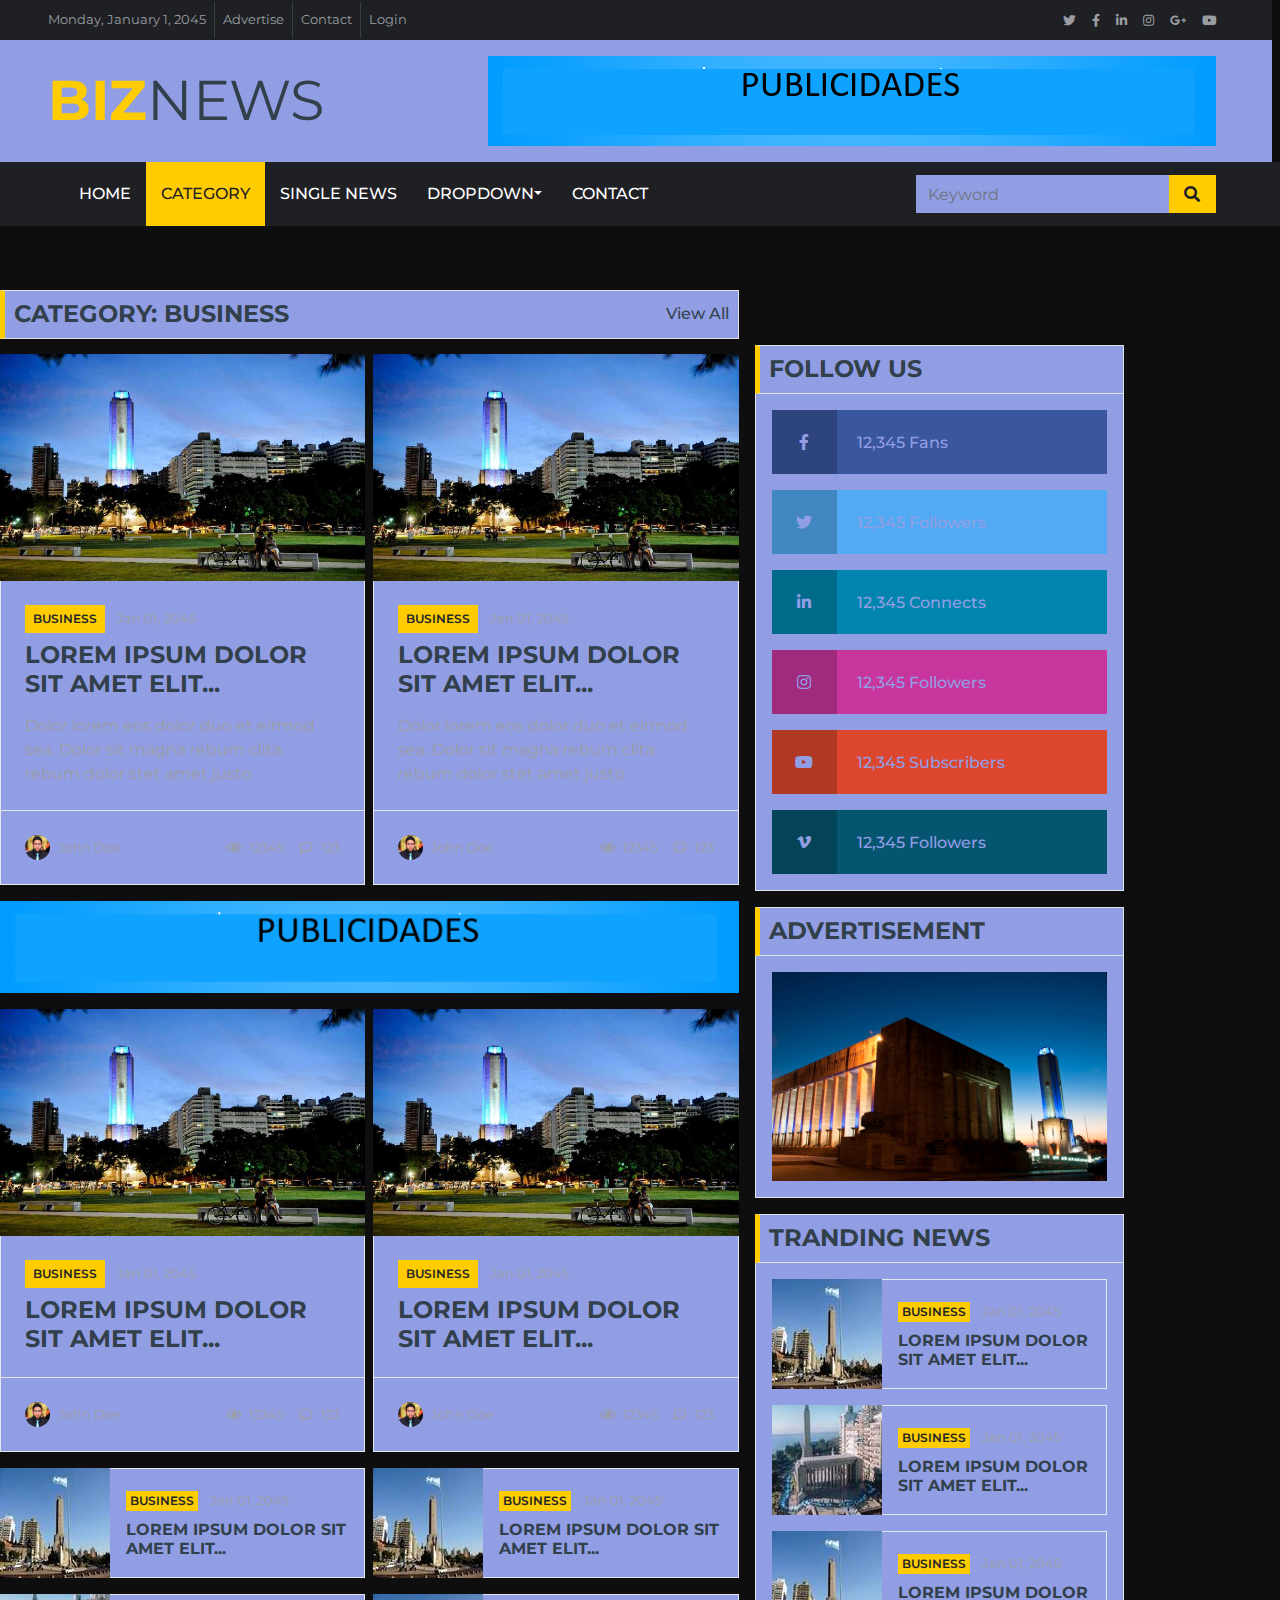
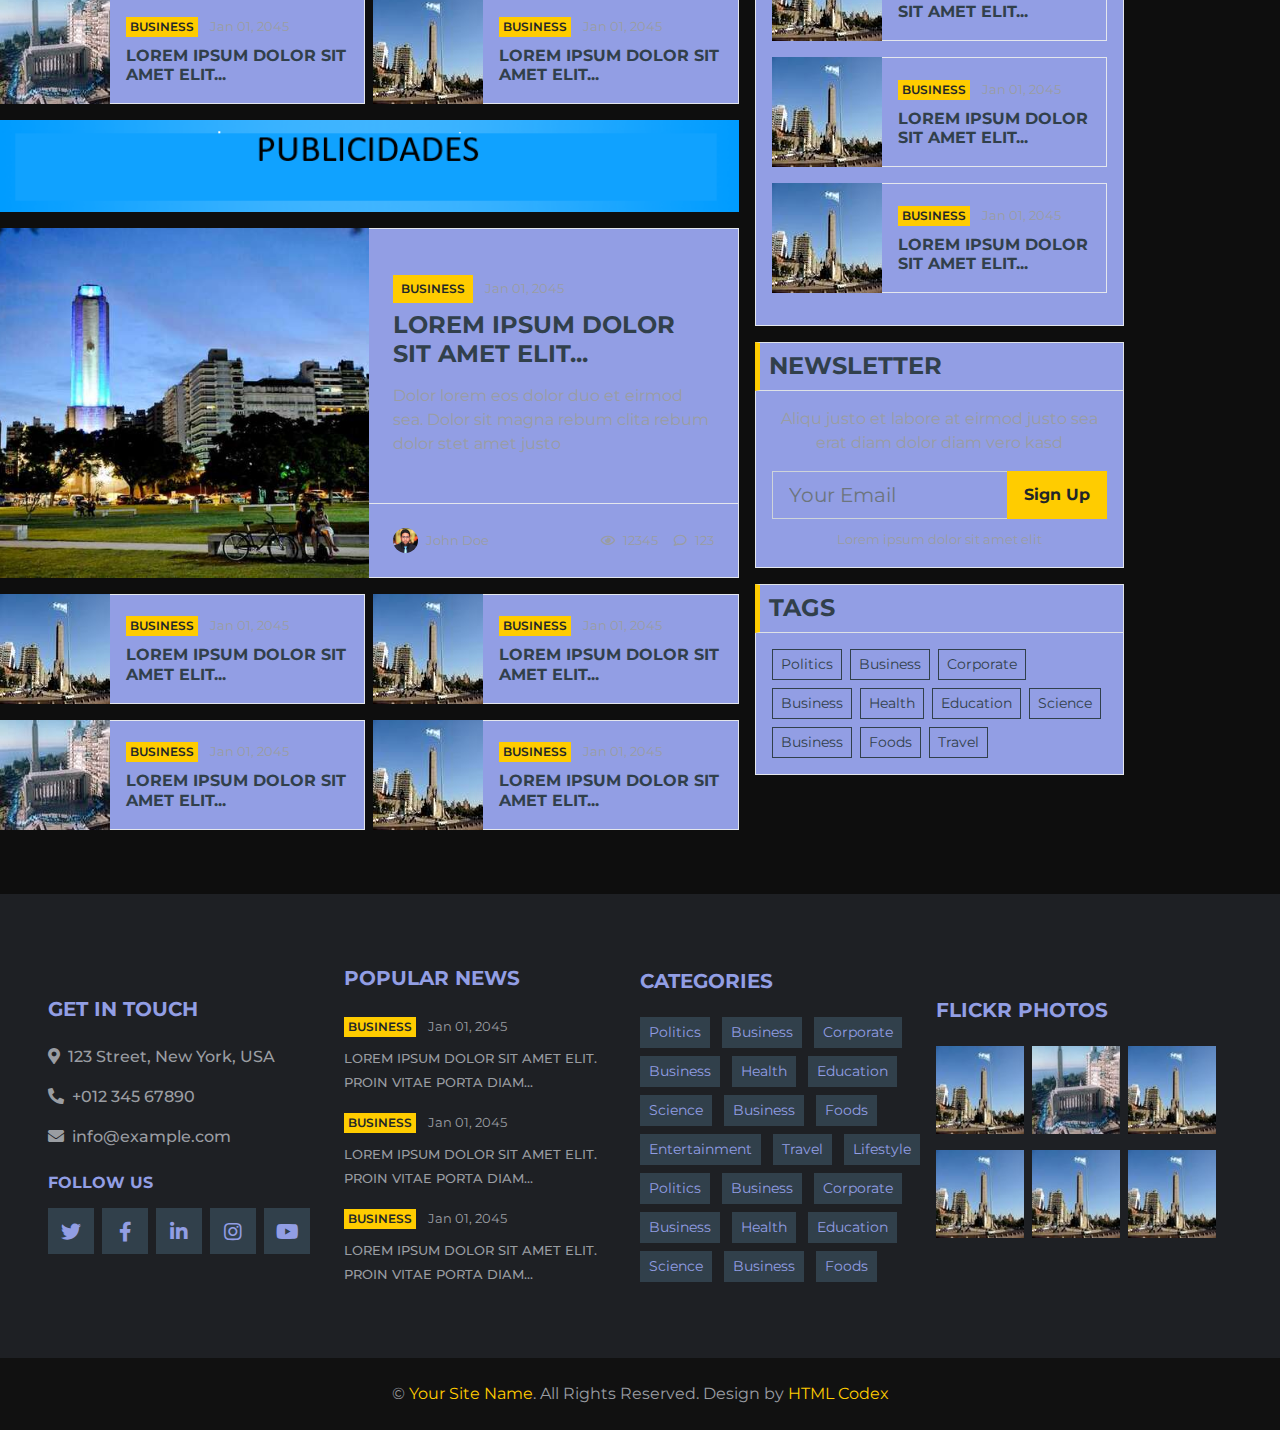
<file: category.html>
<!DOCTYPE html>
<html lang="en">

<head>
    <meta charset="utf-8">
    <title>Mundo Chino - Archivo Menjunje</title>
    <meta content="width=device-width, initial-scale=1.0" name="viewport">
    <meta content="Free HTML Templates" name="keywords">
    <meta content="Free HTML Templates" name="description">

    <!-- Favicon -->
    <link href="img/favicon.ico" rel="icon">

    <!-- Google Web Fonts -->
    <link rel="preconnect" href="https://fonts.gstatic.com">
    <link href="https://fonts.googleapis.com/css2?family=Montserrat:wght@400;500;600;700&display=swap" rel="stylesheet">  

    <!-- Font Awesome -->
    <link href="https://cdnjs.cloudflare.com/ajax/libs/font-awesome/5.15.0/css/all.min.css" rel="stylesheet">

    <!-- Libraries Stylesheet -->
    <link href="lib/owlcarousel/assets/owl.carousel.min.css" rel="stylesheet">

    <!-- Customized Bootstrap Stylesheet -->
    <link href="css/style.css" rel="stylesheet">
</head>

<body>
    <!-- Topbar Start -->
    <div class="container-fluid d-none d-lg-block">
        <div class="row align-items-center bg-dark px-lg-5">
            <div class="col-lg-9">
                <nav class="navbar navbar-expand-sm bg-dark p-0">
                    <ul class="navbar-nav ml-n2">
                        <li class="nav-item border-right border-secondary">
                            <a class="nav-link text-body small" href="#">Monday, January 1, 2045</a>
                        </li>
                        <li class="nav-item border-right border-secondary">
                            <a class="nav-link text-body small" href="#">Advertise</a>
                        </li>
                        <li class="nav-item border-right border-secondary">
                            <a class="nav-link text-body small" href="#">Contact</a>
                        </li>
                        <li class="nav-item">
                            <a class="nav-link text-body small" href="#">Login</a>
                        </li>
                    </ul>
                </nav>
            </div>
            <div class="col-lg-3 text-right d-none d-md-block">
                <nav class="navbar navbar-expand-sm bg-dark p-0">
                    <ul class="navbar-nav ml-auto mr-n2">
                        <li class="nav-item">
                            <a class="nav-link text-body" href="#"><small class="fab fa-twitter"></small></a>
                        </li>
                        <li class="nav-item">
                            <a class="nav-link text-body" href="#"><small class="fab fa-facebook-f"></small></a>
                        </li>
                        <li class="nav-item">
                            <a class="nav-link text-body" href="#"><small class="fab fa-linkedin-in"></small></a>
                        </li>
                        <li class="nav-item">
                            <a class="nav-link text-body" href="#"><small class="fab fa-instagram"></small></a>
                        </li>
                        <li class="nav-item">
                            <a class="nav-link text-body" href="#"><small class="fab fa-google-plus-g"></small></a>
                        </li>
                        <li class="nav-item">
                            <a class="nav-link text-body" href="#"><small class="fab fa-youtube"></small></a>
                        </li>
                    </ul>
                </nav>
            </div>
        </div>
        <div class="row align-items-center bg-white py-3 px-lg-5">
            <div class="col-lg-4">
                <a href="index.html" class="navbar-brand p-0 d-none d-lg-block">
                    <h1 class="m-0 display-4 text-uppercase text-primary">Biz<span class="text-secondary font-weight-normal">News</span></h1>
                </a>
            </div>
            <div class="col-lg-8 text-center text-lg-right">
                <a href="https://htmlcodex.com"><img class="img-fluid" src="img/ads-728x90.png" alt=""></a>
            </div>
        </div>
    </div>
    <!-- Topbar End -->


    <!-- Navbar Start -->
    <div class="container-fluid p-0">
        <nav class="navbar navbar-expand-lg bg-dark navbar-dark py-2 py-lg-0 px-lg-5">
            <a href="index.html" class="navbar-brand d-block d-lg-none">
                <h1 class="m-0 display-4 text-uppercase text-primary">Biz<span class="text-white font-weight-normal">News</span></h1>
            </a>
            <button type="button" class="navbar-toggler" data-toggle="collapse" data-target="#navbarCollapse">
                <span class="navbar-toggler-icon"></span>
            </button>
            <div class="collapse navbar-collapse justify-content-between px-0 px-lg-3" id="navbarCollapse">
                <div class="navbar-nav mr-auto py-0">
                    <a href="index.html" class="nav-item nav-link">Home</a>
                    <a href="category.html" class="nav-item nav-link active">Category</a>
                    <a href="single.html" class="nav-item nav-link">Single News</a>
                    <div class="nav-item dropdown">
                        <a href="#" class="nav-link dropdown-toggle" data-toggle="dropdown">Dropdown</a>
                        <div class="dropdown-menu rounded-0 m-0">
                            <a href="#" class="dropdown-item">Menu item 1</a>
                            <a href="#" class="dropdown-item">Menu item 2</a>
                            <a href="#" class="dropdown-item">Menu item 3</a>
                        </div>
                    </div>
                    <a href="contact.html" class="nav-item nav-link">Contact</a>
                </div>
                <div class="input-group ml-auto d-none d-lg-flex" style="width: 100%; max-width: 300px;">
                    <input type="text" class="form-control border-0" placeholder="Keyword">
                    <div class="input-group-append">
                        <button class="input-group-text bg-primary text-dark border-0 px-3"><i
                                class="fa fa-search"></i></button>
                    </div>
                </div>
            </div>
        </nav>
    </div>
    <!-- Navbar End -->


    <!-- News With Sidebar Start -->
    <div class="container-fluid mt-5 pt-3">
        <div class="container">
            <div class="row">
                <div class="col-lg-8">
                    <div class="row">
                        <div class="col-12">
                            <div class="section-title">
                                <h4 class="m-0 text-uppercase font-weight-bold">Category: Business</h4>
                                <a class="text-secondary font-weight-medium text-decoration-none" href="">View All</a>
                            </div>
                        </div>
                        <div class="col-lg-6">
                            <div class="position-relative mb-3">
                                <img class="img-fluid w-100" src="img/news-700x435-1.jpg" style="object-fit: cover;">
                                <div class="bg-white border border-top-0 p-4">
                                    <div class="mb-2">
                                        <a class="badge badge-primary text-uppercase font-weight-semi-bold p-2 mr-2"
                                            href="">Business</a>
                                        <a class="text-body" href=""><small>Jan 01, 2045</small></a>
                                    </div>
                                    <a class="h4 d-block mb-3 text-secondary text-uppercase font-weight-bold" href="">Lorem ipsum dolor sit amet elit...</a>
                                    <p class="m-0">Dolor lorem eos dolor duo et eirmod sea. Dolor sit magna
                                        rebum clita rebum dolor stet amet justo</p>
                                </div>
                                <div class="d-flex justify-content-between bg-white border border-top-0 p-4">
                                    <div class="d-flex align-items-center">
                                        <img class="rounded-circle mr-2" src="img/user.jpg" width="25" height="25" alt="">
                                        <small>John Doe</small>
                                    </div>
                                    <div class="d-flex align-items-center">
                                        <small class="ml-3"><i class="far fa-eye mr-2"></i>12345</small>
                                        <small class="ml-3"><i class="far fa-comment mr-2"></i>123</small>
                                    </div>
                                </div>
                            </div>
                        </div>
                        <div class="col-lg-6">
                            <div class="position-relative mb-3">
                                <img class="img-fluid w-100" src="img/news-700x435-2.jpg" style="object-fit: cover;">
                                <div class="bg-white border border-top-0 p-4">
                                    <div class="mb-2">
                                        <a class="badge badge-primary text-uppercase font-weight-semi-bold p-2 mr-2"
                                            href="">Business</a>
                                        <a class="text-body" href=""><small>Jan 01, 2045</small></a>
                                    </div>
                                    <a class="h4 d-block mb-3 text-secondary text-uppercase font-weight-bold" href="">Lorem ipsum dolor sit amet elit...</a>
                                    <p class="m-0">Dolor lorem eos dolor duo et eirmod sea. Dolor sit magna
                                        rebum clita rebum dolor stet amet justo</p>
                                </div>
                                <div class="d-flex justify-content-between bg-white border border-top-0 p-4">
                                    <div class="d-flex align-items-center">
                                        <img class="rounded-circle mr-2" src="img/user.jpg" width="25" height="25" alt="">
                                        <small>John Doe</small>
                                    </div>
                                    <div class="d-flex align-items-center">
                                        <small class="ml-3"><i class="far fa-eye mr-2"></i>12345</small>
                                        <small class="ml-3"><i class="far fa-comment mr-2"></i>123</small>
                                    </div>
                                </div>
                            </div>
                        </div>
                        <div class="col-lg-12 mb-3">
                            <a href=""><img class="img-fluid w-100" src="img/ads-728x90.png" alt=""></a>
                        </div>
                        <div class="col-lg-6">
                            <div class="position-relative mb-3">
                                <img class="img-fluid w-100" src="img/news-700x435-3.jpg" style="object-fit: cover;">
                                <div class="bg-white border border-top-0 p-4">
                                    <div class="mb-2">
                                        <a class="badge badge-primary text-uppercase font-weight-semi-bold p-2 mr-2"
                                            href="">Business</a>
                                        <a class="text-body" href=""><small>Jan 01, 2045</small></a>
                                    </div>
                                    <a class="h4 d-block mb-0 text-secondary text-uppercase font-weight-bold" href="">Lorem ipsum dolor sit amet elit...</a>
                                </div>
                                <div class="d-flex justify-content-between bg-white border border-top-0 p-4">
                                    <div class="d-flex align-items-center">
                                        <img class="rounded-circle mr-2" src="img/user.jpg" width="25" height="25" alt="">
                                        <small>John Doe</small>
                                    </div>
                                    <div class="d-flex align-items-center">
                                        <small class="ml-3"><i class="far fa-eye mr-2"></i>12345</small>
                                        <small class="ml-3"><i class="far fa-comment mr-2"></i>123</small>
                                    </div>
                                </div>
                            </div>
                        </div>
                        <div class="col-lg-6">
                            <div class="position-relative mb-3">
                                <img class="img-fluid w-100" src="img/news-700x435-4.jpg" style="object-fit: cover;">
                                <div class="bg-white border border-top-0 p-4">
                                    <div class="mb-2">
                                        <a class="badge badge-primary text-uppercase font-weight-semi-bold p-2 mr-2"
                                            href="">Business</a>
                                        <a class="text-body" href=""><small>Jan 01, 2045</small></a>
                                    </div>
                                    <a class="h4 d-block mb-0 text-secondary text-uppercase font-weight-bold" href="">Lorem ipsum dolor sit amet elit...</a>
                                </div>
                                <div class="d-flex justify-content-between bg-white border border-top-0 p-4">
                                    <div class="d-flex align-items-center">
                                        <img class="rounded-circle mr-2" src="img/user.jpg" width="25" height="25" alt="">
                                        <small>John Doe</small>
                                    </div>
                                    <div class="d-flex align-items-center">
                                        <small class="ml-3"><i class="far fa-eye mr-2"></i>12345</small>
                                        <small class="ml-3"><i class="far fa-comment mr-2"></i>123</small>
                                    </div>
                                </div>
                            </div>
                        </div>
                        <div class="col-lg-6">
                            <div class="d-flex align-items-center bg-white mb-3" style="height: 110px;">
                                <img class="img-fluid" src="img/news-110x110-1.jpg" alt="">
                                <div class="w-100 h-100 px-3 d-flex flex-column justify-content-center border border-left-0">
                                    <div class="mb-2">
                                        <a class="badge badge-primary text-uppercase font-weight-semi-bold p-1 mr-2" href="">Business</a>
                                        <a class="text-body" href=""><small>Jan 01, 2045</small></a>
                                    </div>
                                    <a class="h6 m-0 text-secondary text-uppercase font-weight-bold" href="">Lorem ipsum dolor sit amet elit...</a>
                                </div>
                            </div>
                            <div class="d-flex align-items-center bg-white mb-3" style="height: 110px;">
                                <img class="img-fluid" src="img/news-110x110-2.jpg" alt="">
                                <div class="w-100 h-100 px-3 d-flex flex-column justify-content-center border border-left-0">
                                    <div class="mb-2">
                                        <a class="badge badge-primary text-uppercase font-weight-semi-bold p-1 mr-2" href="">Business</a>
                                        <a class="text-body" href=""><small>Jan 01, 2045</small></a>
                                    </div>
                                    <a class="h6 m-0 text-secondary text-uppercase font-weight-bold" href="">Lorem ipsum dolor sit amet elit...</a>
                                </div>
                            </div>
                        </div>
                        <div class="col-lg-6">
                            <div class="d-flex align-items-center bg-white mb-3" style="height: 110px;">
                                <img class="img-fluid" src="img/news-110x110-3.jpg" alt="">
                                <div class="w-100 h-100 px-3 d-flex flex-column justify-content-center border border-left-0">
                                    <div class="mb-2">
                                        <a class="badge badge-primary text-uppercase font-weight-semi-bold p-1 mr-2" href="">Business</a>
                                        <a class="text-body" href=""><small>Jan 01, 2045</small></a>
                                    </div>
                                    <a class="h6 m-0 text-secondary text-uppercase font-weight-bold" href="">Lorem ipsum dolor sit amet elit...</a>
                                </div>
                            </div>
                            <div class="d-flex align-items-center bg-white mb-3" style="height: 110px;">
                                <img class="img-fluid" src="img/news-110x110-4.jpg" alt="">
                                <div class="w-100 h-100 px-3 d-flex flex-column justify-content-center border border-left-0">
                                    <div class="mb-2">
                                        <a class="badge badge-primary text-uppercase font-weight-semi-bold p-1 mr-2" href="">Business</a>
                                        <a class="text-body" href=""><small>Jan 01, 2045</small></a>
                                    </div>
                                    <a class="h6 m-0 text-secondary text-uppercase font-weight-bold" href="">Lorem ipsum dolor sit amet elit...</a>
                                </div>
                            </div>
                        </div>
                        <div class="col-lg-12 mb-3">
                            <a href=""><img class="img-fluid w-100" src="img/ads-728x90.png" alt=""></a>
                        </div>
                        <div class="col-lg-12">
                            <div class="row news-lg mx-0 mb-3">
                                <div class="col-md-6 h-100 px-0">
                                    <img class="img-fluid h-100" src="img/news-700x435-5.jpg" style="object-fit: cover;">
                                </div>
                                <div class="col-md-6 d-flex flex-column border bg-white h-100 px-0">
                                    <div class="mt-auto p-4">
                                        <div class="mb-2">
                                            <a class="badge badge-primary text-uppercase font-weight-semi-bold p-2 mr-2"
                                                href="">Business</a>
                                            <a class="text-body" href=""><small>Jan 01, 2045</small></a>
                                        </div>
                                        <a class="h4 d-block mb-3 text-secondary text-uppercase font-weight-bold" href="">Lorem ipsum dolor sit amet elit...</a>
                                        <p class="m-0">Dolor lorem eos dolor duo et eirmod sea. Dolor sit magna
                                            rebum clita rebum dolor stet amet justo</p>
                                    </div>
                                    <div class="d-flex justify-content-between bg-white border-top mt-auto p-4">
                                        <div class="d-flex align-items-center">
                                            <img class="rounded-circle mr-2" src="img/user.jpg" width="25" height="25" alt="">
                                            <small>John Doe</small>
                                        </div>
                                        <div class="d-flex align-items-center">
                                            <small class="ml-3"><i class="far fa-eye mr-2"></i>12345</small>
                                            <small class="ml-3"><i class="far fa-comment mr-2"></i>123</small>
                                        </div>
                                    </div>
                                </div>
                            </div>
                        </div>
                        <div class="col-lg-6">
                            <div class="d-flex align-items-center bg-white mb-3" style="height: 110px;">
                                <img class="img-fluid" src="img/news-110x110-1.jpg" alt="">
                                <div class="w-100 h-100 px-3 d-flex flex-column justify-content-center border border-left-0">
                                    <div class="mb-2">
                                        <a class="badge badge-primary text-uppercase font-weight-semi-bold p-1 mr-2" href="">Business</a>
                                        <a class="text-body" href=""><small>Jan 01, 2045</small></a>
                                    </div>
                                    <a class="h6 m-0 text-secondary text-uppercase font-weight-bold" href="">Lorem ipsum dolor sit amet elit...</a>
                                </div>
                            </div>
                            <div class="d-flex align-items-center bg-white mb-3" style="height: 110px;">
                                <img class="img-fluid" src="img/news-110x110-2.jpg" alt="">
                                <div class="w-100 h-100 px-3 d-flex flex-column justify-content-center border border-left-0">
                                    <div class="mb-2">
                                        <a class="badge badge-primary text-uppercase font-weight-semi-bold p-1 mr-2" href="">Business</a>
                                        <a class="text-body" href=""><small>Jan 01, 2045</small></a>
                                    </div>
                                    <a class="h6 m-0 text-secondary text-uppercase font-weight-bold" href="">Lorem ipsum dolor sit amet elit...</a>
                                </div>
                            </div>
                        </div>
                        <div class="col-lg-6">
                            <div class="d-flex align-items-center bg-white mb-3" style="height: 110px;">
                                <img class="img-fluid" src="img/news-110x110-3.jpg" alt="">
                                <div class="w-100 h-100 px-3 d-flex flex-column justify-content-center border border-left-0">
                                    <div class="mb-2">
                                        <a class="badge badge-primary text-uppercase font-weight-semi-bold p-1 mr-2" href="">Business</a>
                                        <a class="text-body" href=""><small>Jan 01, 2045</small></a>
                                    </div>
                                    <a class="h6 m-0 text-secondary text-uppercase font-weight-bold" href="">Lorem ipsum dolor sit amet elit...</a>
                                </div>
                            </div>
                            <div class="d-flex align-items-center bg-white mb-3" style="height: 110px;">
                                <img class="img-fluid" src="img/news-110x110-4.jpg" alt="">
                                <div class="w-100 h-100 px-3 d-flex flex-column justify-content-center border border-left-0">
                                    <div class="mb-2">
                                        <a class="badge badge-primary text-uppercase font-weight-semi-bold p-1 mr-2" href="">Business</a>
                                        <a class="text-body" href=""><small>Jan 01, 2045</small></a>
                                    </div>
                                    <a class="h6 m-0 text-secondary text-uppercase font-weight-bold" href="">Lorem ipsum dolor sit amet elit...</a>
                                </div>
                            </div>
                        </div>
                    </div>
                </div>
                
                <div class="col-lg-4">
                    <!-- Social Follow Start -->
                    <div class="mb-3">
                        <div class="section-title mb-0">
                            <h4 class="m-0 text-uppercase font-weight-bold">Follow Us</h4>
                        </div>
                        <div class="bg-white border border-top-0 p-3">
                            <a href="" class="d-block w-100 text-white text-decoration-none mb-3" style="background: #39569E;">
                                <i class="fab fa-facebook-f text-center py-4 mr-3" style="width: 65px; background: rgba(0, 0, 0, .2);"></i>
                                <span class="font-weight-medium">12,345 Fans</span>
                            </a>
                            <a href="" class="d-block w-100 text-white text-decoration-none mb-3" style="background: #52AAF4;">
                                <i class="fab fa-twitter text-center py-4 mr-3" style="width: 65px; background: rgba(0, 0, 0, .2);"></i>
                                <span class="font-weight-medium">12,345 Followers</span>
                            </a>
                            <a href="" class="d-block w-100 text-white text-decoration-none mb-3" style="background: #0185AE;">
                                <i class="fab fa-linkedin-in text-center py-4 mr-3" style="width: 65px; background: rgba(0, 0, 0, .2);"></i>
                                <span class="font-weight-medium">12,345 Connects</span>
                            </a>
                            <a href="" class="d-block w-100 text-white text-decoration-none mb-3" style="background: #C8359D;">
                                <i class="fab fa-instagram text-center py-4 mr-3" style="width: 65px; background: rgba(0, 0, 0, .2);"></i>
                                <span class="font-weight-medium">12,345 Followers</span>
                            </a>
                            <a href="" class="d-block w-100 text-white text-decoration-none mb-3" style="background: #DC472E;">
                                <i class="fab fa-youtube text-center py-4 mr-3" style="width: 65px; background: rgba(0, 0, 0, .2);"></i>
                                <span class="font-weight-medium">12,345 Subscribers</span>
                            </a>
                            <a href="" class="d-block w-100 text-white text-decoration-none" style="background: #055570;">
                                <i class="fab fa-vimeo-v text-center py-4 mr-3" style="width: 65px; background: rgba(0, 0, 0, .2);"></i>
                                <span class="font-weight-medium">12,345 Followers</span>
                            </a>
                        </div>
                    </div>
                    <!-- Social Follow End -->

                    <!-- Ads Start -->
                    <div class="mb-3">
                        <div class="section-title mb-0">
                            <h4 class="m-0 text-uppercase font-weight-bold">Advertisement</h4>
                        </div>
                        <div class="bg-white text-center border border-top-0 p-3">
                            <a href=""><img class="img-fluid" src="img/news-800x500-2.jpg" alt=""></a>
                        </div>
                    </div>
                    <!-- Ads End -->

                    <!-- Popular News Start -->
                    <div class="mb-3">
                        <div class="section-title mb-0">
                            <h4 class="m-0 text-uppercase font-weight-bold">Tranding News</h4>
                        </div>
                        <div class="bg-white border border-top-0 p-3">
                            <div class="d-flex align-items-center bg-white mb-3" style="height: 110px;">
                                <img class="img-fluid" src="img/news-110x110-1.jpg" alt="">
                                <div class="w-100 h-100 px-3 d-flex flex-column justify-content-center border border-left-0">
                                    <div class="mb-2">
                                        <a class="badge badge-primary text-uppercase font-weight-semi-bold p-1 mr-2" href="">Business</a>
                                        <a class="text-body" href=""><small>Jan 01, 2045</small></a>
                                    </div>
                                    <a class="h6 m-0 text-secondary text-uppercase font-weight-bold" href="">Lorem ipsum dolor sit amet elit...</a>
                                </div>
                            </div>
                            <div class="d-flex align-items-center bg-white mb-3" style="height: 110px;">
                                <img class="img-fluid" src="img/news-110x110-2.jpg" alt="">
                                <div class="w-100 h-100 px-3 d-flex flex-column justify-content-center border border-left-0">
                                    <div class="mb-2">
                                        <a class="badge badge-primary text-uppercase font-weight-semi-bold p-1 mr-2" href="">Business</a>
                                        <a class="text-body" href=""><small>Jan 01, 2045</small></a>
                                    </div>
                                    <a class="h6 m-0 text-secondary text-uppercase font-weight-bold" href="">Lorem ipsum dolor sit amet elit...</a>
                                </div>
                            </div>
                            <div class="d-flex align-items-center bg-white mb-3" style="height: 110px;">
                                <img class="img-fluid" src="img/news-110x110-3.jpg" alt="">
                                <div class="w-100 h-100 px-3 d-flex flex-column justify-content-center border border-left-0">
                                    <div class="mb-2">
                                        <a class="badge badge-primary text-uppercase font-weight-semi-bold p-1 mr-2" href="">Business</a>
                                        <a class="text-body" href=""><small>Jan 01, 2045</small></a>
                                    </div>
                                    <a class="h6 m-0 text-secondary text-uppercase font-weight-bold" href="">Lorem ipsum dolor sit amet elit...</a>
                                </div>
                            </div>
                            <div class="d-flex align-items-center bg-white mb-3" style="height: 110px;">
                                <img class="img-fluid" src="img/news-110x110-4.jpg" alt="">
                                <div class="w-100 h-100 px-3 d-flex flex-column justify-content-center border border-left-0">
                                    <div class="mb-2">
                                        <a class="badge badge-primary text-uppercase font-weight-semi-bold p-1 mr-2" href="">Business</a>
                                        <a class="text-body" href=""><small>Jan 01, 2045</small></a>
                                    </div>
                                    <a class="h6 m-0 text-secondary text-uppercase font-weight-bold" href="">Lorem ipsum dolor sit amet elit...</a>
                                </div>
                            </div>
                            <div class="d-flex align-items-center bg-white mb-3" style="height: 110px;">
                                <img class="img-fluid" src="img/news-110x110-5.jpg" alt="">
                                <div class="w-100 h-100 px-3 d-flex flex-column justify-content-center border border-left-0">
                                    <div class="mb-2">
                                        <a class="badge badge-primary text-uppercase font-weight-semi-bold p-1 mr-2" href="">Business</a>
                                        <a class="text-body" href=""><small>Jan 01, 2045</small></a>
                                    </div>
                                    <a class="h6 m-0 text-secondary text-uppercase font-weight-bold" href="">Lorem ipsum dolor sit amet elit...</a>
                                </div>
                            </div>
                        </div>
                    </div>
                    <!-- Popular News End -->

                    <!-- Newsletter Start -->
                    <div class="mb-3">
                        <div class="section-title mb-0">
                            <h4 class="m-0 text-uppercase font-weight-bold">Newsletter</h4>
                        </div>
                        <div class="bg-white text-center border border-top-0 p-3">
                            <p>Aliqu justo et labore at eirmod justo sea erat diam dolor diam vero kasd</p>
                            <div class="input-group mb-2" style="width: 100%;">
                                <input type="text" class="form-control form-control-lg" placeholder="Your Email">
                                <div class="input-group-append">
                                    <button class="btn btn-primary font-weight-bold px-3">Sign Up</button>
                                </div>
                            </div>
                            <small>Lorem ipsum dolor sit amet elit</small>
                        </div>
                    </div>
                    <!-- Newsletter End -->

                    <!-- Tags Start -->
                    <div class="mb-3">
                        <div class="section-title mb-0">
                            <h4 class="m-0 text-uppercase font-weight-bold">Tags</h4>
                        </div>
                        <div class="bg-white border border-top-0 p-3">
                            <div class="d-flex flex-wrap m-n1">
                                <a href="" class="btn btn-sm btn-outline-secondary m-1">Politics</a>
                                <a href="" class="btn btn-sm btn-outline-secondary m-1">Business</a>
                                <a href="" class="btn btn-sm btn-outline-secondary m-1">Corporate</a>
                                <a href="" class="btn btn-sm btn-outline-secondary m-1">Business</a>
                                <a href="" class="btn btn-sm btn-outline-secondary m-1">Health</a>
                                <a href="" class="btn btn-sm btn-outline-secondary m-1">Education</a>
                                <a href="" class="btn btn-sm btn-outline-secondary m-1">Science</a>
                                <a href="" class="btn btn-sm btn-outline-secondary m-1">Business</a>
                                <a href="" class="btn btn-sm btn-outline-secondary m-1">Foods</a>
                                <a href="" class="btn btn-sm btn-outline-secondary m-1">Travel</a>
                            </div>
                        </div>
                    </div>
                    <!-- Tags End -->
                </div>
            </div>
        </div>
    </div>
    <!-- News With Sidebar End -->


    <!-- Footer Start -->
    <div class="container-fluid bg-dark pt-5 px-sm-3 px-md-5 mt-5">
        <div class="row py-4">
            <div class="col-lg-3 col-md-6 mb-5">
                <h5 class="mb-4 text-white text-uppercase font-weight-bold">Get In Touch</h5>
                <p class="font-weight-medium"><i class="fa fa-map-marker-alt mr-2"></i>123 Street, New York, USA</p>
                <p class="font-weight-medium"><i class="fa fa-phone-alt mr-2"></i>+012 345 67890</p>
                <p class="font-weight-medium"><i class="fa fa-envelope mr-2"></i>info@example.com</p>
                <h6 class="mt-4 mb-3 text-white text-uppercase font-weight-bold">Follow Us</h6>
                <div class="d-flex justify-content-start">
                    <a class="btn btn-lg btn-secondary btn-lg-square mr-2" href="#"><i class="fab fa-twitter"></i></a>
                    <a class="btn btn-lg btn-secondary btn-lg-square mr-2" href="#"><i class="fab fa-facebook-f"></i></a>
                    <a class="btn btn-lg btn-secondary btn-lg-square mr-2" href="#"><i class="fab fa-linkedin-in"></i></a>
                    <a class="btn btn-lg btn-secondary btn-lg-square mr-2" href="#"><i class="fab fa-instagram"></i></a>
                    <a class="btn btn-lg btn-secondary btn-lg-square" href="#"><i class="fab fa-youtube"></i></a>
                </div>
            </div>
            <div class="col-lg-3 col-md-6 mb-5">
                <h5 class="mb-4 text-white text-uppercase font-weight-bold">Popular News</h5>
                <div class="mb-3">
                    <div class="mb-2">
                        <a class="badge badge-primary text-uppercase font-weight-semi-bold p-1 mr-2" href="">Business</a>
                        <a class="text-body" href=""><small>Jan 01, 2045</small></a>
                    </div>
                    <a class="small text-body text-uppercase font-weight-medium" href="">Lorem ipsum dolor sit amet elit. Proin vitae porta diam...</a>
                </div>
                <div class="mb-3">
                    <div class="mb-2">
                        <a class="badge badge-primary text-uppercase font-weight-semi-bold p-1 mr-2" href="">Business</a>
                        <a class="text-body" href=""><small>Jan 01, 2045</small></a>
                    </div>
                    <a class="small text-body text-uppercase font-weight-medium" href="">Lorem ipsum dolor sit amet elit. Proin vitae porta diam...</a>
                </div>
                <div class="">
                    <div class="mb-2">
                        <a class="badge badge-primary text-uppercase font-weight-semi-bold p-1 mr-2" href="">Business</a>
                        <a class="text-body" href=""><small>Jan 01, 2045</small></a>
                    </div>
                    <a class="small text-body text-uppercase font-weight-medium" href="">Lorem ipsum dolor sit amet elit. Proin vitae porta diam...</a>
                </div>
            </div>
            <div class="col-lg-3 col-md-6 mb-5">
                <h5 class="mb-4 text-white text-uppercase font-weight-bold">Categories</h5>
                <div class="m-n1">
                    <a href="" class="btn btn-sm btn-secondary m-1">Politics</a>
                    <a href="" class="btn btn-sm btn-secondary m-1">Business</a>
                    <a href="" class="btn btn-sm btn-secondary m-1">Corporate</a>
                    <a href="" class="btn btn-sm btn-secondary m-1">Business</a>
                    <a href="" class="btn btn-sm btn-secondary m-1">Health</a>
                    <a href="" class="btn btn-sm btn-secondary m-1">Education</a>
                    <a href="" class="btn btn-sm btn-secondary m-1">Science</a>
                    <a href="" class="btn btn-sm btn-secondary m-1">Business</a>
                    <a href="" class="btn btn-sm btn-secondary m-1">Foods</a>
                    <a href="" class="btn btn-sm btn-secondary m-1">Entertainment</a>
                    <a href="" class="btn btn-sm btn-secondary m-1">Travel</a>
                    <a href="" class="btn btn-sm btn-secondary m-1">Lifestyle</a>
                    <a href="" class="btn btn-sm btn-secondary m-1">Politics</a>
                    <a href="" class="btn btn-sm btn-secondary m-1">Business</a>
                    <a href="" class="btn btn-sm btn-secondary m-1">Corporate</a>
                    <a href="" class="btn btn-sm btn-secondary m-1">Business</a>
                    <a href="" class="btn btn-sm btn-secondary m-1">Health</a>
                    <a href="" class="btn btn-sm btn-secondary m-1">Education</a>
                    <a href="" class="btn btn-sm btn-secondary m-1">Science</a>
                    <a href="" class="btn btn-sm btn-secondary m-1">Business</a>
                    <a href="" class="btn btn-sm btn-secondary m-1">Foods</a>
                </div>
            </div>
            <div class="col-lg-3 col-md-6 mb-5">
                <h5 class="mb-4 text-white text-uppercase font-weight-bold">Flickr Photos</h5>
                <div class="row">
                    <div class="col-4 mb-3">
                        <a href=""><img class="w-100" src="img/news-110x110-1.jpg" alt=""></a>
                    </div>
                    <div class="col-4 mb-3">
                        <a href=""><img class="w-100" src="img/news-110x110-2.jpg" alt=""></a>
                    </div>
                    <div class="col-4 mb-3">
                        <a href=""><img class="w-100" src="img/news-110x110-3.jpg" alt=""></a>
                    </div>
                    <div class="col-4 mb-3">
                        <a href=""><img class="w-100" src="img/news-110x110-4.jpg" alt=""></a>
                    </div>
                    <div class="col-4 mb-3">
                        <a href=""><img class="w-100" src="img/news-110x110-5.jpg" alt=""></a>
                    </div>
                    <div class="col-4 mb-3">
                        <a href=""><img class="w-100" src="img/news-110x110-1.jpg" alt=""></a>
                    </div>
                </div>
            </div>
        </div>
    </div>
    <div class="container-fluid py-4 px-sm-3 px-md-5" style="background: #111111;">
        <p class="m-0 text-center">&copy; <a href="#">Your Site Name</a>. All Rights Reserved. 
		
		<!--/*** This template is free as long as you keep the footer author’s credit link/attribution link/backlink. If you'd like to use the template without the footer author’s credit link/attribution link/backlink, you can purchase the Credit Removal License from "https://htmlcodex.com/credit-removal". Thank you for your support. ***/-->
		Design by <a href="https://htmlcodex.com">HTML Codex</a></p>
    </div>
    <!-- Footer End -->


    <!-- Back to Top -->
    <a href="#" class="btn btn-primary btn-square back-to-top"><i class="fa fa-arrow-up"></i></a>


    <!-- JavaScript Libraries -->
    <script src="https://code.jquery.com/jquery-3.4.1.min.js"></script>
    <script src="https://stackpath.bootstrapcdn.com/bootstrap/4.4.1/js/bootstrap.bundle.min.js"></script>
    <script src="lib/easing/easing.min.js"></script>
    <script src="lib/owlcarousel/owl.carousel.min.js"></script>

    <!-- Template Javascript -->
    <script src="js/main.js"></script>
</body>

</html>
</file>
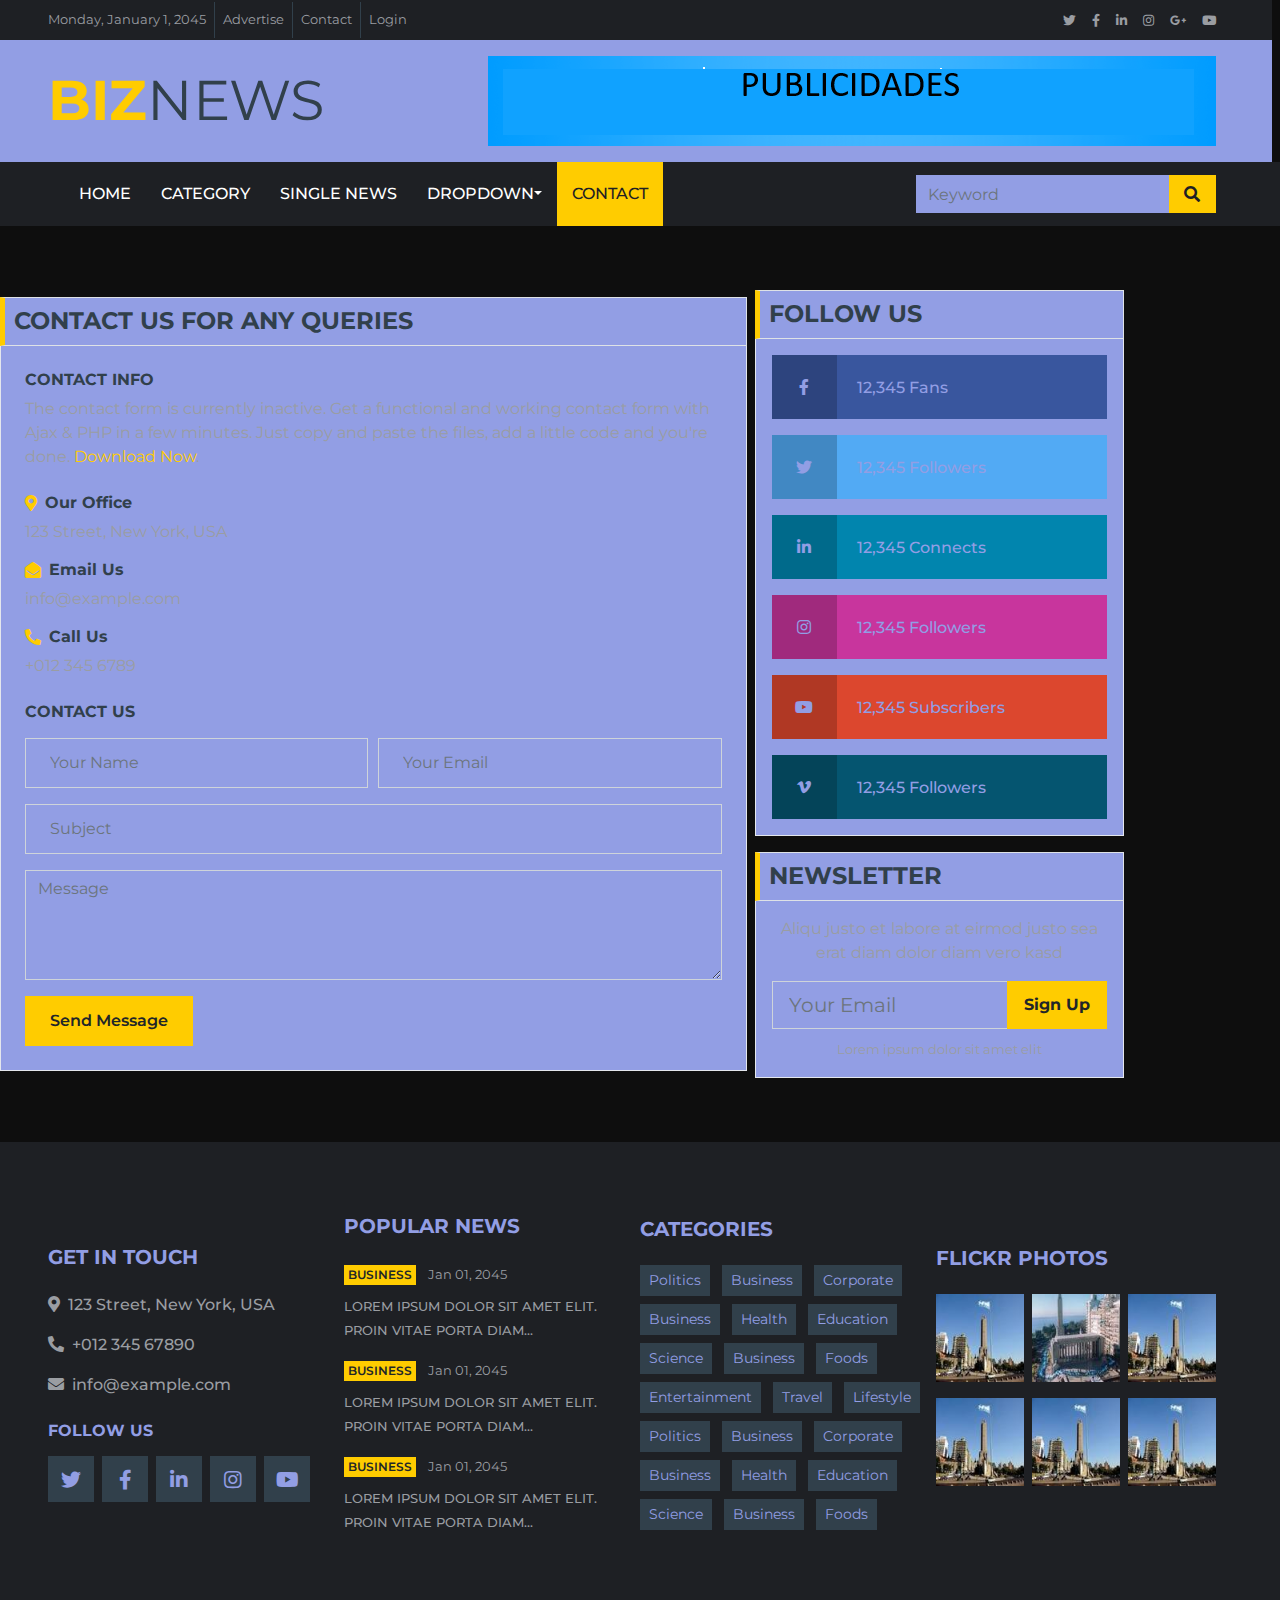
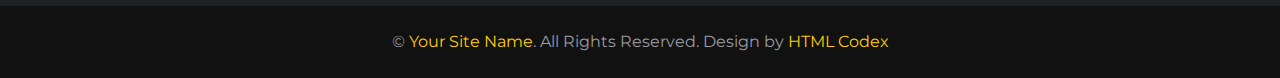
<file: contact.html>
<!DOCTYPE html>
<html lang="en">

<head>
    <meta charset="utf-8">
    <title>Mundo Chino - Archivo Menjunje</title>
    <meta content="width=device-width, initial-scale=1.0" name="viewport">
    <meta content="Free HTML Templates" name="keywords">
    <meta content="Free HTML Templates" name="description">

    <!-- Favicon -->
    <link href="img/favicon.ico" rel="icon">

    <!-- Google Web Fonts -->
    <link rel="preconnect" href="https://fonts.gstatic.com">
    <link href="https://fonts.googleapis.com/css2?family=Montserrat:wght@400;500;600;700&display=swap" rel="stylesheet">  

    <!-- Font Awesome -->
    <link href="https://cdnjs.cloudflare.com/ajax/libs/font-awesome/5.15.0/css/all.min.css" rel="stylesheet">

    <!-- Libraries Stylesheet -->
    <link href="lib/owlcarousel/assets/owl.carousel.min.css" rel="stylesheet">

    <!-- Customized Bootstrap Stylesheet -->
    <link href="css/style.css" rel="stylesheet">
</head>

<body>
    <!-- Topbar Start -->
    <div class="container-fluid d-none d-lg-block">
        <div class="row align-items-center bg-dark px-lg-5">
            <div class="col-lg-9">
                <nav class="navbar navbar-expand-sm bg-dark p-0">
                    <ul class="navbar-nav ml-n2">
                        <li class="nav-item border-right border-secondary">
                            <a class="nav-link text-body small" href="#">Monday, January 1, 2045</a>
                        </li>
                        <li class="nav-item border-right border-secondary">
                            <a class="nav-link text-body small" href="#">Advertise</a>
                        </li>
                        <li class="nav-item border-right border-secondary">
                            <a class="nav-link text-body small" href="#">Contact</a>
                        </li>
                        <li class="nav-item">
                            <a class="nav-link text-body small" href="#">Login</a>
                        </li>
                    </ul>
                </nav>
            </div>
            <div class="col-lg-3 text-right d-none d-md-block">
                <nav class="navbar navbar-expand-sm bg-dark p-0">
                    <ul class="navbar-nav ml-auto mr-n2">
                        <li class="nav-item">
                            <a class="nav-link text-body" href="#"><small class="fab fa-twitter"></small></a>
                        </li>
                        <li class="nav-item">
                            <a class="nav-link text-body" href="#"><small class="fab fa-facebook-f"></small></a>
                        </li>
                        <li class="nav-item">
                            <a class="nav-link text-body" href="#"><small class="fab fa-linkedin-in"></small></a>
                        </li>
                        <li class="nav-item">
                            <a class="nav-link text-body" href="#"><small class="fab fa-instagram"></small></a>
                        </li>
                        <li class="nav-item">
                            <a class="nav-link text-body" href="#"><small class="fab fa-google-plus-g"></small></a>
                        </li>
                        <li class="nav-item">
                            <a class="nav-link text-body" href="#"><small class="fab fa-youtube"></small></a>
                        </li>
                    </ul>
                </nav>
            </div>
        </div>
        <div class="row align-items-center bg-white py-3 px-lg-5">
            <div class="col-lg-4">
                <a href="index.html" class="navbar-brand p-0 d-none d-lg-block">
                    <h1 class="m-0 display-4 text-uppercase text-primary">Biz<span class="text-secondary font-weight-normal">News</span></h1>
                </a>
            </div>
            <div class="col-lg-8 text-center text-lg-right">
                <a href="https://htmlcodex.com"><img class="img-fluid" src="img/ads-728x90.png" alt=""></a>
            </div>
        </div>
    </div>
    <!-- Topbar End -->


    <!-- Navbar Start -->
    <div class="container-fluid p-0">
        <nav class="navbar navbar-expand-lg bg-dark navbar-dark py-2 py-lg-0 px-lg-5">
            <a href="index.html" class="navbar-brand d-block d-lg-none">
                <h1 class="m-0 display-4 text-uppercase text-primary">Biz<span class="text-white font-weight-normal">News</span></h1>
            </a>
            <button type="button" class="navbar-toggler" data-toggle="collapse" data-target="#navbarCollapse">
                <span class="navbar-toggler-icon"></span>
            </button>
            <div class="collapse navbar-collapse justify-content-between px-0 px-lg-3" id="navbarCollapse">
                <div class="navbar-nav mr-auto py-0">
                    <a href="index.html" class="nav-item nav-link">Home</a>
                    <a href="category.html" class="nav-item nav-link">Category</a>
                    <a href="single.html" class="nav-item nav-link">Single News</a>
                    <div class="nav-item dropdown">
                        <a href="#" class="nav-link dropdown-toggle" data-toggle="dropdown">Dropdown</a>
                        <div class="dropdown-menu rounded-0 m-0">
                            <a href="#" class="dropdown-item">Menu item 1</a>
                            <a href="#" class="dropdown-item">Menu item 2</a>
                            <a href="#" class="dropdown-item">Menu item 3</a>
                        </div>
                    </div>
                    <a href="contact.html" class="nav-item nav-link active">Contact</a>
                </div>
                <div class="input-group ml-auto d-none d-lg-flex" style="width: 100%; max-width: 300px;">
                    <input type="text" class="form-control border-0" placeholder="Keyword">
                    <div class="input-group-append">
                        <button class="input-group-text bg-primary text-dark border-0 px-3"><i
                                class="fa fa-search"></i></button>
                    </div>
                </div>
            </div>
        </nav>
    </div>
    <!-- Navbar End -->


    <!-- Contact Start -->
    <div class="container-fluid mt-5 pt-3">
        <div class="container">
            <div class="row">
                <div class="col-lg-8">
                    <div class="section-title mb-0">
                        <h4 class="m-0 text-uppercase font-weight-bold">Contact Us For Any Queries</h4>
                    </div>
                    <div class="bg-white border border-top-0 p-4 mb-3">
                        <div class="mb-4">
                            <h6 class="text-uppercase font-weight-bold">Contact Info</h6>
                            <p class="mb-4">The contact form is currently inactive. Get a functional and working contact form with Ajax & PHP in a few minutes. Just copy and paste the files, add a little code and you're done. <a href="https://htmlcodex.com/contact-form">Download Now</a>.</p>
							<div class="mb-3">
                                <div class="d-flex align-items-center mb-2">
                                    <i class="fa fa-map-marker-alt text-primary mr-2"></i>
                                    <h6 class="font-weight-bold mb-0">Our Office</h6>
                                </div>
                                <p class="m-0">123 Street, New York, USA</p>
                            </div>
                            <div class="mb-3">
                                <div class="d-flex align-items-center mb-2">
                                    <i class="fa fa-envelope-open text-primary mr-2"></i>
                                    <h6 class="font-weight-bold mb-0">Email Us</h6>
                                </div>
                                <p class="m-0">info@example.com</p>
                            </div>
                            <div class="mb-3">
                                <div class="d-flex align-items-center mb-2">
                                    <i class="fa fa-phone-alt text-primary mr-2"></i>
                                    <h6 class="font-weight-bold mb-0">Call Us</h6>
                                </div>
                                <p class="m-0">+012 345 6789</p>
                            </div>
                        </div>
                        <h6 class="text-uppercase font-weight-bold mb-3">Contact Us</h6>
                        <form>
                            <div class="form-row">
                                <div class="col-md-6">
                                    <div class="form-group">
                                        <input type="text" class="form-control p-4" placeholder="Your Name" required="required"/>
                                    </div>
                                </div>
                                <div class="col-md-6">
                                    <div class="form-group">
                                        <input type="email" class="form-control p-4" placeholder="Your Email" required="required"/>
                                    </div>
                                </div>
                            </div>
                            <div class="form-group">
                                <input type="text" class="form-control p-4" placeholder="Subject" required="required"/>
                            </div>
                            <div class="form-group">
                                <textarea class="form-control" rows="4" placeholder="Message" required="required"></textarea>
                            </div>
                            <div>
                                <button class="btn btn-primary font-weight-semi-bold px-4" style="height: 50px;"
                                    type="submit">Send Message</button>
                            </div>
                        </form>
                    </div>
                </div>
                <div class="col-lg-4">
                    <!-- Social Follow Start -->
                    <div class="mb-3">
                        <div class="section-title mb-0">
                            <h4 class="m-0 text-uppercase font-weight-bold">Follow Us</h4>
                        </div>
                        <div class="bg-white border border-top-0 p-3">
                            <a href="" class="d-block w-100 text-white text-decoration-none mb-3" style="background: #39569E;">
                                <i class="fab fa-facebook-f text-center py-4 mr-3" style="width: 65px; background: rgba(0, 0, 0, .2);"></i>
                                <span class="font-weight-medium">12,345 Fans</span>
                            </a>
                            <a href="" class="d-block w-100 text-white text-decoration-none mb-3" style="background: #52AAF4;">
                                <i class="fab fa-twitter text-center py-4 mr-3" style="width: 65px; background: rgba(0, 0, 0, .2);"></i>
                                <span class="font-weight-medium">12,345 Followers</span>
                            </a>
                            <a href="" class="d-block w-100 text-white text-decoration-none mb-3" style="background: #0185AE;">
                                <i class="fab fa-linkedin-in text-center py-4 mr-3" style="width: 65px; background: rgba(0, 0, 0, .2);"></i>
                                <span class="font-weight-medium">12,345 Connects</span>
                            </a>
                            <a href="" class="d-block w-100 text-white text-decoration-none mb-3" style="background: #C8359D;">
                                <i class="fab fa-instagram text-center py-4 mr-3" style="width: 65px; background: rgba(0, 0, 0, .2);"></i>
                                <span class="font-weight-medium">12,345 Followers</span>
                            </a>
                            <a href="" class="d-block w-100 text-white text-decoration-none mb-3" style="background: #DC472E;">
                                <i class="fab fa-youtube text-center py-4 mr-3" style="width: 65px; background: rgba(0, 0, 0, .2);"></i>
                                <span class="font-weight-medium">12,345 Subscribers</span>
                            </a>
                            <a href="" class="d-block w-100 text-white text-decoration-none" style="background: #055570;">
                                <i class="fab fa-vimeo-v text-center py-4 mr-3" style="width: 65px; background: rgba(0, 0, 0, .2);"></i>
                                <span class="font-weight-medium">12,345 Followers</span>
                            </a>
                        </div>
                    </div>
                    <!-- Social Follow End -->

                    <!-- Newsletter Start -->
                    <div class="mb-3">
                        <div class="section-title mb-0">
                            <h4 class="m-0 text-uppercase font-weight-bold">Newsletter</h4>
                        </div>
                        <div class="bg-white text-center border border-top-0 p-3">
                            <p>Aliqu justo et labore at eirmod justo sea erat diam dolor diam vero kasd</p>
                            <div class="input-group mb-2" style="width: 100%;">
                                <input type="text" class="form-control form-control-lg" placeholder="Your Email">
                                <div class="input-group-append">
                                    <button class="btn btn-primary font-weight-bold px-3">Sign Up</button>
                                </div>
                            </div>
                            <small>Lorem ipsum dolor sit amet elit</small>
                        </div>
                    </div>
                    <!-- Newsletter End -->
                </div>
            </div>
        </div>
    </div>
    <!-- Contact End -->

    <!-- Footer Start -->
    <div class="container-fluid bg-dark pt-5 px-sm-3 px-md-5 mt-5">
        <div class="row py-4">
            <div class="col-lg-3 col-md-6 mb-5">
                <h5 class="mb-4 text-white text-uppercase font-weight-bold">Get In Touch</h5>
                <p class="font-weight-medium"><i class="fa fa-map-marker-alt mr-2"></i>123 Street, New York, USA</p>
                <p class="font-weight-medium"><i class="fa fa-phone-alt mr-2"></i>+012 345 67890</p>
                <p class="font-weight-medium"><i class="fa fa-envelope mr-2"></i>info@example.com</p>
                <h6 class="mt-4 mb-3 text-white text-uppercase font-weight-bold">Follow Us</h6>
                <div class="d-flex justify-content-start">
                    <a class="btn btn-lg btn-secondary btn-lg-square mr-2" href="#"><i class="fab fa-twitter"></i></a>
                    <a class="btn btn-lg btn-secondary btn-lg-square mr-2" href="#"><i class="fab fa-facebook-f"></i></a>
                    <a class="btn btn-lg btn-secondary btn-lg-square mr-2" href="#"><i class="fab fa-linkedin-in"></i></a>
                    <a class="btn btn-lg btn-secondary btn-lg-square mr-2" href="#"><i class="fab fa-instagram"></i></a>
                    <a class="btn btn-lg btn-secondary btn-lg-square" href="#"><i class="fab fa-youtube"></i></a>
                </div>
            </div>
            <div class="col-lg-3 col-md-6 mb-5">
                <h5 class="mb-4 text-white text-uppercase font-weight-bold">Popular News</h5>
                <div class="mb-3">
                    <div class="mb-2">
                        <a class="badge badge-primary text-uppercase font-weight-semi-bold p-1 mr-2" href="">Business</a>
                        <a class="text-body" href=""><small>Jan 01, 2045</small></a>
                    </div>
                    <a class="small text-body text-uppercase font-weight-medium" href="">Lorem ipsum dolor sit amet elit. Proin vitae porta diam...</a>
                </div>
                <div class="mb-3">
                    <div class="mb-2">
                        <a class="badge badge-primary text-uppercase font-weight-semi-bold p-1 mr-2" href="">Business</a>
                        <a class="text-body" href=""><small>Jan 01, 2045</small></a>
                    </div>
                    <a class="small text-body text-uppercase font-weight-medium" href="">Lorem ipsum dolor sit amet elit. Proin vitae porta diam...</a>
                </div>
                <div class="">
                    <div class="mb-2">
                        <a class="badge badge-primary text-uppercase font-weight-semi-bold p-1 mr-2" href="">Business</a>
                        <a class="text-body" href=""><small>Jan 01, 2045</small></a>
                    </div>
                    <a class="small text-body text-uppercase font-weight-medium" href="">Lorem ipsum dolor sit amet elit. Proin vitae porta diam...</a>
                </div>
            </div>
            <div class="col-lg-3 col-md-6 mb-5">
                <h5 class="mb-4 text-white text-uppercase font-weight-bold">Categories</h5>
                <div class="m-n1">
                    <a href="" class="btn btn-sm btn-secondary m-1">Politics</a>
                    <a href="" class="btn btn-sm btn-secondary m-1">Business</a>
                    <a href="" class="btn btn-sm btn-secondary m-1">Corporate</a>
                    <a href="" class="btn btn-sm btn-secondary m-1">Business</a>
                    <a href="" class="btn btn-sm btn-secondary m-1">Health</a>
                    <a href="" class="btn btn-sm btn-secondary m-1">Education</a>
                    <a href="" class="btn btn-sm btn-secondary m-1">Science</a>
                    <a href="" class="btn btn-sm btn-secondary m-1">Business</a>
                    <a href="" class="btn btn-sm btn-secondary m-1">Foods</a>
                    <a href="" class="btn btn-sm btn-secondary m-1">Entertainment</a>
                    <a href="" class="btn btn-sm btn-secondary m-1">Travel</a>
                    <a href="" class="btn btn-sm btn-secondary m-1">Lifestyle</a>
                    <a href="" class="btn btn-sm btn-secondary m-1">Politics</a>
                    <a href="" class="btn btn-sm btn-secondary m-1">Business</a>
                    <a href="" class="btn btn-sm btn-secondary m-1">Corporate</a>
                    <a href="" class="btn btn-sm btn-secondary m-1">Business</a>
                    <a href="" class="btn btn-sm btn-secondary m-1">Health</a>
                    <a href="" class="btn btn-sm btn-secondary m-1">Education</a>
                    <a href="" class="btn btn-sm btn-secondary m-1">Science</a>
                    <a href="" class="btn btn-sm btn-secondary m-1">Business</a>
                    <a href="" class="btn btn-sm btn-secondary m-1">Foods</a>
                </div>
            </div>
            <div class="col-lg-3 col-md-6 mb-5">
                <h5 class="mb-4 text-white text-uppercase font-weight-bold">Flickr Photos</h5>
                <div class="row">
                    <div class="col-4 mb-3">
                        <a href=""><img class="w-100" src="img/news-110x110-1.jpg" alt=""></a>
                    </div>
                    <div class="col-4 mb-3">
                        <a href=""><img class="w-100" src="img/news-110x110-2.jpg" alt=""></a>
                    </div>
                    <div class="col-4 mb-3">
                        <a href=""><img class="w-100" src="img/news-110x110-3.jpg" alt=""></a>
                    </div>
                    <div class="col-4 mb-3">
                        <a href=""><img class="w-100" src="img/news-110x110-4.jpg" alt=""></a>
                    </div>
                    <div class="col-4 mb-3">
                        <a href=""><img class="w-100" src="img/news-110x110-5.jpg" alt=""></a>
                    </div>
                    <div class="col-4 mb-3">
                        <a href=""><img class="w-100" src="img/news-110x110-1.jpg" alt=""></a>
                    </div>
                </div>
            </div>
        </div>
    </div>
    <div class="container-fluid py-4 px-sm-3 px-md-5" style="background: #111111;">
        <p class="m-0 text-center">&copy; <a href="#">Your Site Name</a>. All Rights Reserved. 
		
		<!--/*** This template is free as long as you keep the footer author’s credit link/attribution link/backlink. If you'd like to use the template without the footer author’s credit link/attribution link/backlink, you can purchase the Credit Removal License from "https://htmlcodex.com/credit-removal". Thank you for your support. ***/-->
		Design by <a href="https://htmlcodex.com">HTML Codex</a></p>
    </div>
    <!-- Footer End -->


    <!-- Back to Top -->
    <a href="#" class="btn btn-primary btn-square back-to-top"><i class="fa fa-arrow-up"></i></a>


    <!-- JavaScript Libraries -->
    <script src="https://code.jquery.com/jquery-3.4.1.min.js"></script>
    <script src="https://stackpath.bootstrapcdn.com/bootstrap/4.4.1/js/bootstrap.bundle.min.js"></script>
    <script src="lib/easing/easing.min.js"></script>
    <script src="lib/owlcarousel/owl.carousel.min.js"></script>

    <!-- Template Javascript -->
    <script src="js/main.js"></script>
</body>

</html>
</file>
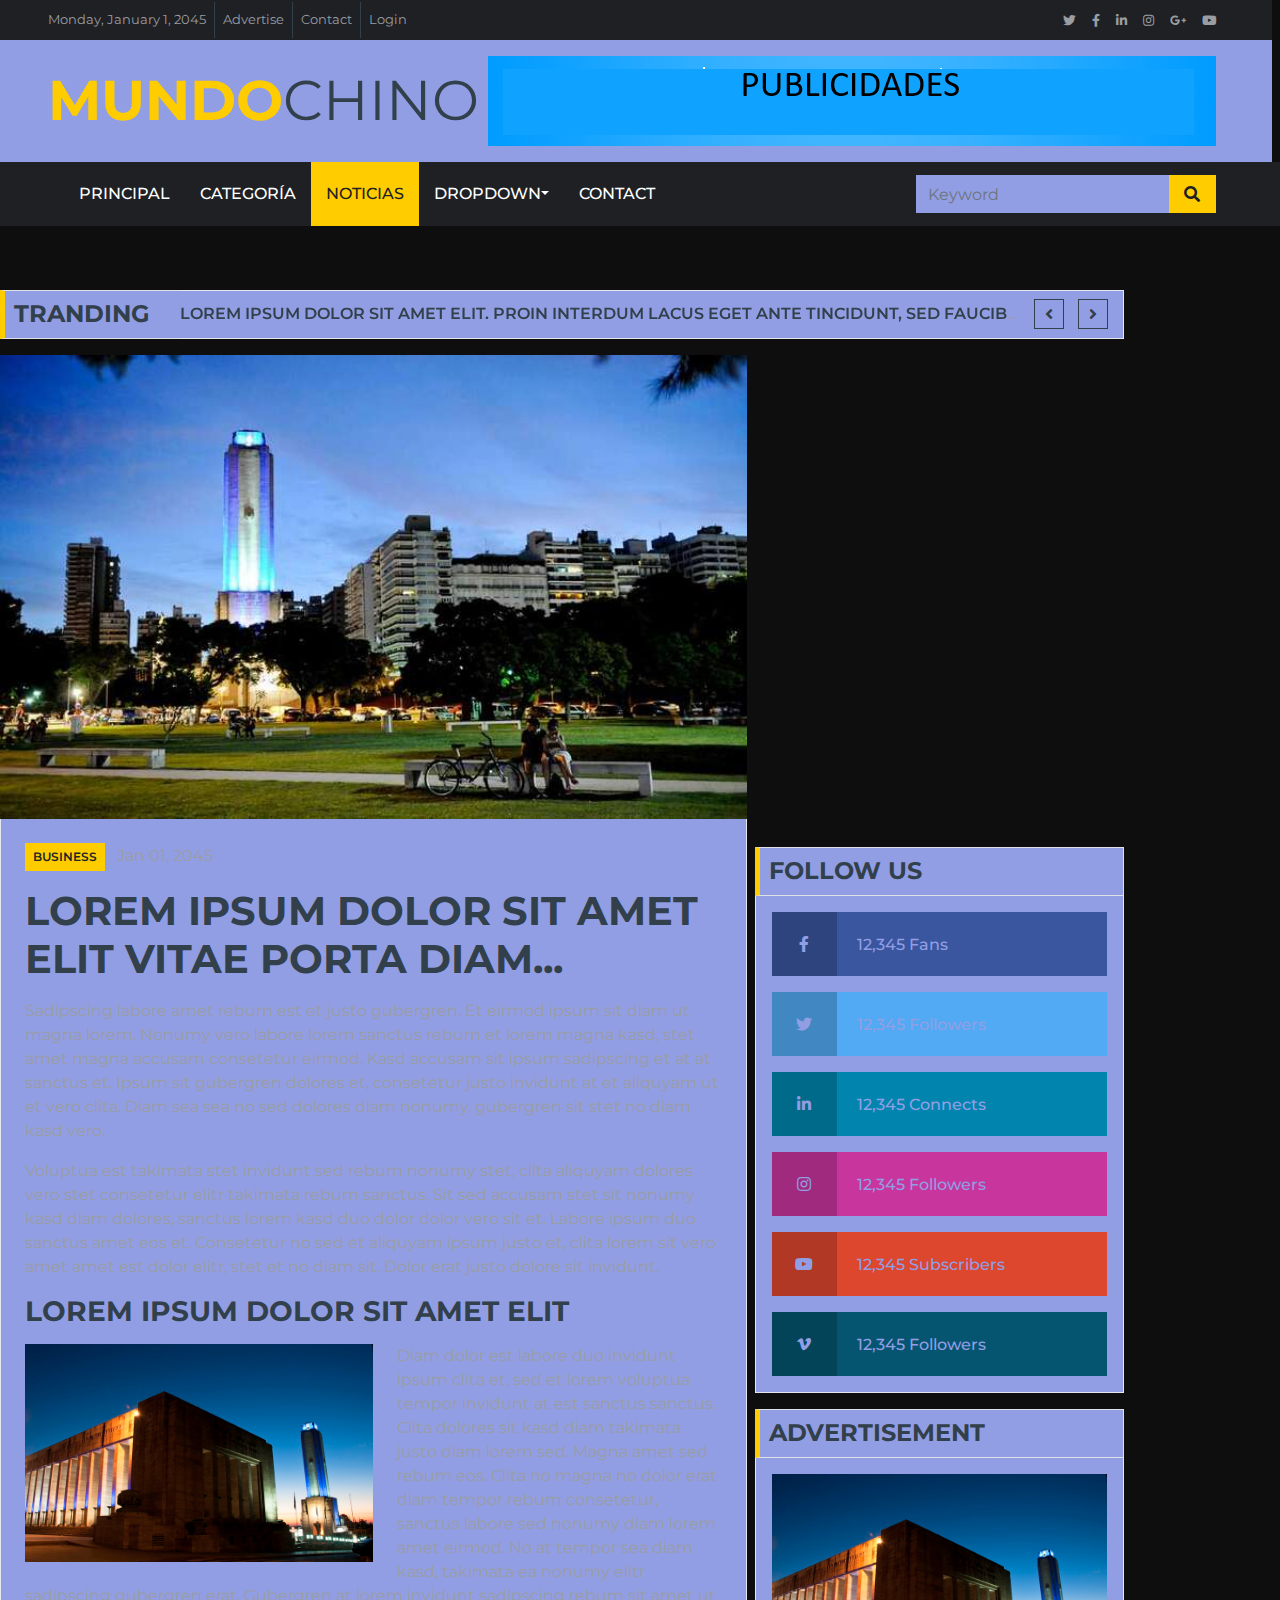
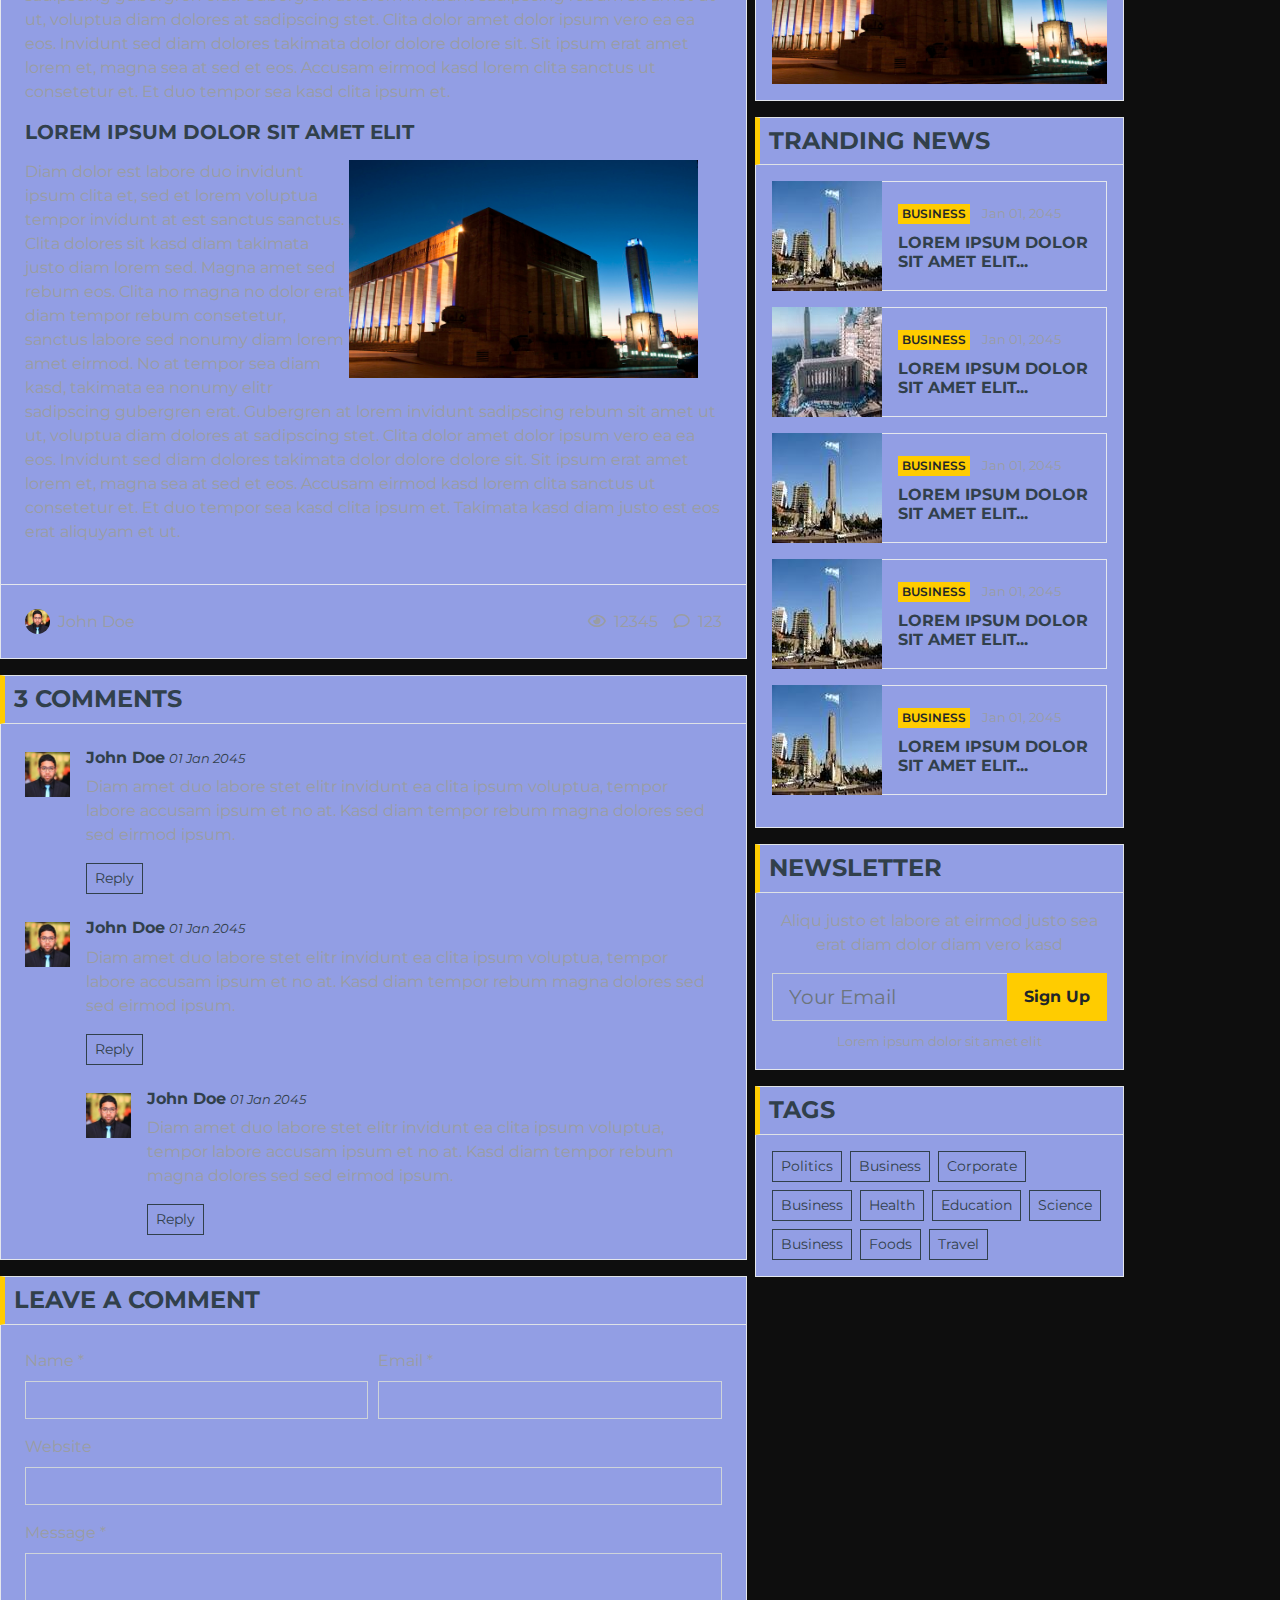
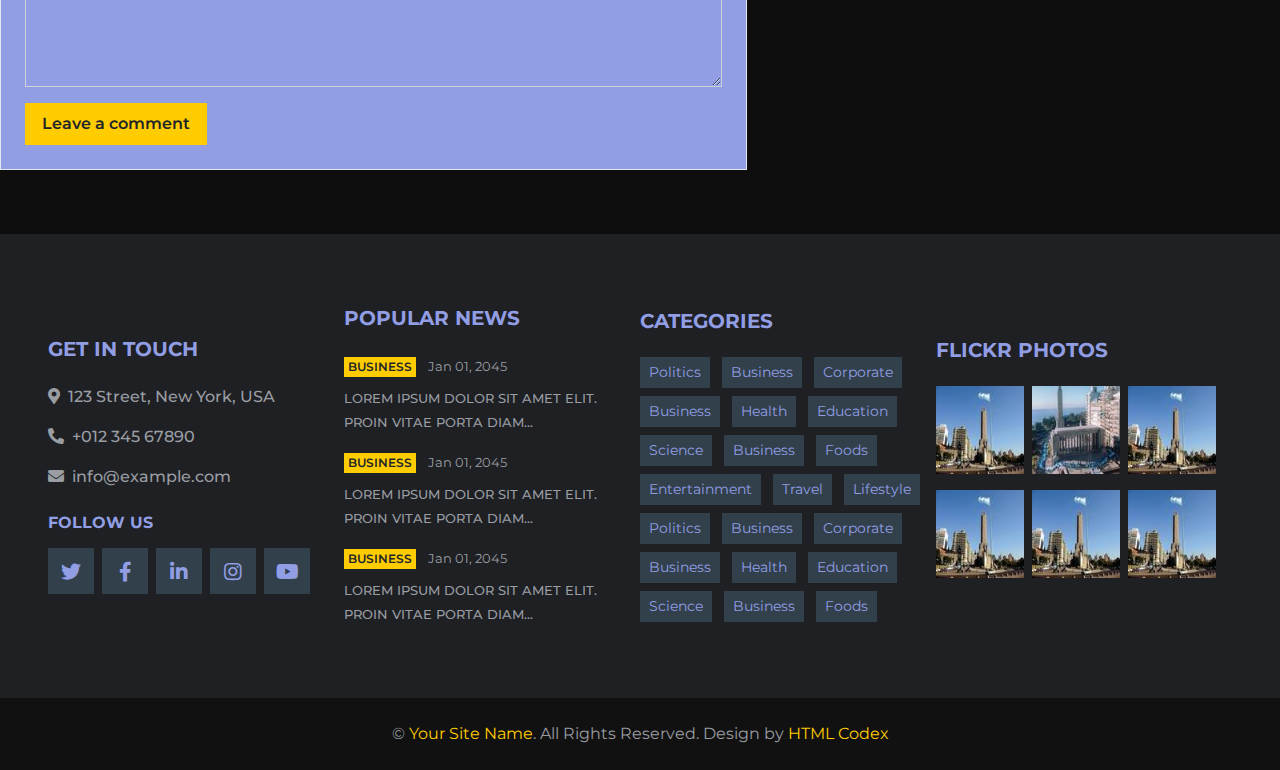
<file: single.html>
<!DOCTYPE html>
<html lang="en">

<head>
    <meta charset="utf-8">
    <title>Mundo Chino - Archivo Menjunje</title>
    <meta content="width=device-width, initial-scale=1.0" name="viewport">
    <meta content="Free HTML Templates" name="keywords">
    <meta content="Free HTML Templates" name="description">

    <!-- Favicon -->
    <link href="img/favicon.ico" rel="icon">

    <!-- Google Web Fonts -->
    <link rel="preconnect" href="https://fonts.gstatic.com">
    <link href="https://fonts.googleapis.com/css2?family=Montserrat:wght@400;500;600;700&display=swap" rel="stylesheet">  

    <!-- Font Awesome -->
    <link href="https://cdnjs.cloudflare.com/ajax/libs/font-awesome/5.15.0/css/all.min.css" rel="stylesheet">

    <!-- Libraries Stylesheet -->
    <link href="lib/owlcarousel/assets/owl.carousel.min.css" rel="stylesheet">

    <!-- Customized Bootstrap Stylesheet -->
    <link href="css/style.css" rel="stylesheet">
</head>

<body>
    <!-- Topbar Start -->
    <div class="container-fluid d-none d-lg-block">
        <div class="row align-items-center bg-dark px-lg-5">
            <div class="col-lg-9">
                <nav class="navbar navbar-expand-sm bg-dark p-0">
                    <ul class="navbar-nav ml-n2">
                        <li class="nav-item border-right border-secondary">
                            <a class="nav-link text-body small" href="#">Monday, January 1, 2045</a>
                        </li>
                        <li class="nav-item border-right border-secondary">
                            <a class="nav-link text-body small" href="#">Advertise</a>
                        </li>
                        <li class="nav-item border-right border-secondary">
                            <a class="nav-link text-body small" href="#">Contact</a>
                        </li>
                        <li class="nav-item">
                            <a class="nav-link text-body small" href="#">Login</a>
                        </li>
                    </ul>
                </nav>
            </div>
            <div class="col-lg-3 text-right d-none d-md-block">
                <nav class="navbar navbar-expand-sm bg-dark p-0">
                    <ul class="navbar-nav ml-auto mr-n2">
                        <li class="nav-item">
                            <a class="nav-link text-body" href="#"><small class="fab fa-twitter"></small></a>
                        </li>
                        <li class="nav-item">
                            <a class="nav-link text-body" href="#"><small class="fab fa-facebook-f"></small></a>
                        </li>
                        <li class="nav-item">
                            <a class="nav-link text-body" href="#"><small class="fab fa-linkedin-in"></small></a>
                        </li>
                        <li class="nav-item">
                            <a class="nav-link text-body" href="#"><small class="fab fa-instagram"></small></a>
                        </li>
                        <li class="nav-item">
                            <a class="nav-link text-body" href="#"><small class="fab fa-google-plus-g"></small></a>
                        </li>
                        <li class="nav-item">
                            <a class="nav-link text-body" href="#"><small class="fab fa-youtube"></small></a>
                        </li>
                    </ul>
                </nav>
            </div>
        </div>
        <div class="row align-items-center bg-white py-3 px-lg-5">
            <div class="col-lg-4">
                <a href="index.html" class="navbar-brand p-0 d-none d-lg-block">
                    <h1 class="m-0 display-4 text-uppercase text-primary">Mundo<span class="text-secondary font-weight-normal">Chino</span></h1>
                </a>
            </div>
            <div class="col-lg-8 text-center text-lg-right">
                <a href="https://htmlcodex.com"><img class="img-fluid" src="img/ads-728x90.png" alt=""></a>
            </div>
        </div>
    </div>
    <!-- Topbar End -->


    <!-- Navbar Start -->
    <div class="container-fluid p-0">
        <nav class="navbar navbar-expand-lg bg-dark navbar-dark py-2 py-lg-0 px-lg-5">
            <a href="index.html" class="navbar-brand d-block d-lg-none">
                <h1 class="m-0 display-4 text-uppercase text-primary">Mundo<span class="text-white font-weight-normal">Chino</span></h1>
            </a>
            <button type="button" class="navbar-toggler" data-toggle="collapse" data-target="#navbarCollapse">
                <span class="navbar-toggler-icon"></span>
            </button>
            <div class="collapse navbar-collapse justify-content-between px-0 px-lg-3" id="navbarCollapse">
                <div class="navbar-nav mr-auto py-0">
                    <a href="index.html" class="nav-item nav-link">Principal</a>
                    <a href="category.html" class="nav-item nav-link">Categoría</a>
                    <a href="single.html" class="nav-item nav-link active">Noticias</a>
                    <div class="nav-item dropdown">
                        <a href="#" class="nav-link dropdown-toggle" data-toggle="dropdown">Dropdown</a>
                        <div class="dropdown-menu rounded-0 m-0">
                            <a href="#" class="dropdown-item">Menu item 1</a>
                            <a href="#" class="dropdown-item">Menu item 2</a>
                            <a href="#" class="dropdown-item">Menu item 3</a>
                        </div>
                    </div>
                    <a href="contact.html" class="nav-item nav-link">Contact</a>
                </div>
                <div class="input-group ml-auto d-none d-lg-flex" style="width: 100%; max-width: 300px;">
                    <input type="text" class="form-control border-0" placeholder="Keyword">
                    <div class="input-group-append">
                        <button class="input-group-text bg-primary text-dark border-0 px-3"><i
                                class="fa fa-search"></i></button>
                    </div>
                </div>
            </div>
        </nav>
    </div>
    <!-- Navbar End -->


    <!-- Breaking News Start -->
    <div class="container-fluid mt-5 mb-3 pt-3">
        <div class="container">
            <div class="row align-items-center">
                <div class="col-12">
                    <div class="d-flex justify-content-between">
                        <div class="section-title border-right-0 mb-0" style="width: 180px;">
                            <h4 class="m-0 text-uppercase font-weight-bold">Tranding</h4>
                        </div>
                        <div class="owl-carousel tranding-carousel position-relative d-inline-flex align-items-center bg-white border border-left-0"
                            style="width: calc(100% - 180px); padding-right: 100px;">
                            <div class="text-truncate"><a class="text-secondary text-uppercase font-weight-semi-bold" href="">Lorem ipsum dolor sit amet elit. Proin interdum lacus eget ante tincidunt, sed faucibus nisl sodales</a></div>
                            <div class="text-truncate"><a class="text-secondary text-uppercase font-weight-semi-bold" href="">Lorem ipsum dolor sit amet elit. Proin interdum lacus eget ante tincidunt, sed faucibus nisl sodales</a></div>
                        </div>
                    </div>
                </div>
            </div>
        </div>
    </div>
    <!-- Breaking News End -->


    <!-- News With Sidebar Start -->
    <div class="container-fluid">
        <div class="container">
            <div class="row">
                <div class="col-lg-8">
                    <!-- News Detail Start -->
                    <div class="position-relative mb-3">
                        <img class="img-fluid w-100" src="img/news-700x435-1.jpg" style="object-fit: cover;">
                        <div class="bg-white border border-top-0 p-4">
                            <div class="mb-3">
                                <a class="badge badge-primary text-uppercase font-weight-semi-bold p-2 mr-2"
                                    href="">Business</a>
                                <a class="text-body" href="">Jan 01, 2045</a>
                            </div>
                            <h1 class="mb-3 text-secondary text-uppercase font-weight-bold">Lorem ipsum dolor sit amet elit vitae porta diam...</h1>
                            <p>Sadipscing labore amet rebum est et justo gubergren. Et eirmod ipsum sit diam ut
                                magna lorem. Nonumy vero labore lorem sanctus rebum et lorem magna kasd, stet
                                amet magna accusam consetetur eirmod. Kasd accusam sit ipsum sadipscing et at at
                                sanctus et. Ipsum sit gubergren dolores et, consetetur justo invidunt at et
                                aliquyam ut et vero clita. Diam sea sea no sed dolores diam nonumy, gubergren
                                sit stet no diam kasd vero.</p>
                            <p>Voluptua est takimata stet invidunt sed rebum nonumy stet, clita aliquyam dolores
                                vero stet consetetur elitr takimata rebum sanctus. Sit sed accusam stet sit
                                nonumy kasd diam dolores, sanctus lorem kasd duo dolor dolor vero sit et. Labore
                                ipsum duo sanctus amet eos et. Consetetur no sed et aliquyam ipsum justo et,
                                clita lorem sit vero amet amet est dolor elitr, stet et no diam sit. Dolor erat
                                justo dolore sit invidunt.</p>
                            <h3 class="text-uppercase font-weight-bold mb-3">Lorem ipsum dolor sit amet elit</h3>
                            <img class="img-fluid w-50 float-left mr-4 mb-2" src="img/news-800x500-1.jpg">
                            <p>Diam dolor est labore duo invidunt ipsum clita et, sed et lorem voluptua tempor
                                invidunt at est sanctus sanctus. Clita dolores sit kasd diam takimata justo diam
                                lorem sed. Magna amet sed rebum eos. Clita no magna no dolor erat diam tempor
                                rebum consetetur, sanctus labore sed nonumy diam lorem amet eirmod. No at tempor
                                sea diam kasd, takimata ea nonumy elitr sadipscing gubergren erat. Gubergren at
                                lorem invidunt sadipscing rebum sit amet ut ut, voluptua diam dolores at
                                sadipscing stet. Clita dolor amet dolor ipsum vero ea ea eos. Invidunt sed diam
                                dolores takimata dolor dolore dolore sit. Sit ipsum erat amet lorem et, magna
                                sea at sed et eos. Accusam eirmod kasd lorem clita sanctus ut consetetur et. Et
                                duo tempor sea kasd clita ipsum et.</p>
                            <h5 class="text-uppercase font-weight-bold mb-3">Lorem ipsum dolor sit amet elit</h5>
                            <img class="img-fluid w-50 float-right mr-4 mb-2" src="img/news-800x500-2.jpg">
                            <p>Diam dolor est labore duo invidunt ipsum clita et, sed et lorem voluptua tempor
                                invidunt at est sanctus sanctus. Clita dolores sit kasd diam takimata justo diam
                                lorem sed. Magna amet sed rebum eos. Clita no magna no dolor erat diam tempor
                                rebum consetetur, sanctus labore sed nonumy diam lorem amet eirmod. No at tempor
                                sea diam kasd, takimata ea nonumy elitr sadipscing gubergren erat. Gubergren at
                                lorem invidunt sadipscing rebum sit amet ut ut, voluptua diam dolores at
                                sadipscing stet. Clita dolor amet dolor ipsum vero ea ea eos. Invidunt sed diam
                                dolores takimata dolor dolore dolore sit. Sit ipsum erat amet lorem et, magna
                                sea at sed et eos. Accusam eirmod kasd lorem clita sanctus ut consetetur et. Et
                                duo tempor sea kasd clita ipsum et. Takimata kasd diam justo est eos erat
                                aliquyam et ut.</p>
                        </div>
                        <div class="d-flex justify-content-between bg-white border border-top-0 p-4">
                            <div class="d-flex align-items-center">
                                <img class="rounded-circle mr-2" src="img/user.jpg" width="25" height="25" alt="">
                                <span>John Doe</span>
                            </div>
                            <div class="d-flex align-items-center">
                                <span class="ml-3"><i class="far fa-eye mr-2"></i>12345</span>
                                <span class="ml-3"><i class="far fa-comment mr-2"></i>123</span>
                            </div>
                        </div>
                    </div>
                    <!-- News Detail End -->

                    <!-- Comment List Start -->
                    <div class="mb-3">
                        <div class="section-title mb-0">
                            <h4 class="m-0 text-uppercase font-weight-bold">3 Comments</h4>
                        </div>
                        <div class="bg-white border border-top-0 p-4">
                            <div class="media mb-4">
                                <img src="img/user.jpg" alt="Image" class="img-fluid mr-3 mt-1" style="width: 45px;">
                                <div class="media-body">
                                    <h6><a class="text-secondary font-weight-bold" href="">John Doe</a> <small><i>01 Jan 2045</i></small></h6>
                                    <p>Diam amet duo labore stet elitr invidunt ea clita ipsum voluptua, tempor labore
                                        accusam ipsum et no at. Kasd diam tempor rebum magna dolores sed sed eirmod ipsum.</p>
                                    <button class="btn btn-sm btn-outline-secondary">Reply</button>
                                </div>
                            </div>
                            <div class="media">
                                <img src="img/user.jpg" alt="Image" class="img-fluid mr-3 mt-1" style="width: 45px;">
                                <div class="media-body">
                                    <h6><a class="text-secondary font-weight-bold" href="">John Doe</a> <small><i>01 Jan 2045</i></small></h6>
                                    <p>Diam amet duo labore stet elitr invidunt ea clita ipsum voluptua, tempor labore
                                        accusam ipsum et no at. Kasd diam tempor rebum magna dolores sed sed eirmod ipsum.</p>
                                    <button class="btn btn-sm btn-outline-secondary">Reply</button>
                                    <div class="media mt-4">
                                        <img src="img/user.jpg" alt="Image" class="img-fluid mr-3 mt-1"
                                            style="width: 45px;">
                                        <div class="media-body">
                                            <h6><a class="text-secondary font-weight-bold" href="">John Doe</a> <small><i>01 Jan 2045</i></small></h6>
                                            <p>Diam amet duo labore stet elitr invidunt ea clita ipsum voluptua, tempor
                                                labore accusam ipsum et no at. Kasd diam tempor rebum magna dolores sed sed
                                                eirmod ipsum.</p>
                                            <button class="btn btn-sm btn-outline-secondary">Reply</button>
                                        </div>
                                    </div>
                                </div>
                            </div>
                        </div>
                    </div>
                    <!-- Comment List End -->

                    <!-- Comment Form Start -->
                    <div class="mb-3">
                        <div class="section-title mb-0">
                            <h4 class="m-0 text-uppercase font-weight-bold">Leave a comment</h4>
                        </div>
                        <div class="bg-white border border-top-0 p-4">
                            <form>
                                <div class="form-row">
                                    <div class="col-sm-6">
                                        <div class="form-group">
                                            <label for="name">Name *</label>
                                            <input type="text" class="form-control" id="name">
                                        </div>
                                    </div>
                                    <div class="col-sm-6">
                                        <div class="form-group">
                                            <label for="email">Email *</label>
                                            <input type="email" class="form-control" id="email">
                                        </div>
                                    </div>
                                </div>
                                <div class="form-group">
                                    <label for="website">Website</label>
                                    <input type="url" class="form-control" id="website">
                                </div>

                                <div class="form-group">
                                    <label for="message">Message *</label>
                                    <textarea id="message" cols="30" rows="5" class="form-control"></textarea>
                                </div>
                                <div class="form-group mb-0">
                                    <input type="submit" value="Leave a comment"
                                        class="btn btn-primary font-weight-semi-bold py-2 px-3">
                                </div>
                            </form>
                        </div>
                    </div>
                    <!-- Comment Form End -->
                </div>

                <div class="col-lg-4">
                    <!-- Social Follow Start -->
                    <div class="mb-3">
                        <div class="section-title mb-0">
                            <h4 class="m-0 text-uppercase font-weight-bold">Follow Us</h4>
                        </div>
                        <div class="bg-white border border-top-0 p-3">
                            <a href="" class="d-block w-100 text-white text-decoration-none mb-3" style="background: #39569E;">
                                <i class="fab fa-facebook-f text-center py-4 mr-3" style="width: 65px; background: rgba(0, 0, 0, .2);"></i>
                                <span class="font-weight-medium">12,345 Fans</span>
                            </a>
                            <a href="" class="d-block w-100 text-white text-decoration-none mb-3" style="background: #52AAF4;">
                                <i class="fab fa-twitter text-center py-4 mr-3" style="width: 65px; background: rgba(0, 0, 0, .2);"></i>
                                <span class="font-weight-medium">12,345 Followers</span>
                            </a>
                            <a href="" class="d-block w-100 text-white text-decoration-none mb-3" style="background: #0185AE;">
                                <i class="fab fa-linkedin-in text-center py-4 mr-3" style="width: 65px; background: rgba(0, 0, 0, .2);"></i>
                                <span class="font-weight-medium">12,345 Connects</span>
                            </a>
                            <a href="" class="d-block w-100 text-white text-decoration-none mb-3" style="background: #C8359D;">
                                <i class="fab fa-instagram text-center py-4 mr-3" style="width: 65px; background: rgba(0, 0, 0, .2);"></i>
                                <span class="font-weight-medium">12,345 Followers</span>
                            </a>
                            <a href="" class="d-block w-100 text-white text-decoration-none mb-3" style="background: #DC472E;">
                                <i class="fab fa-youtube text-center py-4 mr-3" style="width: 65px; background: rgba(0, 0, 0, .2);"></i>
                                <span class="font-weight-medium">12,345 Subscribers</span>
                            </a>
                            <a href="" class="d-block w-100 text-white text-decoration-none" style="background: #055570;">
                                <i class="fab fa-vimeo-v text-center py-4 mr-3" style="width: 65px; background: rgba(0, 0, 0, .2);"></i>
                                <span class="font-weight-medium">12,345 Followers</span>
                            </a>
                        </div>
                    </div>
                    <!-- Social Follow End -->

                    <!-- Ads Start -->
                    <div class="mb-3">
                        <div class="section-title mb-0">
                            <h4 class="m-0 text-uppercase font-weight-bold">Advertisement</h4>
                        </div>
                        <div class="bg-white text-center border border-top-0 p-3">
                            <a href=""><img class="img-fluid" src="img/news-800x500-2.jpg" alt=""></a>
                        </div>
                    </div>
                    <!-- Ads End -->

                    <!-- Popular News Start -->
                    <div class="mb-3">
                        <div class="section-title mb-0">
                            <h4 class="m-0 text-uppercase font-weight-bold">Tranding News</h4>
                        </div>
                        <div class="bg-white border border-top-0 p-3">
                            <div class="d-flex align-items-center bg-white mb-3" style="height: 110px;">
                                <img class="img-fluid" src="img/news-110x110-1.jpg" alt="">
                                <div class="w-100 h-100 px-3 d-flex flex-column justify-content-center border border-left-0">
                                    <div class="mb-2">
                                        <a class="badge badge-primary text-uppercase font-weight-semi-bold p-1 mr-2" href="">Business</a>
                                        <a class="text-body" href=""><small>Jan 01, 2045</small></a>
                                    </div>
                                    <a class="h6 m-0 text-secondary text-uppercase font-weight-bold" href="">Lorem ipsum dolor sit amet elit...</a>
                                </div>
                            </div>
                            <div class="d-flex align-items-center bg-white mb-3" style="height: 110px;">
                                <img class="img-fluid" src="img/news-110x110-2.jpg" alt="">
                                <div class="w-100 h-100 px-3 d-flex flex-column justify-content-center border border-left-0">
                                    <div class="mb-2">
                                        <a class="badge badge-primary text-uppercase font-weight-semi-bold p-1 mr-2" href="">Business</a>
                                        <a class="text-body" href=""><small>Jan 01, 2045</small></a>
                                    </div>
                                    <a class="h6 m-0 text-secondary text-uppercase font-weight-bold" href="">Lorem ipsum dolor sit amet elit...</a>
                                </div>
                            </div>
                            <div class="d-flex align-items-center bg-white mb-3" style="height: 110px;">
                                <img class="img-fluid" src="img/news-110x110-3.jpg" alt="">
                                <div class="w-100 h-100 px-3 d-flex flex-column justify-content-center border border-left-0">
                                    <div class="mb-2">
                                        <a class="badge badge-primary text-uppercase font-weight-semi-bold p-1 mr-2" href="">Business</a>
                                        <a class="text-body" href=""><small>Jan 01, 2045</small></a>
                                    </div>
                                    <a class="h6 m-0 text-secondary text-uppercase font-weight-bold" href="">Lorem ipsum dolor sit amet elit...</a>
                                </div>
                            </div>
                            <div class="d-flex align-items-center bg-white mb-3" style="height: 110px;">
                                <img class="img-fluid" src="img/news-110x110-4.jpg" alt="">
                                <div class="w-100 h-100 px-3 d-flex flex-column justify-content-center border border-left-0">
                                    <div class="mb-2">
                                        <a class="badge badge-primary text-uppercase font-weight-semi-bold p-1 mr-2" href="">Business</a>
                                        <a class="text-body" href=""><small>Jan 01, 2045</small></a>
                                    </div>
                                    <a class="h6 m-0 text-secondary text-uppercase font-weight-bold" href="">Lorem ipsum dolor sit amet elit...</a>
                                </div>
                            </div>
                            <div class="d-flex align-items-center bg-white mb-3" style="height: 110px;">
                                <img class="img-fluid" src="img/news-110x110-5.jpg" alt="">
                                <div class="w-100 h-100 px-3 d-flex flex-column justify-content-center border border-left-0">
                                    <div class="mb-2">
                                        <a class="badge badge-primary text-uppercase font-weight-semi-bold p-1 mr-2" href="">Business</a>
                                        <a class="text-body" href=""><small>Jan 01, 2045</small></a>
                                    </div>
                                    <a class="h6 m-0 text-secondary text-uppercase font-weight-bold" href="">Lorem ipsum dolor sit amet elit...</a>
                                </div>
                            </div>
                        </div>
                    </div>
                    <!-- Popular News End -->

                    <!-- Newsletter Start -->
                    <div class="mb-3">
                        <div class="section-title mb-0">
                            <h4 class="m-0 text-uppercase font-weight-bold">Newsletter</h4>
                        </div>
                        <div class="bg-white text-center border border-top-0 p-3">
                            <p>Aliqu justo et labore at eirmod justo sea erat diam dolor diam vero kasd</p>
                            <div class="input-group mb-2" style="width: 100%;">
                                <input type="text" class="form-control form-control-lg" placeholder="Your Email">
                                <div class="input-group-append">
                                    <button class="btn btn-primary font-weight-bold px-3">Sign Up</button>
                                </div>
                            </div>
                            <small>Lorem ipsum dolor sit amet elit</small>
                        </div>
                    </div>
                    <!-- Newsletter End -->

                    <!-- Tags Start -->
                    <div class="mb-3">
                        <div class="section-title mb-0">
                            <h4 class="m-0 text-uppercase font-weight-bold">Tags</h4>
                        </div>
                        <div class="bg-white border border-top-0 p-3">
                            <div class="d-flex flex-wrap m-n1">
                                <a href="" class="btn btn-sm btn-outline-secondary m-1">Politics</a>
                                <a href="" class="btn btn-sm btn-outline-secondary m-1">Business</a>
                                <a href="" class="btn btn-sm btn-outline-secondary m-1">Corporate</a>
                                <a href="" class="btn btn-sm btn-outline-secondary m-1">Business</a>
                                <a href="" class="btn btn-sm btn-outline-secondary m-1">Health</a>
                                <a href="" class="btn btn-sm btn-outline-secondary m-1">Education</a>
                                <a href="" class="btn btn-sm btn-outline-secondary m-1">Science</a>
                                <a href="" class="btn btn-sm btn-outline-secondary m-1">Business</a>
                                <a href="" class="btn btn-sm btn-outline-secondary m-1">Foods</a>
                                <a href="" class="btn btn-sm btn-outline-secondary m-1">Travel</a>
                            </div>
                        </div>
                    </div>
                    <!-- Tags End -->
                </div>
            </div>
        </div>
    </div>
    <!-- News With Sidebar End -->


    <!-- Footer Start -->
    <div class="container-fluid bg-dark pt-5 px-sm-3 px-md-5 mt-5">
        <div class="row py-4">
            <div class="col-lg-3 col-md-6 mb-5">
                <h5 class="mb-4 text-white text-uppercase font-weight-bold">Get In Touch</h5>
                <p class="font-weight-medium"><i class="fa fa-map-marker-alt mr-2"></i>123 Street, New York, USA</p>
                <p class="font-weight-medium"><i class="fa fa-phone-alt mr-2"></i>+012 345 67890</p>
                <p class="font-weight-medium"><i class="fa fa-envelope mr-2"></i>info@example.com</p>
                <h6 class="mt-4 mb-3 text-white text-uppercase font-weight-bold">Follow Us</h6>
                <div class="d-flex justify-content-start">
                    <a class="btn btn-lg btn-secondary btn-lg-square mr-2" href="#"><i class="fab fa-twitter"></i></a>
                    <a class="btn btn-lg btn-secondary btn-lg-square mr-2" href="#"><i class="fab fa-facebook-f"></i></a>
                    <a class="btn btn-lg btn-secondary btn-lg-square mr-2" href="#"><i class="fab fa-linkedin-in"></i></a>
                    <a class="btn btn-lg btn-secondary btn-lg-square mr-2" href="#"><i class="fab fa-instagram"></i></a>
                    <a class="btn btn-lg btn-secondary btn-lg-square" href="#"><i class="fab fa-youtube"></i></a>
                </div>
            </div>
            <div class="col-lg-3 col-md-6 mb-5">
                <h5 class="mb-4 text-white text-uppercase font-weight-bold">Popular News</h5>
                <div class="mb-3">
                    <div class="mb-2">
                        <a class="badge badge-primary text-uppercase font-weight-semi-bold p-1 mr-2" href="">Business</a>
                        <a class="text-body" href=""><small>Jan 01, 2045</small></a>
                    </div>
                    <a class="small text-body text-uppercase font-weight-medium" href="">Lorem ipsum dolor sit amet elit. Proin vitae porta diam...</a>
                </div>
                <div class="mb-3">
                    <div class="mb-2">
                        <a class="badge badge-primary text-uppercase font-weight-semi-bold p-1 mr-2" href="">Business</a>
                        <a class="text-body" href=""><small>Jan 01, 2045</small></a>
                    </div>
                    <a class="small text-body text-uppercase font-weight-medium" href="">Lorem ipsum dolor sit amet elit. Proin vitae porta diam...</a>
                </div>
                <div class="">
                    <div class="mb-2">
                        <a class="badge badge-primary text-uppercase font-weight-semi-bold p-1 mr-2" href="">Business</a>
                        <a class="text-body" href=""><small>Jan 01, 2045</small></a>
                    </div>
                    <a class="small text-body text-uppercase font-weight-medium" href="">Lorem ipsum dolor sit amet elit. Proin vitae porta diam...</a>
                </div>
            </div>
            <div class="col-lg-3 col-md-6 mb-5">
                <h5 class="mb-4 text-white text-uppercase font-weight-bold">Categories</h5>
                <div class="m-n1">
                    <a href="" class="btn btn-sm btn-secondary m-1">Politics</a>
                    <a href="" class="btn btn-sm btn-secondary m-1">Business</a>
                    <a href="" class="btn btn-sm btn-secondary m-1">Corporate</a>
                    <a href="" class="btn btn-sm btn-secondary m-1">Business</a>
                    <a href="" class="btn btn-sm btn-secondary m-1">Health</a>
                    <a href="" class="btn btn-sm btn-secondary m-1">Education</a>
                    <a href="" class="btn btn-sm btn-secondary m-1">Science</a>
                    <a href="" class="btn btn-sm btn-secondary m-1">Business</a>
                    <a href="" class="btn btn-sm btn-secondary m-1">Foods</a>
                    <a href="" class="btn btn-sm btn-secondary m-1">Entertainment</a>
                    <a href="" class="btn btn-sm btn-secondary m-1">Travel</a>
                    <a href="" class="btn btn-sm btn-secondary m-1">Lifestyle</a>
                    <a href="" class="btn btn-sm btn-secondary m-1">Politics</a>
                    <a href="" class="btn btn-sm btn-secondary m-1">Business</a>
                    <a href="" class="btn btn-sm btn-secondary m-1">Corporate</a>
                    <a href="" class="btn btn-sm btn-secondary m-1">Business</a>
                    <a href="" class="btn btn-sm btn-secondary m-1">Health</a>
                    <a href="" class="btn btn-sm btn-secondary m-1">Education</a>
                    <a href="" class="btn btn-sm btn-secondary m-1">Science</a>
                    <a href="" class="btn btn-sm btn-secondary m-1">Business</a>
                    <a href="" class="btn btn-sm btn-secondary m-1">Foods</a>
                </div>
            </div>
            <div class="col-lg-3 col-md-6 mb-5">
                <h5 class="mb-4 text-white text-uppercase font-weight-bold">Flickr Photos</h5>
                <div class="row">
                    <div class="col-4 mb-3">
                        <a href=""><img class="w-100" src="img/news-110x110-1.jpg" alt=""></a>
                    </div>
                    <div class="col-4 mb-3">
                        <a href=""><img class="w-100" src="img/news-110x110-2.jpg" alt=""></a>
                    </div>
                    <div class="col-4 mb-3">
                        <a href=""><img class="w-100" src="img/news-110x110-3.jpg" alt=""></a>
                    </div>
                    <div class="col-4 mb-3">
                        <a href=""><img class="w-100" src="img/news-110x110-4.jpg" alt=""></a>
                    </div>
                    <div class="col-4 mb-3">
                        <a href=""><img class="w-100" src="img/news-110x110-5.jpg" alt=""></a>
                    </div>
                    <div class="col-4 mb-3">
                        <a href=""><img class="w-100" src="img/news-110x110-1.jpg" alt=""></a>
                    </div>
                </div>
            </div>
        </div>
    </div>
    <div class="container-fluid py-4 px-sm-3 px-md-5" style="background: #111111;">
        <p class="m-0 text-center">&copy; <a href="#">Your Site Name</a>. All Rights Reserved. 
		
		<!--/*** This template is free as long as you keep the footer author’s credit link/attribution link/backlink. If you'd like to use the template without the footer author’s credit link/attribution link/backlink, you can purchase the Credit Removal License from "https://htmlcodex.com/credit-removal". Thank you for your support. ***/-->
		Design by <a href="https://htmlcodex.com">HTML Codex</a></p>
    </div>
    <!-- Footer End -->


    <!-- Back to Top -->
    <a href="#" class="btn btn-primary btn-square back-to-top"><i class="fa fa-arrow-up"></i></a>


    <!-- JavaScript Libraries -->
    <script src="https://code.jquery.com/jquery-3.4.1.min.js"></script>
    <script src="https://stackpath.bootstrapcdn.com/bootstrap/4.4.1/js/bootstrap.bundle.min.js"></script>
    <script src="lib/easing/easing.min.js"></script>
    <script src="lib/owlcarousel/owl.carousel.min.js"></script>

    <!-- Template Javascript -->
    <script src="js/main.js"></script>
</body>

</html>
</file>
<file: css/style.css>
/******* Bootstrap Theming ********/
/*!
 * Bootstrap v4.5.3 (https://getbootstrap.com/)
 * Copyright 2011-2020 The Bootstrap Authors
 * Copyright 2011-2020 Twitter, Inc.
 * Licensed under MIT (https://github.com/twbs/bootstrap/blob/main/LICENSE)
 */
 :root {
  --blue: #007bff;
  --indigo: #6610f2;
  --purple: #6f42c1;
  --pink: #e83e8c;
  --red: #dc3545;
  --orange: #fd7e14;
  --yellow: #ffc107;
  --green: #28a745;
  --teal: #20c997;
  --cyan: #17a2b8;
  --white: #fff;
  --gray: #6c757d;
  --gray-dark: #343a40;
  --primary: #FFCC00;
  --secondary: #31404B;
  --success: #28a745;
  --info: #17a2b8;
  --warning: #ffc107;
  --danger: #dc3545;
  --light: #FFFFFF;
  --dark: #1E2024;
  --breakpoint-xs: 0;
  --breakpoint-sm: 576px;
  --breakpoint-md: 768px;
  --breakpoint-lg: 992px;
  --breakpoint-xl: 1200px;
  --font-family-sans-serif: "Montserrat", sans-serif;
  --font-family-monospace: SFMono-Regular, Menlo, Monaco, Consolas, "Liberation Mono", "Courier New", monospace;
}

*,
*::before,
*::after {
  box-sizing: border-box;
}

html {
  font-family: sans-serif;
  line-height: 1.15;
  -webkit-text-size-adjust: 100%;
  -webkit-tap-highlight-color: rgba(0, 0, 0, 0);
}

article, aside, figcaption, figure, footer, header, hgroup, main, nav, section {
  display: block;
}

body {
  margin: 0;
  font-family: "Montserrat", sans-serif;
  font-size: 1rem;
  font-weight: 400;
  line-height: 1.5;
  color: #9A9DA2;
  text-align: left;
  background-color: #0e0e0e;
}

[tabindex="-1"]:focus:not(:focus-visible) {
  outline: 0 !important;
}

hr {
  box-sizing: content-box;
  height: 0;
  overflow: visible;
}

h1, h2, h3, h4, h5, h6 {
  margin-top: 0;
  margin-bottom: 0.5rem;
}

p {
  margin-top: 0;
  margin-bottom: 1rem;
}

abbr[title],
abbr[data-original-title] {
  text-decoration: underline;
  text-decoration: underline dotted;
  cursor: help;
  border-bottom: 0;
  text-decoration-skip-ink: none;
}

address {
  margin-bottom: 1rem;
  font-style: normal;
  line-height: inherit;
}

ol,
ul,
dl {
  margin-top: 0;
  margin-bottom: 1rem;
}

ol ol,
ul ul,
ol ul,
ul ol {
  margin-bottom: 0;
}

dt {
  font-weight: 700;
}

dd {
  margin-bottom: .5rem;
  margin-left: 0;
}

blockquote {
  margin: 0 0 1rem;
}

b,
strong {
  font-weight: bolder;
}

small {
  font-size: 80%;
}

sub,
sup {
  position: relative;
  font-size: 75%;
  line-height: 0;
  vertical-align: baseline;
}

sub {
  bottom: -.25em;
}

sup {
  top: -.5em;
}

a {
  color: #FFCC00;
  text-decoration: none;
  background-color: transparent;
}

a:hover {
  color: #b38f00;
  text-decoration: underline;
}

a:not([href]):not([class]) {
  color: inherit;
  text-decoration: none;
}

a:not([href]):not([class]):hover {
  color: inherit;
  text-decoration: none;
}

pre,
code,
kbd,
samp {
  font-family: SFMono-Regular, Menlo, Monaco, Consolas, "Liberation Mono", "Courier New", monospace;
  font-size: 1em;
}

pre {
  margin-top: 0;
  margin-bottom: 1rem;
  overflow: auto;
  -ms-overflow-style: scrollbar;
}

figure {
  margin: 0 0 1rem;
}

img {
  vertical-align: middle;
  border-style: none;
}

svg {
  overflow: hidden;
  vertical-align: middle;
}

table {
  border-collapse: collapse;
}

caption {
  padding-top: 0.75rem;
  padding-bottom: 0.75rem;
  color: #6c757d;
  text-align: left;
  caption-side: bottom;
}

th {
  text-align: inherit;
  text-align: -webkit-match-parent;
}

label {
  display: inline-block;
  margin-bottom: 0.5rem;
}

button {
  border-radius: 0;
}

button:focus {
  outline: 1px dotted;
  outline: 5px auto -webkit-focus-ring-color;
}

input,
button,
select,
optgroup,
textarea {
  margin: 0;
  font-family: inherit;
  font-size: inherit;
  line-height: inherit;
}

button,
input {
  overflow: visible;
}

button,
select {
  text-transform: none;
}

[role="button"] {
  cursor: pointer;
}

select {
  word-wrap: normal;
}

button,
[type="button"],
[type="reset"],
[type="submit"] {
  -webkit-appearance: button;
}

button:not(:disabled),
[type="button"]:not(:disabled),
[type="reset"]:not(:disabled),
[type="submit"]:not(:disabled) {
  cursor: pointer;
}

button::-moz-focus-inner,
[type="button"]::-moz-focus-inner,
[type="reset"]::-moz-focus-inner,
[type="submit"]::-moz-focus-inner {
  padding: 0;
  border-style: none;
}

input[type="radio"],
input[type="checkbox"] {
  box-sizing: border-box;
  padding: 0;
}

textarea {
  overflow: auto;
  resize: vertical;
}

fieldset {
  min-width: 0;
  padding: 0;
  margin: 0;
  border: 0;
}

legend {
  display: block;
  width: 100%;
  max-width: 100%;
  padding: 0;
  margin-bottom: .5rem;
  font-size: 1.5rem;
  line-height: inherit;
  color: inherit;
  white-space: normal;
}

@media (max-width: 1200px) {
  legend {
    font-size: calc(1.275rem + 0.3vw) ;
  }
}

progress {
  vertical-align: baseline;
}

[type="number"]::-webkit-inner-spin-button,
[type="number"]::-webkit-outer-spin-button {
  height: auto;
}

[type="search"] {
  outline-offset: -2px;
  -webkit-appearance: none;
}

[type="search"]::-webkit-search-decoration {
  -webkit-appearance: none;
}

::-webkit-file-upload-button {
  font: inherit;
  -webkit-appearance: button;
}

output {
  display: inline-block;
}

summary {
  display: list-item;
  cursor: pointer;
}

template {
  display: none;
}

[hidden] {
  display: none !important;
}

h1, h2, h3, h4, h5, h6,
.h1, .h2, .h3, .h4, .h5, .h6 {
  margin-bottom: 0.5rem;
  font-weight: 500;
  line-height: 1.2;
  color: #31404B;
}

h1, .h1 {
  font-size: 2.5rem;
}

@media (max-width: 1200px) {
  h1, .h1 {
    font-size: calc(1.375rem + 1.5vw) ;
  }
}

h2, .h2 {
  font-size: 2rem;
}

@media (max-width: 1200px) {
  h2, .h2 {
    font-size: calc(1.325rem + 0.9vw) ;
  }
}

h3, .h3 {
  font-size: 1.75rem;
}

@media (max-width: 1200px) {
  h3, .h3 {
    font-size: calc(1.3rem + 0.6vw) ;
  }
}

h4, .h4 {
  font-size: 1.5rem;
}

@media (max-width: 1200px) {
  h4, .h4 {
    font-size: calc(1.275rem + 0.3vw) ;
  }
}

h5, .h5 {
  font-size: 1.25rem;
}

h6, .h6 {
  font-size: 1rem;
}

.lead {
  font-size: 1.25rem;
  font-weight: 300;
}

.display-1 {
  font-size: 6rem;
  font-weight: 300;
  line-height: 1.2;
}

@media (max-width: 1200px) {
  .display-1 {
    font-size: calc(1.725rem + 5.7vw) ;
  }
}

.display-2 {
  font-size: 5.5rem;
  font-weight: 300;
  line-height: 1.2;
}

@media (max-width: 1200px) {
  .display-2 {
    font-size: calc(1.675rem + 5.1vw) ;
  }
}

.display-3 {
  font-size: 4.5rem;
  font-weight: 300;
  line-height: 1.2;
}

@media (max-width: 1200px) {
  .display-3 {
    font-size: calc(1.575rem + 3.9vw) ;
  }
}

.display-4 {
  font-size: 3.5rem;
  font-weight: 300;
  line-height: 1.2;
}

@media (max-width: 1200px) {
  .display-4 {
    font-size: calc(1.475rem + 2.7vw) ;
  }
}

hr {
  margin-top: 1rem;
  margin-bottom: 1rem;
  border: 0;
  border-top: 1px solid rgba(0, 0, 0, 0.1);
}

small,
.small {
  font-size: 80%;
  font-weight: 400;
}

mark,
.mark {
  padding: 0.2em;
  background-color: #fcf8e3;
}

.list-unstyled {
  padding-left: 0;
  list-style: none;
}

.list-inline {
  padding-left: 0;
  list-style: none;
}

.list-inline-item {
  display: inline-block;
}

.list-inline-item:not(:last-child) {
  margin-right: 0.5rem;
}

.initialism {
  font-size: 90%;
  text-transform: uppercase;
}

.blockquote {
  margin-bottom: 1rem;
  font-size: 1.25rem;
}

.blockquote-footer {
  display: block;
  font-size: 80%;
  color: #6c757d;
}

.blockquote-footer::before {
  content: "\2014\00A0";
}

.img-fluid {
  max-width: 100%;
  height: auto;
}

.img-thumbnail {
  padding: 0.25rem;
  background-color: #EDEFF4;
  border: 1px solid #dee2e6;
  max-width: 100%;
  height: auto;
}

.figure {
  display: inline-block;
}

.figure-img {
  margin-bottom: 0.5rem;
  line-height: 1;
}

.figure-caption {
  font-size: 90%;
  color: #6c757d;
}

code {
  font-size: 87.5%;
  color: #e83e8c;
  word-wrap: break-word;
}

a > code {
  color: inherit;
}

kbd {
  padding: 0.2rem 0.4rem;
  font-size: 87.5%;
  color: #929ee4;
  background-color: #212529;
}

kbd kbd {
  padding: 0;
  font-size: 100%;
  font-weight: 700;
}

pre {
  display: block;
  font-size: 87.5%;
  color: #212529;
}

pre code {
  font-size: inherit;
  color: inherit;
  word-break: normal;
}

.pre-scrollable {
  max-height: 340px;
  overflow-y: scroll;
}

.container {
  box-sizing: border-box;
  width: 100vw;
  padding-right: 0.5rem;
  padding-left: 0rem;
  margin-right: 0.5rem;
  margin-left: 0rem;
}

.containerfechatiempo {
  display: flex;
  justify-content: space-between;
  max-width: 50%; /* Aquí puedes ajustar el tamaño máximo */
  max-height: 50%; /* Aquí puedes ajustar el tamaño máximo */
  overflow: hidden; /* Esto evita que el contenido sobresalga si excede el tamaño máximo */
}

.right-contentfechatiempo {
  flex-grow: 1;
  position: relative;
}

.right-contentfechatiempo iframe {
  position: absolute;
  top: 0;
  left: 0;
  width: 100%;
  height: 100px; /* ajusta la altura según tus necesidades */
  border: 0;
}

.container-fluid {
  box-sizing: border-box;
  width: 100vw;
  padding-right: 0.5rem;
  padding-left: 0rem;
  margin-right: 0.5rem;
  margin-left: 0rem;
}

.container-sm {
  box-sizing: border-box;
  width: 100vw;
  padding-right: 0.5rem;
  padding-left: 0.5rem;
  margin-right: 0.5rem;
  margin-left: 0rem;
}

.container-md {
  box-sizing: border-box;
  width: 100vw;
  padding-right: 0.5rem;
  padding-left: 0.5rem;
  margin-right: 0.5rem;
  margin-left: 0rem;
}

.container-lg {
  box-sizing: border-box;
  width: 100vw;
  padding-right: 0.5rem;
  padding-left: 0.5rem;
  margin-right: 0.5rem;
  margin-left: 0rem;
}

.container-xl {
  box-sizing: border-box;
  width: 100vw;
  padding-right: 0.5rem;
  padding-left: 0.5rem;
  margin-right: 0.5rem;
  margin-left: 0rem;
}

@media (min-width: 576px) {
  .container, .container-sm {
    max-width: 540px;
  }
}

@media (min-width: 768px) {
  .container, .container-sm, .container-md {
    max-width: 720px;
  }
}

@media (min-width: 992px) {
  .container, .container-sm, .container-md, .container-lg {
    max-width: 960px;
  }
}

@media (min-width: 1200px) {
  .container, .container-sm, .container-md, .container-lg, .container-xl {
    max-width: 1140px;
  }
}

.row {
  display: flex;
  flex-wrap: wrap;
  margin-right: auto;
  margin-left: 0rem;
  justify-content: left;
  align-items: center;
}

.rowfoot1 {
  display: flex;
  flex-wrap: wrap;
  margin-right: auto;
  margin-left: 0rem;
  justify-content: left;
  align-items: center;
}

.rowfoot {
  display: flex;
  flex-wrap: wrap;
  margin-right: 10rem;
  margin-left: 0rem;
  justify-content: left;
  align-items: center;
}

.no-gutters {
  margin-right: 0;
  margin-left: 0;
}

.no-gutters > .col,
.no-gutters > [class*="col-"] {
  padding-right: 0;
  padding-left: 0;
}

.col-1, .col-2, .col-3, .col-4, .col-5, .col-6, .col-7, .col-8, .col-9, .col-10, .col-11, .col-12, .col,
.col-auto, .col-sm-1, .col-sm-2, .col-sm-3, .col-sm-4, .col-sm-5, .col-sm-6, .col-sm-7, .col-sm-8, .col-sm-9, .col-sm-10, .col-sm-11, .col-sm-12, .col-sm,
.col-sm-auto, .col-md-1, .col-md-2, .col-md-3, .col-md-4, .col-md-5, .col-md-6, .col-md-7, .col-md-8, .col-md-9, .col-md-10, .col-md-11, .col-md-12, .col-md,
.col-md-auto, .col-lg-1, .col-lg-2, .col-lg-3, .col-lg-4, .col-lg-5, .col-lg-6, .col-lg-7, .col-lg-8, .col-lg-9, .col-lg-10, .col-lg-11, .col-lg-12, .col-lg,
.col-lg-auto, .col-xl-1, .col-xl-2, .col-xl-3, .col-xl-4, .col-xl-5, .col-xl-6, .col-xl-7, .col-xl-8, .col-xl-9, .col-xl-10, .col-xl-11, .col-xl-12, .col-xl,
.col-xl-auto {
  position: relative;
  width: 100%;
  padding-right: 0.5rem;
  padding-left: 0rem;
}

.col {
  flex-basis: 0;
  flex-grow: 1;
  max-width: 100%;
  margin-left: 0;
}

.row-cols-1 > * {
  flex: 0 0 0%;
  max-width: 100%;
}

.row-cols-2 > * {
  flex: 0 0 0%;
  max-width: 100%;
}

.row-cols-3 > * {
  flex: 0 0 0%;
  max-width: 33.33333%;
}

.row-cols-4 > * {
  flex: 0 0 25%;
  max-width: 25%;
}

.row-cols-5 > * {
  flex: 0 0 20%;
  max-width: 20%;
}

.row-cols-6 > * {
  flex: 0 0 16.66667%;
  max-width: 16.66667%;
}

.col-auto {
  flex: 0 0 auto;
  width: auto;
  max-width: 100%;
}

.col-1 {
  flex: 0 0 8.33333%;
  max-width: 8.33333%;
}

.col-2 {
  flex: 0 0 16.66667%;
  max-width: 16.66667%;
}

.col-3 {
  flex: 0 0 25%;
  max-width: 25%;
}

.col-4 {
  flex: 0 0 33.33333%;
  max-width: 33.33333%;
}

.col-5 {
  flex: 0 0 41.66667%;
  max-width: 41.66667%;
}

.col-6 {
  flex: 0 0 50%;
  max-width: 50%;
}

.col-7 {
  flex: 0 0 58.33333%;
  max-width: 58.33333%;
}

.col-8 {
  flex: 0 0 66.66667%;
  max-width: 66.66667%;
}

.col-9 {
  flex: 0 0 75%;
  max-width: 75%;
}

.col-10 {
  flex: 0 0 83.33333%;
  max-width: 83.33333%;
}

.col-11 {
  flex: 0 0 91.66667%;
  max-width: 91.66667%;
}

.col-12 {
  flex: 0 0 100%;
  max-width: 100%;
}

.order-first {
  order: -1;
}

.order-last {
  order: 13;
}

.order-0 {
  order: 0;
}

.order-1 {
  order: 1;
}

.order-2 {
  order: 2;
}

.order-3 {
  order: 3;
}

.order-4 {
  order: 4;
}

.order-5 {
  order: 5;
}

.order-6 {
  order: 6;
}

.order-7 {
  order: 7;
}

.order-8 {
  order: 8;
}

.order-9 {
  order: 9;
}

.order-10 {
  order: 10;
}

.order-11 {
  order: 11;
}

.order-12 {
  order: 12;
}

.offset-1 {
  margin-left: 8.33333%;
}

.offset-2 {
  margin-left: 16.66667%;
}

.offset-3 {
  margin-left: 25%;
}

.offset-4 {
  margin-left: 33.33333%;
}

.offset-5 {
  margin-left: 41.66667%;
}

.offset-6 {
  margin-left: 50%;
}

.offset-7 {
  margin-left: 58.33333%;
}

.offset-8 {
  margin-left: 66.66667%;
}

.offset-9 {
  margin-left: 75%;
}

.offset-10 {
  margin-left: 83.33333%;
}

.offset-11 {
  margin-left: 91.66667%;
}

@media (min-width: 576px) {
  .col-sm {
    flex-basis: 0;
    flex-grow: 1;
    max-width: 100%;
  }
  .row-cols-sm-1 > * {
    flex: 0 0 100%;
    max-width: 100%;
  }
  .row-cols-sm-2 > * {
    flex: 0 0 50%;
    max-width: 50%;
  }
  .row-cols-sm-3 > * {
    flex: 0 0 33.33333%;
    max-width: 33.33333%;
  }
  .row-cols-sm-4 > * {
    flex: 0 0 25%;
    max-width: 25%;
  }
  .row-cols-sm-5 > * {
    flex: 0 0 20%;
    max-width: 20%;
  }
  .row-cols-sm-6 > * {
    flex: 0 0 16.66667%;
    max-width: 16.66667%;
  }
  .col-sm-auto {
    flex: 0 0 auto;
    width: auto;
    max-width: 100%;
  }
  .col-sm-1 {
    flex: 0 0 8.33333%;
    max-width: 8.33333%;
  }
  .col-sm-2 {
    flex: 0 0 16.66667%;
    max-width: 16.66667%;
  }
  .col-sm-3 {
    flex: 0 0 25%;
    max-width: 25%;
  }
  .col-sm-4 {
    flex: 0 0 33.33333%;
    max-width: 33.33333%;
  }
  .col-sm-5 {
    flex: 0 0 41.66667%;
    max-width: 41.66667%;
  }
  .col-sm-6 {
    flex: 0 0 50%;
    max-width: 50%;
  }
  .col-sm-7 {
    flex: 0 0 58.33333%;
    max-width: 58.33333%;
  }
  .col-sm-8 {
    flex: 0 0 66.66667%;
    max-width: 66.66667%;
  }
  .col-sm-9 {
    flex: 0 0 75%;
    max-width: 75%;
  }
  .col-sm-10 {
    flex: 0 0 83.33333%;
    max-width: 83.33333%;
  }
  .col-sm-11 {
    flex: 0 0 91.66667%;
    max-width: 91.66667%;
  }
  .col-sm-12 {
    flex: 0 0 100%;
    max-width: 100%;
  }
  .order-sm-first {
    order: -1;
  }
  .order-sm-last {
    order: 13;
  }
  .order-sm-0 {
    order: 0;
  }
  .order-sm-1 {
    order: 1;
  }
  .order-sm-2 {
    order: 2;
  }
  .order-sm-3 {
    order: 3;
  }
  .order-sm-4 {
    order: 4;
  }
  .order-sm-5 {
    order: 5;
  }
  .order-sm-6 {
    order: 6;
  }
  .order-sm-7 {
    order: 7;
  }
  .order-sm-8 {
    order: 8;
  }
  .order-sm-9 {
    order: 9;
  }
  .order-sm-10 {
    order: 10;
  }
  .order-sm-11 {
    order: 11;
  }
  .order-sm-12 {
    order: 12;
  }
  .offset-sm-0 {
    margin-left: 0;
  }
  .offset-sm-1 {
    margin-left: 8.33333%;
  }
  .offset-sm-2 {
    margin-left: 16.66667%;
  }
  .offset-sm-3 {
    margin-left: 25%;
  }
  .offset-sm-4 {
    margin-left: 33.33333%;
  }
  .offset-sm-5 {
    margin-left: 41.66667%;
  }
  .offset-sm-6 {
    margin-left: 50%;
  }
  .offset-sm-7 {
    margin-left: 58.33333%;
  }
  .offset-sm-8 {
    margin-left: 66.66667%;
  }
  .offset-sm-9 {
    margin-left: 75%;
  }
  .offset-sm-10 {
    margin-left: 83.33333%;
  }
  .offset-sm-11 {
    margin-left: 91.66667%;
  }
}

@media (min-width: 768px) {
  .col-md {
    flex-basis: 0;
    flex-grow: 1;
    max-width: 100%;
  }
  .row-cols-md-1 > * {
    flex: 0 0 100%;
    max-width: 100%;
  }
  .row-cols-md-2 > * {
    flex: 0 0 50%;
    max-width: 50%;
  }
  .row-cols-md-3 > * {
    flex: 0 0 33.33333%;
    max-width: 33.33333%;
  }
  .row-cols-md-4 > * {
    flex: 0 0 25%;
    max-width: 25%;
  }
  .row-cols-md-5 > * {
    flex: 0 0 20%;
    max-width: 20%;
  }
  .row-cols-md-6 > * {
    flex: 0 0 16.66667%;
    max-width: 16.66667%;
  }
  .col-md-auto {
    flex: 0 0 auto;
    width: auto;
    max-width: 100%;
  }
  .col-md-1 {
    flex: 0 0 8.33333%;
    max-width: 8.33333%;
  }
  .col-md-2 {
    flex: 0 0 16.66667%;
    max-width: 16.66667%;
  }
  .col-md-3 {
    flex: 0 0 25%;
    max-width: 25%;
  }
  .col-md-4 {
    flex: 0 0 33.33333%;
    max-width: 33.33333%;
  }
  .col-md-5 {
    flex: 0 0 41.66667%;
    max-width: 41.66667%;
  }
  .col-md-6 {
    flex: 0 0 50%;
    max-width: 50%;
  }
  .col-md-7 {
    flex: 0 0 58.33333%;
    max-width: 58.33333%;
  }
  .col-md-8 {
    flex: 0 0 66.66667%;
    max-width: 66.66667%;
  }
  .col-md-9 {
    flex: 0 0 75%;
    max-width: 75%;
  }
  .col-md-10 {
    flex: 0 0 83.33333%;
    max-width: 83.33333%;
  }
  .col-md-11 {
    flex: 0 0 91.66667%;
    max-width: 91.66667%;
  }
  .col-md-12 {
    flex: 0 0 100%;
    max-width: 100%;
  }
  .order-md-first {
    order: -1;
  }
  .order-md-last {
    order: 13;
  }
  .order-md-0 {
    order: 0;
  }
  .order-md-1 {
    order: 1;
  }
  .order-md-2 {
    order: 2;
  }
  .order-md-3 {
    order: 3;
  }
  .order-md-4 {
    order: 4;
  }
  .order-md-5 {
    order: 5;
  }
  .order-md-6 {
    order: 6;
  }
  .order-md-7 {
    order: 7;
  }
  .order-md-8 {
    order: 8;
  }
  .order-md-9 {
    order: 9;
  }
  .order-md-10 {
    order: 10;
  }
  .order-md-11 {
    order: 11;
  }
  .order-md-12 {
    order: 12;
  }
  .offset-md-0 {
    margin-left: 0;
  }
  .offset-md-1 {
    margin-left: 8.33333%;
  }
  .offset-md-2 {
    margin-left: 16.66667%;
  }
  .offset-md-3 {
    margin-left: 25%;
  }
  .offset-md-4 {
    margin-left: 33.33333%;
  }
  .offset-md-5 {
    margin-left: 41.66667%;
  }
  .offset-md-6 {
    margin-left: 50%;
  }
  .offset-md-7 {
    margin-left: 58.33333%;
  }
  .offset-md-8 {
    margin-left: 66.66667%;
  }
  .offset-md-9 {
    margin-left: 75%;
  }
  .offset-md-10 {
    margin-left: 83.33333%;
  }
  .offset-md-11 {
    margin-left: 91.66667%;
  }
}

@media (min-width: 992px) {
  .col-lg {
    flex-basis: 0;
    flex-grow: 1;
    max-width: 100%;
  }
  .row-cols-lg-1 > * {
    flex: 0 0 100%;
    max-width: 100%;
  }
  .row-cols-lg-2 > * {
    flex: 0 0 50%;
    max-width: 50%;
  }
  .row-cols-lg-3 > * {
    flex: 0 0 33.33333%;
    max-width: 33.33333%;
  }
  .row-cols-lg-4 > * {
    flex: 0 0 25%;
    max-width: 25%;
  }
  .row-cols-lg-5 > * {
    flex: 0 0 20%;
    max-width: 20%;
  }
  .row-cols-lg-6 > * {
    flex: 0 0 16.66667%;
    max-width: 16.66667%;
  }
  .col-lg-auto {
    flex: 0 0 auto;
    width: auto;
    max-width: 100%;
  }
  .col-lg-1 {
    flex: 0 0 8.33333%;
    max-width: 8.33333%;
  }
  .col-lg-2 {
    flex: 0 0 16.66667%;
    max-width: 16.66667%;
  }
  .col-lg-3 {
    flex: 0 0 25%;
    max-width: 25%;
  }
  .col-lg-4 {
    flex: 0 0 33.33333%;
    max-width: 33.33333%;
  }
  .col-lg-5 {
    flex: 0 0 41.66667%;
    max-width: 41.66667%;
  }
  .col-lg-6 {
    flex: 0 0 50%;
    max-width: 50%;
  }
  .col-lg-7 {
    flex: 0 0 58.33333%;
    max-width: 58.33333%;
  }
  .col-lg-8 {
    flex: 0 0 66.66667%;
    max-width: 66.66667%;
  }
  .col-lg-9 {
    flex: 0 0 75%;
    max-width: 75%;
  }
  .col-lg-10 {
    flex: 0 0 83.33333%;
    max-width: 83.33333%;
  }
  .col-lg-11 {
    flex: 0 0 91.66667%;
    max-width: 91.66667%;
  }
  .col-lg-12 {
    flex: 0 0 100%;
    max-width: 100%;
  }
  .order-lg-first {
    order: -1;
  }
  .order-lg-last {
    order: 13;
  }
  .order-lg-0 {
    order: 0;
  }
  .order-lg-1 {
    order: 1;
  }
  .order-lg-2 {
    order: 2;
  }
  .order-lg-3 {
    order: 3;
  }
  .order-lg-4 {
    order: 4;
  }
  .order-lg-5 {
    order: 5;
  }
  .order-lg-6 {
    order: 6;
  }
  .order-lg-7 {
    order: 7;
  }
  .order-lg-8 {
    order: 8;
  }
  .order-lg-9 {
    order: 9;
  }
  .order-lg-10 {
    order: 10;
  }
  .order-lg-11 {
    order: 11;
  }
  .order-lg-12 {
    order: 12;
  }
  .offset-lg-0 {
    margin-left: 0;
  }
  .offset-lg-1 {
    margin-left: 8.33333%;
  }
  .offset-lg-2 {
    margin-left: 16.66667%;
  }
  .offset-lg-3 {
    margin-left: 25%;
  }
  .offset-lg-4 {
    margin-left: 33.33333%;
  }
  .offset-lg-5 {
    margin-left: 41.66667%;
  }
  .offset-lg-6 {
    margin-left: 50%;
  }
  .offset-lg-7 {
    margin-left: 58.33333%;
  }
  .offset-lg-8 {
    margin-left: 66.66667%;
  }
  .offset-lg-9 {
    margin-left: 75%;
  }
  .offset-lg-10 {
    margin-left: 83.33333%;
  }
  .offset-lg-11 {
    margin-left: 91.66667%;
  }
}

@media (min-width: 1200px) {
  .col-xl {
    flex-basis: 0;
    flex-grow: 1;
    max-width: 100%;
  }
  .row-cols-xl-1 > * {
    flex: 0 0 100%;
    max-width: 100%;
  }
  .row-cols-xl-2 > * {
    flex: 0 0 50%;
    max-width: 50%;
  }
  .row-cols-xl-3 > * {
    flex: 0 0 33.33333%;
    max-width: 33.33333%;
  }
  .row-cols-xl-4 > * {
    flex: 0 0 25%;
    max-width: 25%;
  }
  .row-cols-xl-5 > * {
    flex: 0 0 20%;
    max-width: 20%;
  }
  .row-cols-xl-6 > * {
    flex: 0 0 16.66667%;
    max-width: 16.66667%;
  }
  .col-xl-auto {
    flex: 0 0 auto;
    width: auto;
    max-width: 100%;
  }
  .col-xl-1 {
    flex: 0 0 8.33333%;
    max-width: 8.33333%;
  }
  .col-xl-2 {
    flex: 0 0 16.66667%;
    max-width: 16.66667%;
  }
  .col-xl-3 {
    flex: 0 0 25%;
    max-width: 25%;
  }
  .col-xl-4 {
    flex: 0 0 33.33333%;
    max-width: 33.33333%;
  }
  .col-xl-5 {
    flex: 0 0 41.66667%;
    max-width: 41.66667%;
  }
  .col-xl-6 {
    flex: 0 0 50%;
    max-width: 50%;
  }
  .col-xl-7 {
    flex: 0 0 58.33333%;
    max-width: 58.33333%;
  }
  .col-xl-8 {
    flex: 0 0 66.66667%;
    max-width: 66.66667%;
  }
  .col-xl-9 {
    flex: 0 0 75%;
    max-width: 75%;
  }
  .col-xl-10 {
    flex: 0 0 83.33333%;
    max-width: 83.33333%;
  }
  .col-xl-11 {
    flex: 0 0 91.66667%;
    max-width: 91.66667%;
  }
  .col-xl-12 {
    flex: 0 0 100%;
    max-width: 100%;
  }
  .order-xl-first {
    order: -1;
  }
  .order-xl-last {
    order: 13;
  }
  .order-xl-0 {
    order: 0;
  }
  .order-xl-1 {
    order: 1;
  }
  .order-xl-2 {
    order: 2;
  }
  .order-xl-3 {
    order: 3;
  }
  .order-xl-4 {
    order: 4;
  }
  .order-xl-5 {
    order: 5;
  }
  .order-xl-6 {
    order: 6;
  }
  .order-xl-7 {
    order: 7;
  }
  .order-xl-8 {
    order: 8;
  }
  .order-xl-9 {
    order: 9;
  }
  .order-xl-10 {
    order: 10;
  }
  .order-xl-11 {
    order: 11;
  }
  .order-xl-12 {
    order: 12;
  }
  .offset-xl-0 {
    margin-left: 0;
  }
  .offset-xl-1 {
    margin-left: 8.33333%;
  }
  .offset-xl-2 {
    margin-left: 16.66667%;
  }
  .offset-xl-3 {
    margin-left: 25%;
  }
  .offset-xl-4 {
    margin-left: 33.33333%;
  }
  .offset-xl-5 {
    margin-left: 41.66667%;
  }
  .offset-xl-6 {
    margin-left: 50%;
  }
  .offset-xl-7 {
    margin-left: 58.33333%;
  }
  .offset-xl-8 {
    margin-left: 66.66667%;
  }
  .offset-xl-9 {
    margin-left: 75%;
  }
  .offset-xl-10 {
    margin-left: 83.33333%;
  }
  .offset-xl-11 {
    margin-left: 91.66667%;
  }
}

.table {
  width: 100%;
  margin-bottom: 1rem;
  color: #9A9DA2;
}

.table th,
.table td {
  padding: 0.75rem;
  vertical-align: top;
  border-top: 1px solid #E4E7ED;
}

.table thead th {
  vertical-align: bottom;
  border-bottom: 2px solid #E4E7ED;
}

.table tbody + tbody {
  border-top: 2px solid #E4E7ED;
}

.table-sm th,
.table-sm td {
  padding: 0.3rem;
}

.table-bordered {
  border: 1px solid #E4E7ED;
}

.table-bordered th,
.table-bordered td {
  border: 1px solid #E4E7ED;
}

.table-bordered thead th,
.table-bordered thead td {
  border-bottom-width: 2px;
}

.table-borderless th,
.table-borderless td,
.table-borderless thead th,
.table-borderless tbody + tbody {
  border: 0;
}

.table-striped tbody tr:nth-of-type(odd) {
  background-color: rgba(0, 0, 0, 0.05);
}

.table-hover tbody tr:hover {
  color: #9A9DA2;
  background-color: rgba(0, 0, 0, 0.075);
}

.table-primary,
.table-primary > th,
.table-primary > td {
  background-color: #fff1b8;
}

.table-primary th,
.table-primary td,
.table-primary thead th,
.table-primary tbody + tbody {
  border-color: #ffe47a;
}

.table-hover .table-primary:hover {
  background-color: #ffec9f;
}

.table-hover .table-primary:hover > td,
.table-hover .table-primary:hover > th {
  background-color: #ffec9f;
}

.table-secondary,
.table-secondary > th,
.table-secondary > td {
  background-color: #c5cacd;
}

.table-secondary th,
.table-secondary td,
.table-secondary thead th,
.table-secondary tbody + tbody {
  border-color: #949ca1;
}

.table-hover .table-secondary:hover {
  background-color: #b7bdc1;
}

.table-hover .table-secondary:hover > td,
.table-hover .table-secondary:hover > th {
  background-color: #b7bdc1;
}

.table-success,
.table-success > th,
.table-success > td {
  background-color: #c3e6cb;
}

.table-success th,
.table-success td,
.table-success thead th,
.table-success tbody + tbody {
  border-color: #8fd19e;
}

.table-hover .table-success:hover {
  background-color: #b1dfbb;
}

.table-hover .table-success:hover > td,
.table-hover .table-success:hover > th {
  background-color: #b1dfbb;
}

.table-info,
.table-info > th,
.table-info > td {
  background-color: #bee5eb;
}

.table-info th,
.table-info td,
.table-info thead th,
.table-info tbody + tbody {
  border-color: #86cfda;
}

.table-hover .table-info:hover {
  background-color: #abdde5;
}

.table-hover .table-info:hover > td,
.table-hover .table-info:hover > th {
  background-color: #abdde5;
}

.table-warning,
.table-warning > th,
.table-warning > td {
  background-color: #ffeeba;
}

.table-warning th,
.table-warning td,
.table-warning thead th,
.table-warning tbody + tbody {
  border-color: #ffdf7e;
}

.table-hover .table-warning:hover {
  background-color: #ffe8a1;
}

.table-hover .table-warning:hover > td,
.table-hover .table-warning:hover > th {
  background-color: #ffe8a1;
}

.table-danger,
.table-danger > th,
.table-danger > td {
  background-color: #f5c6cb;
}

.table-danger th,
.table-danger td,
.table-danger thead th,
.table-danger tbody + tbody {
  border-color: #ed969e;
}

.table-hover .table-danger:hover {
  background-color: #f1b0b7;
}

.table-hover .table-danger:hover > td,
.table-hover .table-danger:hover > th {
  background-color: #f1b0b7;
}

.table-light,
.table-light > th,
.table-light > td {
  background-color: white;
}

.table-light th,
.table-light td,
.table-light thead th,
.table-light tbody + tbody {
  border-color: white;
}

.table-hover .table-light:hover {
  background-color: #f2f2f2;
}

.table-hover .table-light:hover > td,
.table-hover .table-light:hover > th {
  background-color: #f2f2f2;
}

.table-dark,
.table-dark > th,
.table-dark > td {
  background-color: #c0c1c2;
}

.table-dark th,
.table-dark td,
.table-dark thead th,
.table-dark tbody + tbody {
  border-color: #8a8b8d;
}

.table-hover .table-dark:hover {
  background-color: #b3b4b5;
}

.table-hover .table-dark:hover > td,
.table-hover .table-dark:hover > th {
  background-color: #b3b4b5;
}

.table-active,
.table-active > th,
.table-active > td {
  background-color: rgba(0, 0, 0, 0.075);
}

.table-hover .table-active:hover {
  background-color: rgba(0, 0, 0, 0.075);
}

.table-hover .table-active:hover > td,
.table-hover .table-active:hover > th {
  background-color: rgba(0, 0, 0, 0.075);
}

.table .thead-dark th {
  color: #929ee4;
  background-color: #343a40;
  border-color: #454d55;
}

.table .thead-light th {
  color: #495057;
  background-color: #e9ecef;
  border-color: #E4E7ED;
}

.table-dark {
  color: #929ee4;
  background-color: #343a40;
}

.table-dark th,
.table-dark td,
.table-dark thead th {
  border-color: #454d55;
}

.table-dark.table-bordered {
  border: 0;
}

.table-dark.table-striped tbody tr:nth-of-type(odd) {
  background-color: rgba(255, 255, 255, 0.05);
}

.table-dark.table-hover tbody tr:hover {
  color: #929ee4;
  background-color: rgba(255, 255, 255, 0.075);
}

@media (max-width: 575.98px) {
  .table-responsive-sm {
    display: block;
    width: 100%;
    overflow-x: auto;
    -webkit-overflow-scrolling: touch;
  }
  .table-responsive-sm > .table-bordered {
    border: 0;
  }
}

@media (max-width: 767.98px) {
  .table-responsive-md {
    display: block;
    width: 100%;
    overflow-x: auto;
    -webkit-overflow-scrolling: touch;
  }
  .table-responsive-md > .table-bordered {
    border: 0;
  }
}

@media (max-width: 991.98px) {
  .table-responsive-lg {
    display: block;
    width: 100%;
    overflow-x: auto;
    -webkit-overflow-scrolling: touch;
  }
  .table-responsive-lg > .table-bordered {
    border: 0;
  }
}

@media (max-width: 1199.98px) {
  .table-responsive-xl {
    display: block;
    width: 100%;
    overflow-x: auto;
    -webkit-overflow-scrolling: touch;
  }
  .table-responsive-xl > .table-bordered {
    border: 0;
  }
}

.table-responsive {
  display: block;
  width: 100%;
  overflow-x: auto;
  -webkit-overflow-scrolling: touch;
}

.table-responsive > .table-bordered {
  border: 0;
}

.form-control {
  display: block;
  width: 100%;
  height: calc(1.5em + 0.75rem + 2px);
  padding: 0.375rem 0.75rem;
  font-size: 1rem;
  font-weight: 400;
  line-height: 1.5;
  color: #495057;
  background-color: #929ee4;
  background-clip: padding-box;
  border: 1px solid #ced4da;
  border-radius: 0;
  transition: border-color 0.15s ease-in-out, box-shadow 0.15s ease-in-out;
}

@media (prefers-reduced-motion: reduce) {
  .form-control {
    transition: none;
  }
}

.form-control::-ms-expand {
  background-color: transparent;
  border: 0;
}

.form-control:-moz-focusring {
  color: transparent;
  text-shadow: 0 0 0 #495057;
}

.form-control:focus {
  color: #495057;
  background-color: #929ee4;
  border-color: #ffe680;
  outline: 0;
  box-shadow: 0 0 0 0.2rem rgba(255, 204, 0, 0.25);
}

.form-control::placeholder {
  color: #6c757d;
  opacity: 1;
}

.form-control:disabled, .form-control[readonly] {
  background-color: #e9ecef;
  opacity: 1;
}

input[type="date"].form-control,
input[type="time"].form-control,
input[type="datetime-local"].form-control,
input[type="month"].form-control {
  appearance: none;
}

select.form-control:focus::-ms-value {
  color: #495057;
  background-color: #929ee4;
}

.form-control-file,
.form-control-range {
  display: block;
  width: 100%;
}

.col-form-label {
  padding-top: calc(0.375rem + 1px);
  padding-bottom: calc(0.375rem + 1px);
  margin-bottom: 0;
  font-size: inherit;
  line-height: 1.5;
}

.col-form-label-lg {
  padding-top: calc(0.5rem + 1px);
  padding-bottom: calc(0.5rem + 1px);
  font-size: 1.25rem;
  line-height: 1.5;
}

.col-form-label-sm {
  padding-top: calc(0.25rem + 1px);
  padding-bottom: calc(0.25rem + 1px);
  font-size: 0.875rem;
  line-height: 1.5;
}

.form-control-plaintext {
  display: block;
  width: 100%;
  padding: 0.375rem 0;
  margin-bottom: 0;
  font-size: 1rem;
  line-height: 1.5;
  color: #9A9DA2;
  background-color: transparent;
  border: solid transparent;
  border-width: 1px 0;
}

.form-control-plaintext.form-control-sm, .form-control-plaintext.form-control-lg {
  padding-right: 0;
  padding-left: 0;
}

.form-control-sm {
  height: calc(1.5em + 0.5rem + 2px);
  padding: 0.25rem 0.5rem;
  font-size: 0.875rem;
  line-height: 1.5;
}

.form-control-lg {
  height: calc(1.5em + 1rem + 2px);
  padding: 0.5rem 1rem;
  font-size: 1.25rem;
  line-height: 1.5;
}

select.form-control[size], select.form-control[multiple] {
  height: auto;
}

textarea.form-control {
  height: auto;
}

.form-group {
  margin-bottom: 1rem;
}

.form-text {
  display: block;
  margin-top: 0.25rem;
}

.form-row {
  display: flex;
  flex-wrap: wrap;
  margin-right: -5px;
  margin-left: -5px;
}

.form-row > .col,
.form-row > [class*="col-"] {
  padding-right: 5px;
  padding-left: 5px;
}

.form-check {
  position: relative;
  display: block;
  padding-left: 1.25rem;
}

.form-check-input {
  position: absolute;
  margin-top: 0.3rem;
  margin-left: -1.25rem;
}

.form-check-input[disabled] ~ .form-check-label,
.form-check-input:disabled ~ .form-check-label {
  color: #6c757d;
}

.form-check-label {
  margin-bottom: 0;
}

.form-check-inline {
  display: inline-flex;
  align-items: center;
  padding-left: 0;
  margin-right: 0.75rem;
}

.form-check-inline .form-check-input {
  position: static;
  margin-top: 0;
  margin-right: 0.3125rem;
  margin-left: 0;
}

.valid-feedback {
  display: none;
  width: 100%;
  margin-top: 0.25rem;
  font-size: 80%;
  color: #28a745;
}

.valid-tooltip {
  position: absolute;
  top: 100%;
  left: 0;
  z-index: 5;
  display: none;
  max-width: 100%;
  padding: 0.25rem 0.5rem;
  margin-top: .1rem;
  font-size: 0.875rem;
  line-height: 1.5;
  color: #929ee4;
  background-color: rgba(40, 167, 69, 0.9);
}

.was-validated :valid ~ .valid-feedback,
.was-validated :valid ~ .valid-tooltip,
.is-valid ~ .valid-feedback,
.is-valid ~ .valid-tooltip {
  display: block;
}

.was-validated .form-control:valid, .form-control.is-valid {
  border-color: #28a745;
  padding-right: calc(1.5em + 0.75rem);
  background-image: url("data:image/svg+xml,%3csvg xmlns='http://www.w3.org/2000/svg' width='8' height='8' viewBox='0 0 8 8'%3e%3cpath fill='%2328a745' d='M2.3 6.73L.6 4.53c-.4-1.04.46-1.4 1.1-.8l1.1 1.4 3.4-3.8c.6-.63 1.6-.27 1.2.7l-4 4.6c-.43.5-.8.4-1.1.1z'/%3e%3c/svg%3e");
  background-repeat: no-repeat;
  background-position: right calc(0.375em + 0.1875rem) center;
  background-size: calc(0.75em + 0.375rem) calc(0.75em + 0.375rem);
}

.was-validated .form-control:valid:focus, .form-control.is-valid:focus {
  border-color: #28a745;
  box-shadow: 0 0 0 0.2rem rgba(40, 167, 69, 0.25);
}

.was-validated textarea.form-control:valid, textarea.form-control.is-valid {
  padding-right: calc(1.5em + 0.75rem);
  background-position: top calc(0.375em + 0.1875rem) right calc(0.375em + 0.1875rem);
}

.was-validated .custom-select:valid, .custom-select.is-valid {
  border-color: #28a745;
  padding-right: calc(0.75em + 2.3125rem);
  background: url("data:image/svg+xml,%3csvg xmlns='http://www.w3.org/2000/svg' width='4' height='5' viewBox='0 0 4 5'%3e%3cpath fill='%23343a40' d='M2 0L0 2h4zm0 5L0 3h4z'/%3e%3c/svg%3e") no-repeat right 0.75rem center/8px 10px, url("data:image/svg+xml,%3csvg xmlns='http://www.w3.org/2000/svg' width='8' height='8' viewBox='0 0 8 8'%3e%3cpath fill='%2328a745' d='M2.3 6.73L.6 4.53c-.4-1.04.46-1.4 1.1-.8l1.1 1.4 3.4-3.8c.6-.63 1.6-.27 1.2.7l-4 4.6c-.43.5-.8.4-1.1.1z'/%3e%3c/svg%3e") #929ee4 no-repeat center right 1.75rem/calc(0.75em + 0.375rem) calc(0.75em + 0.375rem);
}

.was-validated .custom-select:valid:focus, .custom-select.is-valid:focus {
  border-color: #28a745;
  box-shadow: 0 0 0 0.2rem rgba(40, 167, 69, 0.25);
}

.was-validated .form-check-input:valid ~ .form-check-label, .form-check-input.is-valid ~ .form-check-label {
  color: #28a745;
}

.was-validated .form-check-input:valid ~ .valid-feedback,
.was-validated .form-check-input:valid ~ .valid-tooltip, .form-check-input.is-valid ~ .valid-feedback,
.form-check-input.is-valid ~ .valid-tooltip {
  display: block;
}

.was-validated .custom-control-input:valid ~ .custom-control-label, .custom-control-input.is-valid ~ .custom-control-label {
  color: #28a745;
}

.was-validated .custom-control-input:valid ~ .custom-control-label::before, .custom-control-input.is-valid ~ .custom-control-label::before {
  border-color: #28a745;
}

.was-validated .custom-control-input:valid:checked ~ .custom-control-label::before, .custom-control-input.is-valid:checked ~ .custom-control-label::before {
  border-color: #34ce57;
  background-color: #34ce57;
}

.was-validated .custom-control-input:valid:focus ~ .custom-control-label::before, .custom-control-input.is-valid:focus ~ .custom-control-label::before {
  box-shadow: 0 0 0 0.2rem rgba(40, 167, 69, 0.25);
}

.was-validated .custom-control-input:valid:focus:not(:checked) ~ .custom-control-label::before, .custom-control-input.is-valid:focus:not(:checked) ~ .custom-control-label::before {
  border-color: #28a745;
}

.was-validated .custom-file-input:valid ~ .custom-file-label, .custom-file-input.is-valid ~ .custom-file-label {
  border-color: #28a745;
}

.was-validated .custom-file-input:valid:focus ~ .custom-file-label, .custom-file-input.is-valid:focus ~ .custom-file-label {
  border-color: #28a745;
  box-shadow: 0 0 0 0.2rem rgba(40, 167, 69, 0.25);
}

.invalid-feedback {
  display: none;
  width: 100%;
  margin-top: 0.25rem;
  font-size: 80%;
  color: #dc3545;
}

.invalid-tooltip {
  position: absolute;
  top: 100%;
  left: 0;
  z-index: 5;
  display: none;
  max-width: 100%;
  padding: 0.25rem 0.5rem;
  margin-top: .1rem;
  font-size: 0.875rem;
  line-height: 1.5;
  color: #929ee4;
  background-color: rgba(220, 53, 69, 0.9);
}

.was-validated :invalid ~ .invalid-feedback,
.was-validated :invalid ~ .invalid-tooltip,
.is-invalid ~ .invalid-feedback,
.is-invalid ~ .invalid-tooltip {
  display: block;
}

.was-validated .form-control:invalid, .form-control.is-invalid {
  border-color: #dc3545;
  padding-right: calc(1.5em + 0.75rem);
  background-image: url("data:image/svg+xml,%3csvg xmlns='http://www.w3.org/2000/svg' width='12' height='12' fill='none' stroke='%23dc3545' viewBox='0 0 12 12'%3e%3ccircle cx='6' cy='6' r='4.5'/%3e%3cpath stroke-linejoin='round' d='M5.8 3.6h.4L6 6.5z'/%3e%3ccircle cx='6' cy='8.2' r='.6' fill='%23dc3545' stroke='none'/%3e%3c/svg%3e");
  background-repeat: no-repeat;
  background-position: right calc(0.375em + 0.1875rem) center;
  background-size: calc(0.75em + 0.375rem) calc(0.75em + 0.375rem);
}

.was-validated .form-control:invalid:focus, .form-control.is-invalid:focus {
  border-color: #dc3545;
  box-shadow: 0 0 0 0.2rem rgba(220, 53, 69, 0.25);
}

.was-validated textarea.form-control:invalid, textarea.form-control.is-invalid {
  padding-right: calc(1.5em + 0.75rem);
  background-position: top calc(0.375em + 0.1875rem) right calc(0.375em + 0.1875rem);
}

.was-validated .custom-select:invalid, .custom-select.is-invalid {
  border-color: #dc3545;
  padding-right: calc(0.75em + 2.3125rem);
  background: url("data:image/svg+xml,%3csvg xmlns='http://www.w3.org/2000/svg' width='4' height='5' viewBox='0 0 4 5'%3e%3cpath fill='%23343a40' d='M2 0L0 2h4zm0 5L0 3h4z'/%3e%3c/svg%3e") no-repeat right 0.75rem center/8px 10px, url("data:image/svg+xml,%3csvg xmlns='http://www.w3.org/2000/svg' width='12' height='12' fill='none' stroke='%23dc3545' viewBox='0 0 12 12'%3e%3ccircle cx='6' cy='6' r='4.5'/%3e%3cpath stroke-linejoin='round' d='M5.8 3.6h.4L6 6.5z'/%3e%3ccircle cx='6' cy='8.2' r='.6' fill='%23dc3545' stroke='none'/%3e%3c/svg%3e") #929ee4 no-repeat center right 1.75rem/calc(0.75em + 0.375rem) calc(0.75em + 0.375rem);
}

.was-validated .custom-select:invalid:focus, .custom-select.is-invalid:focus {
  border-color: #dc3545;
  box-shadow: 0 0 0 0.2rem rgba(220, 53, 69, 0.25);
}

.was-validated .form-check-input:invalid ~ .form-check-label, .form-check-input.is-invalid ~ .form-check-label {
  color: #dc3545;
}

.was-validated .form-check-input:invalid ~ .invalid-feedback,
.was-validated .form-check-input:invalid ~ .invalid-tooltip, .form-check-input.is-invalid ~ .invalid-feedback,
.form-check-input.is-invalid ~ .invalid-tooltip {
  display: block;
}

.was-validated .custom-control-input:invalid ~ .custom-control-label, .custom-control-input.is-invalid ~ .custom-control-label {
  color: #dc3545;
}

.was-validated .custom-control-input:invalid ~ .custom-control-label::before, .custom-control-input.is-invalid ~ .custom-control-label::before {
  border-color: #dc3545;
}

.was-validated .custom-control-input:invalid:checked ~ .custom-control-label::before, .custom-control-input.is-invalid:checked ~ .custom-control-label::before {
  border-color: #e4606d;
  background-color: #e4606d;
}

.was-validated .custom-control-input:invalid:focus ~ .custom-control-label::before, .custom-control-input.is-invalid:focus ~ .custom-control-label::before {
  box-shadow: 0 0 0 0.2rem rgba(220, 53, 69, 0.25);
}

.was-validated .custom-control-input:invalid:focus:not(:checked) ~ .custom-control-label::before, .custom-control-input.is-invalid:focus:not(:checked) ~ .custom-control-label::before {
  border-color: #dc3545;
}

.was-validated .custom-file-input:invalid ~ .custom-file-label, .custom-file-input.is-invalid ~ .custom-file-label {
  border-color: #dc3545;
}

.was-validated .custom-file-input:invalid:focus ~ .custom-file-label, .custom-file-input.is-invalid:focus ~ .custom-file-label {
  border-color: #dc3545;
  box-shadow: 0 0 0 0.2rem rgba(220, 53, 69, 0.25);
}

.form-inline {
  display: flex;
  flex-flow: row wrap;
  align-items: center;
}

.form-inline .form-check {
  width: 100%;
}

@media (min-width: 576px) {
  .form-inline label {
    display: flex;
    align-items: center;
    justify-content: center;
    margin-bottom: 0;
  }
  .form-inline .form-group {
    display: flex;
    flex: 0 0 auto;
    flex-flow: row wrap;
    align-items: center;
    margin-bottom: 0;
  }
  .form-inline .form-control {
    display: inline-block;
    width: auto;
    vertical-align: middle;
  }
  .form-inline .form-control-plaintext {
    display: inline-block;
  }
  .form-inline .input-group,
  .form-inline .custom-select {
    width: auto;
  }
  .form-inline .form-check {
    display: flex;
    align-items: center;
    justify-content: center;
    width: auto;
    padding-left: 0;
  }
  .form-inline .form-check-input {
    position: relative;
    flex-shrink: 0;
    margin-top: 0;
    margin-right: 0.25rem;
    margin-left: 0;
  }
  .form-inline .custom-control {
    align-items: center;
    justify-content: center;
  }
  .form-inline .custom-control-label {
    margin-bottom: 0;
  }
}

.btn {
  display: inline-block;
  font-weight: 400;
  color: #9A9DA2;
  text-align: center;
  vertical-align: middle;
  user-select: none;
  background-color: transparent;
  border: 1px solid transparent;
  padding: 0.375rem 0.75rem;
  font-size: 1rem;
  line-height: 1.5;
  border-radius: 0;
  transition: color 0.15s ease-in-out, background-color 0.15s ease-in-out, border-color 0.15s ease-in-out, box-shadow 0.15s ease-in-out;
}

@media (prefers-reduced-motion: reduce) {
  .btn {
    transition: none;
  }
}

.btn:hover {
  color: #9A9DA2;
  text-decoration: none;
}

.btn:focus, .btn.focus {
  outline: 0;
  box-shadow: 0 0 0 0.2rem rgba(255, 204, 0, 0.25);
}

.btn.disabled, .btn:disabled {
  opacity: 0.65;
}

.btn:not(:disabled):not(.disabled) {
  cursor: pointer;
}

a.btn.disabled,
fieldset:disabled a.btn {
  pointer-events: none;
}

.btn-primary {
  color: #212529;
  background-color: #FFCC00;
  border-color: #FFCC00;
}

.btn-primary:hover {
  color: #212529;
  background-color: #d9ad00;
  border-color: #cca300;
}

.btn-primary:focus, .btn-primary.focus {
  color: #212529;
  background-color: #d9ad00;
  border-color: #cca300;
  box-shadow: 0 0 0 0.2rem rgba(222, 179, 6, 0.5);
}

.btn-primary.disabled, .btn-primary:disabled {
  color: #212529;
  background-color: #FFCC00;
  border-color: #FFCC00;
}

.btn-primary:not(:disabled):not(.disabled):active, .btn-primary:not(:disabled):not(.disabled).active,
.show > .btn-primary.dropdown-toggle {
  color: #212529;
  background-color: #cca300;
  border-color: #bf9900;
}

.btn-primary:not(:disabled):not(.disabled):active:focus, .btn-primary:not(:disabled):not(.disabled).active:focus,
.show > .btn-primary.dropdown-toggle:focus {
  box-shadow: 0 0 0 0.2rem rgba(222, 179, 6, 0.5);
}

.btn-secondary {
  color: #929ee4;
  background-color: #31404B;
  border-color: #31404B;
}

.btn-secondary:hover {
  color: #929ee4;
  background-color: #222c34;
  border-color: #1d262c;
}

.btn-secondary:focus, .btn-secondary.focus {
  color: #929ee4;
  background-color: #222c34;
  border-color: #1d262c;
  box-shadow: 0 0 0 0.2rem rgba(80, 93, 102, 0.5);
}

.btn-secondary.disabled, .btn-secondary:disabled {
  color: #929ee4;
  background-color: #31404B;
  border-color: #31404B;
}

.btn-secondary:not(:disabled):not(.disabled):active, .btn-secondary:not(:disabled):not(.disabled).active,
.show > .btn-secondary.dropdown-toggle {
  color: #929ee4;
  background-color: #1d262c;
  border-color: #181f24;
}

.btn-secondary:not(:disabled):not(.disabled):active:focus, .btn-secondary:not(:disabled):not(.disabled).active:focus,
.show > .btn-secondary.dropdown-toggle:focus {
  box-shadow: 0 0 0 0.2rem rgba(80, 93, 102, 0.5);
}

.btn-success {
  color: #929ee4;
  background-color: #28a745;
  border-color: #28a745;
}

.btn-success:hover {
  color: #929ee4;
  background-color: #218838;
  border-color: #1e7e34;
}

.btn-success:focus, .btn-success.focus {
  color: #929ee4;
  background-color: #218838;
  border-color: #1e7e34;
  box-shadow: 0 0 0 0.2rem rgba(72, 180, 97, 0.5);
}

.btn-success.disabled, .btn-success:disabled {
  color: #929ee4;
  background-color: #28a745;
  border-color: #28a745;
}

.btn-success:not(:disabled):not(.disabled):active, .btn-success:not(:disabled):not(.disabled).active,
.show > .btn-success.dropdown-toggle {
  color: #929ee4;
  background-color: #1e7e34;
  border-color: #1c7430;
}

.btn-success:not(:disabled):not(.disabled):active:focus, .btn-success:not(:disabled):not(.disabled).active:focus,
.show > .btn-success.dropdown-toggle:focus {
  box-shadow: 0 0 0 0.2rem rgba(72, 180, 97, 0.5);
}

.btn-info {
  color: #929ee4;
  background-color: #17a2b8;
  border-color: #17a2b8;
}

.btn-info:hover {
  color: #929ee4;
  background-color: #138496;
  border-color: #117a8b;
}

.btn-info:focus, .btn-info.focus {
  color: #929ee4;
  background-color: #138496;
  border-color: #117a8b;
  box-shadow: 0 0 0 0.2rem rgba(58, 176, 195, 0.5);
}

.btn-info.disabled, .btn-info:disabled {
  color: #929ee4;
  background-color: #17a2b8;
  border-color: #17a2b8;
}

.btn-info:not(:disabled):not(.disabled):active, .btn-info:not(:disabled):not(.disabled).active,
.show > .btn-info.dropdown-toggle {
  color: #929ee4;
  background-color: #117a8b;
  border-color: #10707f;
}

.btn-info:not(:disabled):not(.disabled):active:focus, .btn-info:not(:disabled):not(.disabled).active:focus,
.show > .btn-info.dropdown-toggle:focus {
  box-shadow: 0 0 0 0.2rem rgba(58, 176, 195, 0.5);
}

.btn-warning {
  color: #212529;
  background-color: #ffc107;
  border-color: #ffc107;
}

.btn-warning:hover {
  color: #212529;
  background-color: #e0a800;
  border-color: #d39e00;
}

.btn-warning:focus, .btn-warning.focus {
  color: #212529;
  background-color: #e0a800;
  border-color: #d39e00;
  box-shadow: 0 0 0 0.2rem rgba(222, 170, 12, 0.5);
}

.btn-warning.disabled, .btn-warning:disabled {
  color: #212529;
  background-color: #ffc107;
  border-color: #ffc107;
}

.btn-warning:not(:disabled):not(.disabled):active, .btn-warning:not(:disabled):not(.disabled).active,
.show > .btn-warning.dropdown-toggle {
  color: #212529;
  background-color: #d39e00;
  border-color: #c69500;
}

.btn-warning:not(:disabled):not(.disabled):active:focus, .btn-warning:not(:disabled):not(.disabled).active:focus,
.show > .btn-warning.dropdown-toggle:focus {
  box-shadow: 0 0 0 0.2rem rgba(222, 170, 12, 0.5);
}

.btn-danger {
  color: #929ee4;
  background-color: #dc3545;
  border-color: #dc3545;
}

.btn-danger:hover {
  color: #929ee4;
  background-color: #c82333;
  border-color: #bd2130;
}

.btn-danger:focus, .btn-danger.focus {
  color: #929ee4;
  background-color: #c82333;
  border-color: #bd2130;
  box-shadow: 0 0 0 0.2rem rgba(225, 83, 97, 0.5);
}

.btn-danger.disabled, .btn-danger:disabled {
  color: #929ee4;
  background-color: #dc3545;
  border-color: #dc3545;
}

.btn-danger:not(:disabled):not(.disabled):active, .btn-danger:not(:disabled):not(.disabled).active,
.show > .btn-danger.dropdown-toggle {
  color: #929ee4;
  background-color: #bd2130;
  border-color: #b21f2d;
}

.btn-danger:not(:disabled):not(.disabled):active:focus, .btn-danger:not(:disabled):not(.disabled).active:focus,
.show > .btn-danger.dropdown-toggle:focus {
  box-shadow: 0 0 0 0.2rem rgba(225, 83, 97, 0.5);
}

.btn-light {
  color: #212529;
  background-color: #FFFFFF;
  border-color: #FFFFFF;
}

.btn-light:hover {
  color: #212529;
  background-color: #ececec;
  border-color: #e6e6e6;
}

.btn-light:focus, .btn-light.focus {
  color: #212529;
  background-color: #ececec;
  border-color: #e6e6e6;
  box-shadow: 0 0 0 0.2rem rgba(222, 222, 223, 0.5);
}

.btn-light.disabled, .btn-light:disabled {
  color: #212529;
  background-color: #FFFFFF;
  border-color: #FFFFFF;
}

.btn-light:not(:disabled):not(.disabled):active, .btn-light:not(:disabled):not(.disabled).active,
.show > .btn-light.dropdown-toggle {
  color: #212529;
  background-color: #e6e6e6;
  border-color: #dfdfdf;
}

.btn-light:not(:disabled):not(.disabled):active:focus, .btn-light:not(:disabled):not(.disabled).active:focus,
.show > .btn-light.dropdown-toggle:focus {
  box-shadow: 0 0 0 0.2rem rgba(222, 222, 223, 0.5);
}

.btn-dark {
  color: #929ee4;
  background-color: #1E2024;
  border-color: #1E2024;
}

.btn-dark:hover {
  color: #929ee4;
  background-color: #0d0d0f;
  border-color: #070708;
}

.btn-dark:focus, .btn-dark.focus {
  color: #929ee4;
  background-color: #0d0d0f;
  border-color: #070708;
  box-shadow: 0 0 0 0.2rem rgba(64, 65, 69, 0.5);
}

.btn-dark.disabled, .btn-dark:disabled {
  color: #929ee4;
  background-color: #1E2024;
  border-color: #1E2024;
}

.btn-dark:not(:disabled):not(.disabled):active, .btn-dark:not(:disabled):not(.disabled).active,
.show > .btn-dark.dropdown-toggle {
  color: #929ee4;
  background-color: #070708;
  border-color: #010101;
}

.btn-dark:not(:disabled):not(.disabled):active:focus, .btn-dark:not(:disabled):not(.disabled).active:focus,
.show > .btn-dark.dropdown-toggle:focus {
  box-shadow: 0 0 0 0.2rem rgba(64, 65, 69, 0.5);
}

.btn-outline-primary {
  color: #FFCC00;
  border-color: #FFCC00;
}

.btn-outline-primary:hover {
  color: #212529;
  background-color: #FFCC00;
  border-color: #FFCC00;
}

.btn-outline-primary:focus, .btn-outline-primary.focus {
  box-shadow: 0 0 0 0.2rem rgba(255, 204, 0, 0.5);
}

.btn-outline-primary.disabled, .btn-outline-primary:disabled {
  color: #FFCC00;
  background-color: transparent;
}

.btn-outline-primary:not(:disabled):not(.disabled):active, .btn-outline-primary:not(:disabled):not(.disabled).active,
.show > .btn-outline-primary.dropdown-toggle {
  color: #212529;
  background-color: #FFCC00;
  border-color: #FFCC00;
}

.btn-outline-primary:not(:disabled):not(.disabled):active:focus, .btn-outline-primary:not(:disabled):not(.disabled).active:focus,
.show > .btn-outline-primary.dropdown-toggle:focus {
  box-shadow: 0 0 0 0.2rem rgba(255, 204, 0, 0.5);
}

.btn-outline-secondary {
  color: #31404B;
  border-color: #31404B;
}

.btn-outline-secondary:hover {
  color: #929ee4;
  background-color: #31404B;
  border-color: #31404B;
}

.btn-outline-secondary:focus, .btn-outline-secondary.focus {
  box-shadow: 0 0 0 0.2rem rgba(49, 64, 75, 0.5);
}

.btn-outline-secondary.disabled, .btn-outline-secondary:disabled {
  color: #31404B;
  background-color: transparent;
}

.btn-outline-secondary:not(:disabled):not(.disabled):active, .btn-outline-secondary:not(:disabled):not(.disabled).active,
.show > .btn-outline-secondary.dropdown-toggle {
  color: #929ee4;
  background-color: #31404B;
  border-color: #31404B;
}

.btn-outline-secondary:not(:disabled):not(.disabled):active:focus, .btn-outline-secondary:not(:disabled):not(.disabled).active:focus,
.show > .btn-outline-secondary.dropdown-toggle:focus {
  box-shadow: 0 0 0 0.2rem rgba(49, 64, 75, 0.5);
}

.btn-outline-success {
  color: #28a745;
  border-color: #28a745;
}

.btn-outline-success:hover {
  color: #929ee4;
  background-color: #28a745;
  border-color: #28a745;
}

.btn-outline-success:focus, .btn-outline-success.focus {
  box-shadow: 0 0 0 0.2rem rgba(40, 167, 69, 0.5);
}

.btn-outline-success.disabled, .btn-outline-success:disabled {
  color: #28a745;
  background-color: transparent;
}

.btn-outline-success:not(:disabled):not(.disabled):active, .btn-outline-success:not(:disabled):not(.disabled).active,
.show > .btn-outline-success.dropdown-toggle {
  color: #929ee4;
  background-color: #28a745;
  border-color: #28a745;
}

.btn-outline-success:not(:disabled):not(.disabled):active:focus, .btn-outline-success:not(:disabled):not(.disabled).active:focus,
.show > .btn-outline-success.dropdown-toggle:focus {
  box-shadow: 0 0 0 0.2rem rgba(40, 167, 69, 0.5);
}

.btn-outline-info {
  color: #17a2b8;
  border-color: #17a2b8;
}

.btn-outline-info:hover {
  color: #929ee4;
  background-color: #17a2b8;
  border-color: #17a2b8;
}

.btn-outline-info:focus, .btn-outline-info.focus {
  box-shadow: 0 0 0 0.2rem rgba(23, 162, 184, 0.5);
}

.btn-outline-info.disabled, .btn-outline-info:disabled {
  color: #17a2b8;
  background-color: transparent;
}

.btn-outline-info:not(:disabled):not(.disabled):active, .btn-outline-info:not(:disabled):not(.disabled).active,
.show > .btn-outline-info.dropdown-toggle {
  color: #929ee4;
  background-color: #17a2b8;
  border-color: #17a2b8;
}

.btn-outline-info:not(:disabled):not(.disabled):active:focus, .btn-outline-info:not(:disabled):not(.disabled).active:focus,
.show > .btn-outline-info.dropdown-toggle:focus {
  box-shadow: 0 0 0 0.2rem rgba(23, 162, 184, 0.5);
}

.btn-outline-warning {
  color: #ffc107;
  border-color: #ffc107;
}

.btn-outline-warning:hover {
  color: #212529;
  background-color: #ffc107;
  border-color: #ffc107;
}

.btn-outline-warning:focus, .btn-outline-warning.focus {
  box-shadow: 0 0 0 0.2rem rgba(255, 193, 7, 0.5);
}

.btn-outline-warning.disabled, .btn-outline-warning:disabled {
  color: #ffc107;
  background-color: transparent;
}

.btn-outline-warning:not(:disabled):not(.disabled):active, .btn-outline-warning:not(:disabled):not(.disabled).active,
.show > .btn-outline-warning.dropdown-toggle {
  color: #212529;
  background-color: #ffc107;
  border-color: #ffc107;
}

.btn-outline-warning:not(:disabled):not(.disabled):active:focus, .btn-outline-warning:not(:disabled):not(.disabled).active:focus,
.show > .btn-outline-warning.dropdown-toggle:focus {
  box-shadow: 0 0 0 0.2rem rgba(255, 193, 7, 0.5);
}

.btn-outline-danger {
  color: #dc3545;
  border-color: #dc3545;
}

.btn-outline-danger:hover {
  color: #929ee4;
  background-color: #dc3545;
  border-color: #dc3545;
}

.btn-outline-danger:focus, .btn-outline-danger.focus {
  box-shadow: 0 0 0 0.2rem rgba(220, 53, 69, 0.5);
}

.btn-outline-danger.disabled, .btn-outline-danger:disabled {
  color: #dc3545;
  background-color: transparent;
}

.btn-outline-danger:not(:disabled):not(.disabled):active, .btn-outline-danger:not(:disabled):not(.disabled).active,
.show > .btn-outline-danger.dropdown-toggle {
  color: #929ee4;
  background-color: #dc3545;
  border-color: #dc3545;
}

.btn-outline-danger:not(:disabled):not(.disabled):active:focus, .btn-outline-danger:not(:disabled):not(.disabled).active:focus,
.show > .btn-outline-danger.dropdown-toggle:focus {
  box-shadow: 0 0 0 0.2rem rgba(220, 53, 69, 0.5);
}

.btn-outline-light {
  color: #FFFFFF;
  border-color: #FFFFFF;
}

.btn-outline-light:hover {
  color: #212529;
  background-color: #FFFFFF;
  border-color: #FFFFFF;
}

.btn-outline-light:focus, .btn-outline-light.focus {
  box-shadow: 0 0 0 0.2rem rgba(255, 255, 255, 0.5);
}

.btn-outline-light.disabled, .btn-outline-light:disabled {
  color: #FFFFFF;
  background-color: transparent;
}

.btn-outline-light:not(:disabled):not(.disabled):active, .btn-outline-light:not(:disabled):not(.disabled).active,
.show > .btn-outline-light.dropdown-toggle {
  color: #212529;
  background-color: #FFFFFF;
  border-color: #FFFFFF;
}

.btn-outline-light:not(:disabled):not(.disabled):active:focus, .btn-outline-light:not(:disabled):not(.disabled).active:focus,
.show > .btn-outline-light.dropdown-toggle:focus {
  box-shadow: 0 0 0 0.2rem rgba(255, 255, 255, 0.5);
}

.btn-outline-dark {
  color: #1E2024;
  border-color: #1E2024;
}

.btn-outline-dark:hover {
  color: #929ee4;
  background-color: #1E2024;
  border-color: #1E2024;
}

.btn-outline-dark:focus, .btn-outline-dark.focus {
  box-shadow: 0 0 0 0.2rem rgba(30, 32, 36, 0.5);
}

.btn-outline-dark.disabled, .btn-outline-dark:disabled {
  color: #1E2024;
  background-color: transparent;
}

.btn-outline-dark:not(:disabled):not(.disabled):active, .btn-outline-dark:not(:disabled):not(.disabled).active,
.show > .btn-outline-dark.dropdown-toggle {
  color: #929ee4;
  background-color: #1E2024;
  border-color: #1E2024;
}

.btn-outline-dark:not(:disabled):not(.disabled):active:focus, .btn-outline-dark:not(:disabled):not(.disabled).active:focus,
.show > .btn-outline-dark.dropdown-toggle:focus {
  box-shadow: 0 0 0 0.2rem rgba(30, 32, 36, 0.5);
}

.btn-link {
  font-weight: 400;
  color: #FFCC00;
  text-decoration: none;
}

.btn-link:hover {
  color: #b38f00;
  text-decoration: underline;
}

.btn-link:focus, .btn-link.focus {
  text-decoration: underline;
}

.btn-link:disabled, .btn-link.disabled {
  color: #6c757d;
  pointer-events: none;
}

.btn-lg, .btn-group-lg > .btn {
  padding: 0.5rem 1rem;
  font-size: 1.25rem;
  line-height: 1.5;
  border-radius: 0;
}

.btn-sm, .btn-group-sm > .btn {
  padding: 0.25rem 0.5rem;
  font-size: 0.875rem;
  line-height: 1.5;
  border-radius: 0;
}

.btn-block {
  display: block;
  width: 100%;
}

.btn-block + .btn-block {
  margin-top: 0.5rem;
}

input[type="submit"].btn-block,
input[type="reset"].btn-block,
input[type="button"].btn-block {
  width: 100%;
}

.fade {
  transition: opacity 0.15s linear;
}

@media (prefers-reduced-motion: reduce) {
  .fade {
    transition: none;
  }
}

.fade:not(.show) {
  opacity: 0;
}

.collapse:not(.show) {
  display: none;
}

.collapsing {
  position: relative;
  height: 0;
  overflow: hidden;
  transition: height 0.35s ease;
}

@media (prefers-reduced-motion: reduce) {
  .collapsing {
    transition: none;
  }
}

.dropup,
.dropright,
.dropdown,
.dropleft {
  position: relative;
}

.dropdown-toggle {
  white-space: nowrap;
}

.dropdown-toggle::after {
  display: inline-block;
  margin-left: 0rem;
  vertical-align: 0.255em;
  content: "";
  border-top: 0.3em solid;
  border-right: 0.3em solid transparent;
  border-bottom: 0;
  border-left: 0.3em solid transparent;
}

.dropdown-toggle:empty::after {
  margin-left: 0;
}

.dropdown-menu {
  position: absolute;
  top: 100%;
  left: 0;
  z-index: 1000;
  display: none;
  float: left;
  min-width: 10rem;
  padding: 0.5rem 0;
  margin: 0.125rem 0 0;
  font-size: 1rem;
  color: #9A9DA2;
  text-align: left;
  list-style: none;
  background-color: #929ee4;
  background-clip: padding-box;
  border: 1px solid rgba(0, 0, 0, 0.15);
}

.dropdown-menu-left {
  right: auto;
  left: 0;
}

.dropdown-menu-right {
  right: 0;
  left: auto;
}

@media (min-width: 576px) {
  .dropdown-menu-sm-left {
    right: auto;
    left: 0;
  }
  .dropdown-menu-sm-right {
    right: 0;
    left: auto;
  }
}

@media (min-width: 768px) {
  .dropdown-menu-md-left {
    right: auto;
    left: 0;
  }
  .dropdown-menu-md-right {
    right: 0;
    left: auto;
  }
}

@media (min-width: 992px) {
  .dropdown-menu-lg-left {
    right: auto;
    left: 0;
  }
  .dropdown-menu-lg-right {
    right: 0;
    left: auto;
  }
}

@media (min-width: 1200px) {
  .dropdown-menu-xl-left {
    right: auto;
    left: 0;
  }
  .dropdown-menu-xl-right {
    right: 0;
    left: auto;
  }
}

.dropup .dropdown-menu {
  top: auto;
  bottom: 100%;
  margin-top: 0;
  margin-bottom: 0.125rem;
}

.dropup .dropdown-toggle::after {
  display: inline-block;
  margin-left: 0.255em;
  vertical-align: 0.255em;
  content: "";
  border-top: 0;
  border-right: 0.3em solid transparent;
  border-bottom: 0.3em solid;
  border-left: 0.3em solid transparent;
}

.dropup .dropdown-toggle:empty::after {
  margin-left: 0;
}

.dropright .dropdown-menu {
  top: 0;
  right: auto;
  left: 100%;
  margin-top: 0;
  margin-left: 0.125rem;
}

.dropright .dropdown-toggle::after {
  display: inline-block;
  margin-left: 0.255em;
  vertical-align: 0.255em;
  content: "";
  border-top: 0.3em solid transparent;
  border-right: 0;
  border-bottom: 0.3em solid transparent;
  border-left: 0.3em solid;
}

.dropright .dropdown-toggle:empty::after {
  margin-left: 0;
}

.dropright .dropdown-toggle::after {
  vertical-align: 0;
}

.dropleft .dropdown-menu {
  top: 0;
  right: 100%;
  left: auto;
  margin-top: 0;
  margin-right: 0.125rem;
}

.dropleft .dropdown-toggle::after {
  display: inline-block;
  margin-left: 0.255em;
  vertical-align: 0.255em;
  content: "";
}

.dropleft .dropdown-toggle::after {
  display: none;
}

.dropleft .dropdown-toggle::before {
  display: inline-block;
  margin-right: 0.255em;
  vertical-align: 0.255em;
  content: "";
  border-top: 0.3em solid transparent;
  border-right: 0.3em solid;
  border-bottom: 0.3em solid transparent;
}

.dropleft .dropdown-toggle:empty::after {
  margin-left: 0;
}

.dropleft .dropdown-toggle::before {
  vertical-align: 0;
}

.dropdown-menu[x-placement^="top"], .dropdown-menu[x-placement^="right"], .dropdown-menu[x-placement^="bottom"], .dropdown-menu[x-placement^="left"] {
  right: auto;
  bottom: auto;
}

.dropdown-divider {
  height: 0;
  margin: 0.5rem 0;
  overflow: hidden;
  border-top: 1px solid #e9ecef;
}

.dropdown-item {
  display: block;
  width: 100%;
  padding: 0.25rem 1.5rem;
  clear: both;
  font-weight: 400;
  color: #212529;
  text-align: inherit;
  white-space: nowrap;
  background-color: transparent;
  border: 0;
}

.dropdown-item:hover, .dropdown-item:focus {
  color: #16181b;
  text-decoration: none;
  background-color: #f8f9fa;
}

.dropdown-item.active, .dropdown-item:active {
  color: #929ee4;
  text-decoration: none;
  background-color: #FFCC00;
}

.dropdown-item.disabled, .dropdown-item:disabled {
  color: #6c757d;
  pointer-events: none;
  background-color: transparent;
}

.dropdown-menu.show {
  display: block;
}

.dropdown-header {
  display: block;
  padding: 0.5rem 1.5rem;
  margin-bottom: 0;
  font-size: 0.875rem;
  color: #6c757d;
  white-space: nowrap;
}

.dropdown-item-text {
  display: block;
  padding: 0.25rem 1.5rem;
  color: #212529;
}

.btn-group,
.btn-group-vertical {
  position: relative;
  display: inline-flex;
  vertical-align: middle;
}

.btn-group > .btn,
.btn-group-vertical > .btn {
  position: relative;
  flex: 1 1 auto;
}

.btn-group > .btn:hover,
.btn-group-vertical > .btn:hover {
  z-index: 1;
}

.btn-group > .btn:focus, .btn-group > .btn:active, .btn-group > .btn.active,
.btn-group-vertical > .btn:focus,
.btn-group-vertical > .btn:active,
.btn-group-vertical > .btn.active {
  z-index: 1;
}

.btn-toolbar {
  display: flex;
  flex-wrap: wrap;
  justify-content: flex-start;
}

.btn-toolbar .input-group {
  width: auto;
}

.btn-group > .btn:not(:first-child),
.btn-group > .btn-group:not(:first-child) {
  margin-left: -1px;
}

.dropdown-toggle-split {
  padding-right: 0.5625rem;
  padding-left: 0.5625rem;
}

.dropdown-toggle-split::after,
.dropup .dropdown-toggle-split::after,
.dropright .dropdown-toggle-split::after {
  margin-left: 0;
}

.dropleft .dropdown-toggle-split::before {
  margin-right: 0;
}

.btn-sm + .dropdown-toggle-split, .btn-group-sm > .btn + .dropdown-toggle-split {
  padding-right: 0.375rem;
  padding-left: 0.375rem;
}

.btn-lg + .dropdown-toggle-split, .btn-group-lg > .btn + .dropdown-toggle-split {
  padding-right: 0.75rem;
  padding-left: 0.75rem;
}

.btn-group-vertical {
  flex-direction: column;
  align-items: flex-start;
  justify-content: center;
}

.btn-group-vertical > .btn,
.btn-group-vertical > .btn-group {
  width: 100%;
}

.btn-group-vertical > .btn:not(:first-child),
.btn-group-vertical > .btn-group:not(:first-child) {
  margin-top: -1px;
}

.btn-group-toggle > .btn,
.btn-group-toggle > .btn-group > .btn {
  margin-bottom: 0;
}

.btn-group-toggle > .btn input[type="radio"],
.btn-group-toggle > .btn input[type="checkbox"],
.btn-group-toggle > .btn-group > .btn input[type="radio"],
.btn-group-toggle > .btn-group > .btn input[type="checkbox"] {
  position: absolute;
  clip: rect(0, 0, 0, 0);
  pointer-events: none;
}

.input-group {
  position: relative;
  display: flex;
  flex-wrap: wrap;
  align-items: stretch;
  width: 100%;
}

.input-group > .form-control,
.input-group > .form-control-plaintext,
.input-group > .custom-select,
.input-group > .custom-file {
  position: relative;
  flex: 1 1 auto;
  width: 1%;
  min-width: 0;
  margin-bottom: 0;
}

.input-group > .form-control + .form-control,
.input-group > .form-control + .custom-select,
.input-group > .form-control + .custom-file,
.input-group > .form-control-plaintext + .form-control,
.input-group > .form-control-plaintext + .custom-select,
.input-group > .form-control-plaintext + .custom-file,
.input-group > .custom-select + .form-control,
.input-group > .custom-select + .custom-select,
.input-group > .custom-select + .custom-file,
.input-group > .custom-file + .form-control,
.input-group > .custom-file + .custom-select,
.input-group > .custom-file + .custom-file {
  margin-left: -1px;
}

.input-group > .form-control:focus,
.input-group > .custom-select:focus,
.input-group > .custom-file .custom-file-input:focus ~ .custom-file-label {
  z-index: 3;
}

.input-group > .custom-file .custom-file-input:focus {
  z-index: 4;
}

.input-group > .custom-file {
  display: flex;
  align-items: center;
}

.input-group-prepend,
.input-group-append {
  display: flex;
}

.input-group-prepend .btn,
.input-group-append .btn {
  position: relative;
  z-index: 2;
}

.input-group-prepend .btn:focus,
.input-group-append .btn:focus {
  z-index: 3;
}

.input-group-prepend .btn + .btn,
.input-group-prepend .btn + .input-group-text,
.input-group-prepend .input-group-text + .input-group-text,
.input-group-prepend .input-group-text + .btn,
.input-group-append .btn + .btn,
.input-group-append .btn + .input-group-text,
.input-group-append .input-group-text + .input-group-text,
.input-group-append .input-group-text + .btn {
  margin-left: -1px;
}

.input-group-prepend {
  margin-right: -1px;
}

.input-group-append {
  margin-left: -1px;
}

.input-group-text {
  display: flex;
  align-items: center;
  padding: 0.375rem 0.75rem;
  margin-bottom: 0;
  font-size: 1rem;
  font-weight: 400;
  line-height: 1.5;
  color: #495057;
  text-align: center;
  white-space: nowrap;
  background-color: #e9ecef;
  border: 1px solid #ced4da;
}

.input-group-text input[type="radio"],
.input-group-text input[type="checkbox"] {
  margin-top: 0;
}

.input-group-lg > .form-control:not(textarea),
.input-group-lg > .custom-select {
  height: calc(1.5em + 1rem + 2px);
}

.input-group-lg > .form-control,
.input-group-lg > .custom-select,
.input-group-lg > .input-group-prepend > .input-group-text,
.input-group-lg > .input-group-append > .input-group-text,
.input-group-lg > .input-group-prepend > .btn,
.input-group-lg > .input-group-append > .btn {
  padding: 0.5rem 1rem;
  font-size: 1.25rem;
  line-height: 1.5;
}

.input-group-sm > .form-control:not(textarea),
.input-group-sm > .custom-select {
  height: calc(1.5em + 0.5rem + 2px);
}

.input-group-sm > .form-control,
.input-group-sm > .custom-select,
.input-group-sm > .input-group-prepend > .input-group-text,
.input-group-sm > .input-group-append > .input-group-text,
.input-group-sm > .input-group-prepend > .btn,
.input-group-sm > .input-group-append > .btn {
  padding: 0.25rem 0.5rem;
  font-size: 0.875rem;
  line-height: 1.5;
}

.input-group-lg > .custom-select,
.input-group-sm > .custom-select {
  padding-right: 1.75rem;
}

.custom-control {
  position: relative;
  z-index: 1;
  display: block;
  min-height: 1.5rem;
  padding-left: 1.5rem;
  color-adjust: exact;
}

.custom-control-inline {
  display: inline-flex;
  margin-right: 1rem;
}

.custom-control-input {
  position: absolute;
  left: 0;
  z-index: -1;
  width: 1rem;
  height: 1.25rem;
  opacity: 0;
}

.custom-control-input:checked ~ .custom-control-label::before {
  color: #929ee4;
  border-color: #FFCC00;
  background-color: #FFCC00;
}

.custom-control-input:focus ~ .custom-control-label::before {
  box-shadow: 0 0 0 0.2rem rgba(255, 204, 0, 0.25);
}

.custom-control-input:focus:not(:checked) ~ .custom-control-label::before {
  border-color: #ffe680;
}

.custom-control-input:not(:disabled):active ~ .custom-control-label::before {
  color: #929ee4;
  background-color: #fff0b3;
  border-color: #fff0b3;
}

.custom-control-input[disabled] ~ .custom-control-label, .custom-control-input:disabled ~ .custom-control-label {
  color: #6c757d;
}

.custom-control-input[disabled] ~ .custom-control-label::before, .custom-control-input:disabled ~ .custom-control-label::before {
  background-color: #e9ecef;
}

.custom-control-label {
  position: relative;
  margin-bottom: 0;
  vertical-align: top;
}

.custom-control-label::before {
  position: absolute;
  top: 0.25rem;
  left: -1.5rem;
  display: block;
  width: 1rem;
  height: 1rem;
  pointer-events: none;
  content: "";
  background-color: #929ee4;
  border: #adb5bd solid 1px;
}

.custom-control-label::after {
  position: absolute;
  top: 0.25rem;
  left: -1.5rem;
  display: block;
  width: 1rem;
  height: 1rem;
  content: "";
  background: no-repeat 50% / 50% 50%;
}

.custom-checkbox .custom-control-input:checked ~ .custom-control-label::after {
  background-image: url("data:image/svg+xml,%3csvg xmlns='http://www.w3.org/2000/svg' width='8' height='8' viewBox='0 0 8 8'%3e%3cpath fill='%23fff' d='M6.564.75l-3.59 3.612-1.538-1.55L0 4.26l2.974 2.99L8 2.193z'/%3e%3c/svg%3e");
}

.custom-checkbox .custom-control-input:indeterminate ~ .custom-control-label::before {
  border-color: #FFCC00;
  background-color: #FFCC00;
}

.custom-checkbox .custom-control-input:indeterminate ~ .custom-control-label::after {
  background-image: url("data:image/svg+xml,%3csvg xmlns='http://www.w3.org/2000/svg' width='4' height='4' viewBox='0 0 4 4'%3e%3cpath stroke='%23fff' d='M0 2h4'/%3e%3c/svg%3e");
}

.custom-checkbox .custom-control-input:disabled:checked ~ .custom-control-label::before {
  background-color: rgba(255, 204, 0, 0.5);
}

.custom-checkbox .custom-control-input:disabled:indeterminate ~ .custom-control-label::before {
  background-color: rgba(255, 204, 0, 0.5);
}

.custom-radio .custom-control-label::before {
  border-radius: 50%;
}

.custom-radio .custom-control-input:checked ~ .custom-control-label::after {
  background-image: url("data:image/svg+xml,%3csvg xmlns='http://www.w3.org/2000/svg' width='12' height='12' viewBox='-4 -4 8 8'%3e%3ccircle r='3' fill='%23fff'/%3e%3c/svg%3e");
}

.custom-radio .custom-control-input:disabled:checked ~ .custom-control-label::before {
  background-color: rgba(255, 204, 0, 0.5);
}

.custom-switch {
  padding-left: 2.25rem;
}

.custom-switch .custom-control-label::before {
  left: -2.25rem;
  width: 1.75rem;
  pointer-events: all;
  border-radius: 0.5rem;
}

.custom-switch .custom-control-label::after {
  top: calc(0.25rem + 2px);
  left: calc(-2.25rem + 2px);
  width: calc(1rem - 4px);
  height: calc(1rem - 4px);
  background-color: #adb5bd;
  border-radius: 0.5rem;
  transition: transform 0.15s ease-in-out, background-color 0.15s ease-in-out, border-color 0.15s ease-in-out, box-shadow 0.15s ease-in-out;
}

@media (prefers-reduced-motion: reduce) {
  .custom-switch .custom-control-label::after {
    transition: none;
  }
}

.custom-switch .custom-control-input:checked ~ .custom-control-label::after {
  background-color: #929ee4;
  transform: translateX(0.75rem);
}

.custom-switch .custom-control-input:disabled:checked ~ .custom-control-label::before {
  background-color: rgba(255, 204, 0, 0.5);
}

.custom-select {
  display: inline-block;
  width: 100%;
  height: calc(1.5em + 0.75rem + 2px);
  padding: 0.375rem 1.75rem 0.375rem 0.75rem;
  font-size: 1rem;
  font-weight: 400;
  line-height: 1.5;
  color: #495057;
  vertical-align: middle;
  background: #929ee4 url("data:image/svg+xml,%3csvg xmlns='http://www.w3.org/2000/svg' width='4' height='5' viewBox='0 0 4 5'%3e%3cpath fill='%23343a40' d='M2 0L0 2h4zm0 5L0 3h4z'/%3e%3c/svg%3e") no-repeat right 0.75rem center/8px 10px;
  border: 1px solid #ced4da;
  border-radius: 0;
  appearance: none;
}

.custom-select:focus {
  border-color: #ffe680;
  outline: 0;
  box-shadow: 0 0 0 0.2rem rgba(255, 204, 0, 0.25);
}

.custom-select:focus::-ms-value {
  color: #495057;
  background-color: #929ee4;
}

.custom-select[multiple], .custom-select[size]:not([size="1"]) {
  height: auto;
  padding-right: 0.75rem;
  background-image: none;
}

.custom-select:disabled {
  color: #6c757d;
  background-color: #e9ecef;
}

.custom-select::-ms-expand {
  display: none;
}

.custom-select:-moz-focusring {
  color: transparent;
  text-shadow: 0 0 0 #495057;
}

.custom-select-sm {
  height: calc(1.5em + 0.5rem + 2px);
  padding-top: 0.25rem;
  padding-bottom: 0.25rem;
  padding-left: 0.5rem;
  font-size: 0.875rem;
}

.custom-select-lg {
  height: calc(1.5em + 1rem + 2px);
  padding-top: 0.5rem;
  padding-bottom: 0.5rem;
  padding-left: 1rem;
  font-size: 1.25rem;
}

.custom-file {
  position: relative;
  display: inline-block;
  width: 100%;
  height: calc(1.5em + 0.75rem + 2px);
  margin-bottom: 0;
}

.custom-file-input {
  position: relative;
  z-index: 2;
  width: 100%;
  height: calc(1.5em + 0.75rem + 2px);
  margin: 0;
  opacity: 0;
}

.custom-file-input:focus ~ .custom-file-label {
  border-color: #ffe680;
  box-shadow: 0 0 0 0.2rem rgba(255, 204, 0, 0.25);
}

.custom-file-input[disabled] ~ .custom-file-label,
.custom-file-input:disabled ~ .custom-file-label {
  background-color: #e9ecef;
}

.custom-file-input:lang(en) ~ .custom-file-label::after {
  content: "Browse";
}

.custom-file-input ~ .custom-file-label[data-browse]::after {
  content: attr(data-browse);
}

.custom-file-label {
  position: absolute;
  top: 0;
  right: 0;
  left: 0;
  z-index: 1;
  height: calc(1.5em + 0.75rem + 2px);
  padding: 0.375rem 0.75rem;
  font-weight: 400;
  line-height: 1.5;
  color: #495057;
  background-color: #929ee4;
  border: 1px solid #ced4da;
}

.custom-file-label::after {
  position: absolute;
  top: 0;
  right: 0;
  bottom: 0;
  z-index: 3;
  display: block;
  height: calc(1.5em + 0.75rem);
  padding: 0.375rem 0.75rem;
  line-height: 1.5;
  color: #495057;
  content: "Browse";
  background-color: #e9ecef;
  border-left: inherit;
}

.custom-range {
  width: 100%;
  height: 1.4rem;
  padding: 0;
  background-color: transparent;
  appearance: none;
}

.custom-range:focus {
  outline: none;
}

.custom-range:focus::-webkit-slider-thumb {
  box-shadow: 0 0 0 1px #EDEFF4, 0 0 0 0.2rem rgba(255, 204, 0, 0.25);
}

.custom-range:focus::-moz-range-thumb {
  box-shadow: 0 0 0 1px #EDEFF4, 0 0 0 0.2rem rgba(255, 204, 0, 0.25);
}

.custom-range:focus::-ms-thumb {
  box-shadow: 0 0 0 1px #EDEFF4, 0 0 0 0.2rem rgba(255, 204, 0, 0.25);
}

.custom-range::-moz-focus-outer {
  border: 0;
}

.custom-range::-webkit-slider-thumb {
  width: 1rem;
  height: 1rem;
  margin-top: -0.25rem;
  background-color: #FFCC00;
  border: 0;
  transition: background-color 0.15s ease-in-out, border-color 0.15s ease-in-out, box-shadow 0.15s ease-in-out;
  appearance: none;
}

@media (prefers-reduced-motion: reduce) {
  .custom-range::-webkit-slider-thumb {
    transition: none;
  }
}

.custom-range::-webkit-slider-thumb:active {
  background-color: #fff0b3;
}

.custom-range::-webkit-slider-runnable-track {
  width: 100%;
  height: 0.5rem;
  color: transparent;
  cursor: pointer;
  background-color: #dee2e6;
  border-color: transparent;
}

.custom-range::-moz-range-thumb {
  width: 1rem;
  height: 1rem;
  background-color: #FFCC00;
  border: 0;
  transition: background-color 0.15s ease-in-out, border-color 0.15s ease-in-out, box-shadow 0.15s ease-in-out;
  appearance: none;
}

@media (prefers-reduced-motion: reduce) {
  .custom-range::-moz-range-thumb {
    transition: none;
  }
}

.custom-range::-moz-range-thumb:active {
  background-color: #fff0b3;
}

.custom-range::-moz-range-track {
  width: 100%;
  height: 0.5rem;
  color: transparent;
  cursor: pointer;
  background-color: #dee2e6;
  border-color: transparent;
}

.custom-range::-ms-thumb {
  width: 1rem;
  height: 1rem;
  margin-top: 0;
  margin-right: 0.2rem;
  margin-left: 0.2rem;
  background-color: #FFCC00;
  border: 0;
  transition: background-color 0.15s ease-in-out, border-color 0.15s ease-in-out, box-shadow 0.15s ease-in-out;
  appearance: none;
}

@media (prefers-reduced-motion: reduce) {
  .custom-range::-ms-thumb {
    transition: none;
  }
}

.custom-range::-ms-thumb:active {
  background-color: #fff0b3;
}

.custom-range::-ms-track {
  width: 100%;
  height: 0.5rem;
  color: transparent;
  cursor: pointer;
  background-color: transparent;
  border-color: transparent;
  border-width: 0.5rem;
}

.custom-range::-ms-fill-lower {
  background-color: #dee2e6;
}

.custom-range::-ms-fill-upper {
  margin-right: 15px;
  background-color: #dee2e6;
}

.custom-range:disabled::-webkit-slider-thumb {
  background-color: #adb5bd;
}

.custom-range:disabled::-webkit-slider-runnable-track {
  cursor: default;
}

.custom-range:disabled::-moz-range-thumb {
  background-color: #adb5bd;
}

.custom-range:disabled::-moz-range-track {
  cursor: default;
}

.custom-range:disabled::-ms-thumb {
  background-color: #adb5bd;
}

.custom-control-label::before,
.custom-file-label,
.custom-select {
  transition: background-color 0.15s ease-in-out, border-color 0.15s ease-in-out, box-shadow 0.15s ease-in-out;
}

@media (prefers-reduced-motion: reduce) {
  .custom-control-label::before,
  .custom-file-label,
  .custom-select {
    transition: none;
  }
}

.nav {
  display: flex;
  flex-wrap: wrap;
  padding-left: 0;
  margin-bottom: 0;
  list-style: none;
}

.nav-link {
  display: block;
  padding: 0.5rem 1rem;
}

.nav-link:hover, .nav-link:focus {
  text-decoration: none;
}

.nav-link.disabled {
  color: #6c757d;
  pointer-events: none;
  cursor: default;
}

.nav-tabs {
  border-bottom: 1px solid #dee2e6;
}

.nav-tabs .nav-item {
  margin-bottom: -1px;
}

.nav-tabs .nav-link {
  border: 1px solid transparent;
}

.nav-tabs .nav-link:hover, .nav-tabs .nav-link:focus {
  border-color: #e9ecef #e9ecef #dee2e6;
}

.nav-tabs .nav-link.disabled {
  color: #6c757d;
  background-color: transparent;
  border-color: transparent;
}

.nav-tabs .nav-link.active,
.nav-tabs .nav-item.show .nav-link {
  color: #495057;
  background-color: #EDEFF4;
  border-color: #dee2e6 #dee2e6 #EDEFF4;
}

.nav-tabs .dropdown-menu {
  margin-top: -1px;
}

.nav-pills .nav-link.active,
.nav-pills .show > .nav-link {
  color: #929ee4;
  background-color: #FFCC00;
}

.nav-fill > .nav-link,
.nav-fill .nav-item {
  flex: 1 1 auto;
  text-align: center;
}

.nav-justified > .nav-link,
.nav-justified .nav-item {
  flex-basis: 0;
  flex-grow: 1;
  text-align: center;
}

.tab-content > .tab-pane {
  display: none;
}

.tab-content > .active {
  display: block;
}

.navbar {
  position: relative;
  display: flex;
  flex-wrap: wrap;
  align-items: center;
  justify-content: space-between;
  padding: 0.5rem 1rem;
}

.navbar .container,
.navbar .container-fluid, .navbar .container-sm, .navbar .container-md, .navbar .container-lg, .navbar .container-xl {
  display: flex;
  flex-wrap: wrap;
  align-items: center;
  justify-content: space-between;
}

.navbar-brand {
  display: inline-block;
  padding-top: 0.3125rem;
  padding-bottom: 0.3125rem;
  margin-right: 1rem;
  font-size: 1.25rem;
  line-height: inherit;
  white-space: nowrap;
}

.navbar-brand:hover, .navbar-brand:focus {
  text-decoration: none;
}

.navbar-nav {
  display: flex;
  flex-direction: column;
  padding-left: 0;
  margin-bottom: 0;
  list-style: none;
}

.navbar-nav .nav-link {
  padding-right: 0;
  padding-left: 0;
}

.navbar-nav .dropdown-menu {
  position: static;
  float: none;
}

.navbar-text {
  display: inline-block;
  padding-top: 0.5rem;
  padding-bottom: 0.5rem;
}

.navbar-collapse {
  flex-basis: 100%;
  flex-grow: 1;
  align-items: center;
}

.navbar-toggler {
  padding: 0.25rem 0.75rem;
  font-size: 1.25rem;
  line-height: 1;
  background-color: transparent;
  border: 1px solid transparent;
}

.navbar-toggler:hover, .navbar-toggler:focus {
  text-decoration: none;
}

.navbar-toggler-icon {
  display: inline-block;
  width: 1.5em;
  height: 1.5em;
  vertical-align: middle;
  content: "";
  background: no-repeat center center;
  background-size: 100% 100%;
}

@media (max-width: 575.98px) {
  .navbar-expand-sm > .container,
  .navbar-expand-sm > .container-fluid, .navbar-expand-sm > .container-sm, .navbar-expand-sm > .container-md, .navbar-expand-sm > .container-lg, .navbar-expand-sm > .container-xl {
    padding-right: 0;
    padding-left: 0;
  }
}

@media (min-width: 576px) {
  .navbar-expand-sm {
    flex-flow: row nowrap;
    justify-content: flex-start;
  }
  .navbar-expand-sm .navbar-nav {
    flex-direction: row;
  }
  .navbar-expand-sm .navbar-nav .dropdown-menu {
    position: absolute;
  }
  .navbar-expand-sm .navbar-nav .nav-link {
    padding-right: 0.5rem;
    padding-left: 0.5rem;
  }
  .navbar-expand-sm > .container,
  .navbar-expand-sm > .container-fluid, .navbar-expand-sm > .container-sm, .navbar-expand-sm > .container-md, .navbar-expand-sm > .container-lg, .navbar-expand-sm > .container-xl {
    flex-wrap: nowrap;
  }
  .navbar-expand-sm .navbar-collapse {
    display: flex !important;
    flex-basis: auto;
  }
  .navbar-expand-sm .navbar-toggler {
    display: none;
  }
}

@media (max-width: 767.98px) {
  .navbar-expand-md > .container,
  .navbar-expand-md > .container-fluid, .navbar-expand-md > .container-sm, .navbar-expand-md > .container-md, .navbar-expand-md > .container-lg, .navbar-expand-md > .container-xl {
    padding-right: 0;
    padding-left: 0;
  }
}

@media (min-width: 768px) {
  .navbar-expand-md {
    flex-flow: row nowrap;
    justify-content: flex-start;
  }
  .navbar-expand-md .navbar-nav {
    flex-direction: row;
  }
  .navbar-expand-md .navbar-nav .dropdown-menu {
    position: absolute;
  }
  .navbar-expand-md .navbar-nav .nav-link {
    padding-right: 0.5rem;
    padding-left: 0.5rem;
  }
  .navbar-expand-md > .container,
  .navbar-expand-md > .container-fluid, .navbar-expand-md > .container-sm, .navbar-expand-md > .container-md, .navbar-expand-md > .container-lg, .navbar-expand-md > .container-xl {
    flex-wrap: nowrap;
  }
  .navbar-expand-md .navbar-collapse {
    display: flex !important;
    flex-basis: auto;
  }
  .navbar-expand-md .navbar-toggler {
    display: none;
  }
}

@media (max-width: 991.98px) {
  .navbar-expand-lg > .container,
  .navbar-expand-lg > .container-fluid, .navbar-expand-lg > .container-sm, .navbar-expand-lg > .container-md, .navbar-expand-lg > .container-lg, .navbar-expand-lg > .container-xl {
    padding-right: 0;
    padding-left: 0;
  }
}

@media (min-width: 992px) {
  .navbar-expand-lg {
    flex-flow: row nowrap;
    justify-content: flex-start;
  }
  .navbar-expand-lg .navbar-nav {
    flex-direction: row;
  }
  .navbar-expand-lg .navbar-nav .dropdown-menu {
    position: absolute;
  }
  .navbar-expand-lg .navbar-nav .nav-link {
    padding-right: 0.5rem;
    padding-left: 0.5rem;
  }
  .navbar-expand-lg > .container,
  .navbar-expand-lg > .container-fluid, .navbar-expand-lg > .container-sm, .navbar-expand-lg > .container-md, .navbar-expand-lg > .container-lg, .navbar-expand-lg > .container-xl {
    flex-wrap: nowrap;
  }
  .navbar-expand-lg .navbar-collapse {
    display: flex !important;
    flex-basis: auto;
  }
  .navbar-expand-lg .navbar-toggler {
    display: none;
  }
}

@media (max-width: 1199.98px) {
  .navbar-expand-xl > .container,
  .navbar-expand-xl > .container-fluid, .navbar-expand-xl > .container-sm, .navbar-expand-xl > .container-md, .navbar-expand-xl > .container-lg, .navbar-expand-xl > .container-xl {
    padding-right: 0;
    padding-left: 0;
  }
}

@media (min-width: 1200px) {
  .navbar-expand-xl {
    flex-flow: row nowrap;
    justify-content: flex-start;
  }
  .navbar-expand-xl .navbar-nav {
    flex-direction: row;
  }
  .navbar-expand-xl .navbar-nav .dropdown-menu {
    position: absolute;
  }
  .navbar-expand-xl .navbar-nav .nav-link {
    padding-right: 0.5rem;
    padding-left: 0.5rem;
  }
  .navbar-expand-xl > .container,
  .navbar-expand-xl > .container-fluid, .navbar-expand-xl > .container-sm, .navbar-expand-xl > .container-md, .navbar-expand-xl > .container-lg, .navbar-expand-xl > .container-xl {
    flex-wrap: nowrap;
  }
  .navbar-expand-xl .navbar-collapse {
    display: flex !important;
    flex-basis: auto;
  }
  .navbar-expand-xl .navbar-toggler {
    display: none;
  }
}

.navbar-expand {
  flex-flow: row nowrap;
  justify-content: flex-start;
}

.navbar-expand > .container,
.navbar-expand > .container-fluid, .navbar-expand > .container-sm, .navbar-expand > .container-md, .navbar-expand > .container-lg, .navbar-expand > .container-xl {
  padding-right: 0;
  padding-left: 0;
}

.navbar-expand .navbar-nav {
  flex-direction: row;
}

.navbar-expand .navbar-nav .dropdown-menu {
  position: absolute;
}

.navbar-expand .navbar-nav .nav-link {
  padding-right: 0.5rem;
  padding-left: 0.5rem;
}

.navbar-expand > .container,
.navbar-expand > .container-fluid, .navbar-expand > .container-sm, .navbar-expand > .container-md, .navbar-expand > .container-lg, .navbar-expand > .container-xl {
  flex-wrap: nowrap;
}

.navbar-expand .navbar-collapse {
  display: flex !important;
  flex-basis: auto;
}

.navbar-expand .navbar-toggler {
  display: none;
}

.navbar-light .navbar-brand {
  color: rgba(0, 0, 0, 0.9);
}

.navbar-light .navbar-brand:hover, .navbar-light .navbar-brand:focus {
  color: rgba(0, 0, 0, 0.9);
}

.navbar-light .navbar-nav .nav-link {
  color: rgba(0, 0, 0, 0.5);
}

.navbar-light .navbar-nav .nav-link:hover, .navbar-light .navbar-nav .nav-link:focus {
  color: rgba(0, 0, 0, 0.7);
}

.navbar-light .navbar-nav .nav-link.disabled {
  color: rgba(0, 0, 0, 0.3);
}

.navbar-light .navbar-nav .show > .nav-link,
.navbar-light .navbar-nav .active > .nav-link,
.navbar-light .navbar-nav .nav-link.show,
.navbar-light .navbar-nav .nav-link.active {
  color: rgba(0, 0, 0, 0.9);
}

.navbar-light .navbar-toggler {
  color: rgba(0, 0, 0, 0.5);
  border-color: rgba(0, 0, 0, 0.1);
}

.navbar-light .navbar-toggler-icon {
  background-image: url("data:image/svg+xml,%3csvg xmlns='http://www.w3.org/2000/svg' width='30' height='30' viewBox='0 0 30 30'%3e%3cpath stroke='rgba%280, 0, 0, 0.5%29' stroke-linecap='round' stroke-miterlimit='10' stroke-width='2' d='M4 7h22M4 15h22M4 23h22'/%3e%3c/svg%3e");
}

.navbar-light .navbar-text {
  color: rgba(0, 0, 0, 0.5);
}

.navbar-light .navbar-text a {
  color: rgba(0, 0, 0, 0.9);
}

.navbar-light .navbar-text a:hover, .navbar-light .navbar-text a:focus {
  color: rgba(0, 0, 0, 0.9);
}

.navbar-dark .navbar-brand {
  color: #929ee4;
}

.navbar-dark .navbar-brand:hover, .navbar-dark .navbar-brand:focus {
  color: #929ee4;
}

.navbar-dark .navbar-nav .nav-link {
  color: rgba(255, 255, 255, 0.5);
}

.navbar-dark .navbar-nav .nav-link:hover, .navbar-dark .navbar-nav .nav-link:focus {
  color: rgba(255, 255, 255, 0.75);
}

.navbar-dark .navbar-nav .nav-link.disabled {
  color: rgba(255, 255, 255, 0.25);
}

.navbar-dark .navbar-nav .show > .nav-link,
.navbar-dark .navbar-nav .active > .nav-link,
.navbar-dark .navbar-nav .nav-link.show,
.navbar-dark .navbar-nav .nav-link.active {
  color: #929ee4;
}

.navbar-dark .navbar-toggler {
  color: rgba(255, 255, 255, 0.5);
  border-color: rgba(255, 255, 255, 0.1);
}

.navbar-dark .navbar-toggler-icon {
  background-image: url("data:image/svg+xml,%3csvg xmlns='http://www.w3.org/2000/svg' width='30' height='30' viewBox='0 0 30 30'%3e%3cpath stroke='rgba%28255, 255, 255, 0.5%29' stroke-linecap='round' stroke-miterlimit='10' stroke-width='2' d='M4 7h22M4 15h22M4 23h22'/%3e%3c/svg%3e");
}

.navbar-dark .navbar-text {
  color: rgba(255, 255, 255, 0.5);
}

.navbar-dark .navbar-text a {
  color: #929ee4;
}

.navbar-dark .navbar-text a:hover, .navbar-dark .navbar-text a:focus {
  color: #929ee4;
}

.card {
  position: relative;
  display: flex;
  flex-direction: column;
  min-width: 0;
  word-wrap: break-word;
  background-color: #929ee4;
  background-clip: border-box;
  border: 1px solid rgba(0, 0, 0, 0.125);
}

.card > hr {
  margin-right: 0;
  margin-left: 0;
}

.card > .list-group {
  border-top: inherit;
  border-bottom: inherit;
}

.card > .list-group:first-child {
  border-top-width: 0;
}

.card > .list-group:last-child {
  border-bottom-width: 0;
}

.card > .card-header + .list-group,
.card > .list-group + .card-footer {
  border-top: 0;
}

.card-body {
  flex: 1 1 auto;
  min-height: 1px;
  padding: 1.25rem;
}

.card-title {
  margin-bottom: 0.75rem;
}

.card-subtitle {
  margin-top: -0.375rem;
  margin-bottom: 0;
}

.card-text:last-child {
  margin-bottom: 0;
}

.card-link:hover {
  text-decoration: none;
}

.card-link + .card-link {
  margin-left: 1.25rem;
}

.card-header {
  padding: 0.75rem 1.25rem;
  margin-bottom: 0;
  background-color: rgba(0, 0, 0, 0.03);
  border-bottom: 1px solid rgba(0, 0, 0, 0.125);
}

.card-footer {
  padding: 0.75rem 1.25rem;
  background-color: rgba(0, 0, 0, 0.03);
  border-top: 1px solid rgba(0, 0, 0, 0.125);
}

.card-header-tabs {
  margin-right: -0.625rem;
  margin-bottom: -0.75rem;
  margin-left: -0.625rem;
  border-bottom: 0;
}

.card-header-pills {
  margin-right: -0.625rem;
  margin-left: -0.625rem;
}

.card-img-overlay {
  position: absolute;
  top: 0;
  right: 0;
  bottom: 0;
  left: 0;
  padding: 1.25rem;
}

.card-img,
.card-img-top,
.card-img-bottom {
  flex-shrink: 0;
  width: 100%;
}

.card-deck .card {
  margin-bottom: 0.5rem;
}

@media (min-width: 576px) {
  .card-deck {
    display: flex;
    flex-flow: row wrap;
    margin-right: -0.5rem;
    margin-left: -0.5rem;
  }
  .card-deck .card {
    flex: 1 0 0%;
    margin-right: 0.5rem;
    margin-bottom: 0;
    margin-left: 0.5rem;
  }
}

.card-group > .card {
  margin-bottom: 0.5rem;
}

@media (min-width: 576px) {
  .card-group {
    display: flex;
    flex-flow: row wrap;
  }
  .card-group > .card {
    flex: 1 0 0%;
    margin-bottom: 0;
  }
  .card-group > .card + .card {
    margin-left: 0;
    border-left: 0;
  }
}

.card-columns .card {
  margin-bottom: 0.75rem;
}

@media (min-width: 576px) {
  .card-columns {
    column-count: 3;
    column-gap: 1.25rem;
    orphans: 1;
    widows: 1;
  }
  .card-columns .card {
    display: inline-block;
    width: 100%;
  }
}

.accordion {
  overflow-anchor: none;
}

.accordion > .card {
  overflow: hidden;
}

.accordion > .card:not(:last-of-type) {
  border-bottom: 0;
}

.accordion > .card > .card-header {
  margin-bottom: -1px;
}

.breadcrumb {
  display: flex;
  flex-wrap: wrap;
  padding: 0.75rem 1rem;
  margin-bottom: 1rem;
  list-style: none;
  background-color: #e9ecef;
}

.breadcrumb-item {
  display: flex;
}

.breadcrumb-item + .breadcrumb-item {
  padding-left: 0.5rem;
}

.breadcrumb-item + .breadcrumb-item::before {
  display: inline-block;
  padding-right: 0.5rem;
  color: #6c757d;
  content: "/";
}

.breadcrumb-item + .breadcrumb-item:hover::before {
  text-decoration: underline;
}

.breadcrumb-item + .breadcrumb-item:hover::before {
  text-decoration: none;
}

.breadcrumb-item.active {
  color: #6c757d;
}

.pagination {
  display: flex;
  padding-left: 0;
  list-style: none;
}

.page-link {
  position: relative;
  display: block;
  padding: 0.5rem 0.75rem;
  margin-left: -1px;
  line-height: 1.25;
  color: #FFCC00;
  background-color: #929ee4;
  border: 1px solid #dee2e6;
}

.page-link:hover {
  z-index: 2;
  color: #b38f00;
  text-decoration: none;
  background-color: #e9ecef;
  border-color: #dee2e6;
}

.page-link:focus {
  z-index: 3;
  outline: 0;
  box-shadow: 0 0 0 0.2rem rgba(255, 204, 0, 0.25);
}

.page-item:first-child .page-link {
  margin-left: 0;
}

.page-item.active .page-link {
  z-index: 3;
  color: #929ee4;
  background-color: #FFCC00;
  border-color: #FFCC00;
}

.page-item.disabled .page-link {
  color: #6c757d;
  pointer-events: none;
  cursor: auto;
  background-color: #929ee4;
  border-color: #dee2e6;
}

.pagination-lg .page-link {
  padding: 0.75rem 1.5rem;
  font-size: 1.25rem;
  line-height: 1.5;
}

.pagination-sm .page-link {
  padding: 0.25rem 0.5rem;
  font-size: 0.875rem;
  line-height: 1.5;
}

.badge {
  display: inline-block;
  padding: 0.25em 0.4em;
  font-size: 75%;
  font-weight: 700;
  line-height: 1;
  text-align: center;
  white-space: nowrap;
  vertical-align: baseline;
  transition: color 0.15s ease-in-out, background-color 0.15s ease-in-out, border-color 0.15s ease-in-out, box-shadow 0.15s ease-in-out;
}

@media (prefers-reduced-motion: reduce) {
  .badge {
    transition: none;
  }
}

a.badge:hover, a.badge:focus {
  text-decoration: none;
}

.badge:empty {
  display: none;
}

.btn .badge {
  position: relative;
  top: -1px;
}

.badge-pill {
  padding-right: 0.6em;
  padding-left: 0.6em;
}

.badge-primary {
  color: #212529;
  background-color: #FFCC00;
}

a.badge-primary:hover, a.badge-primary:focus {
  color: #212529;
  background-color: #cca300;
}

a.badge-primary:focus, a.badge-primary.focus {
  outline: 0;
  box-shadow: 0 0 0 0.2rem rgba(255, 204, 0, 0.5);
}

.badge-secondary {
  color: #929ee4;
  background-color: #31404B;
}

a.badge-secondary:hover, a.badge-secondary:focus {
  color: #929ee4;
  background-color: #1d262c;
}

a.badge-secondary:focus, a.badge-secondary.focus {
  outline: 0;
  box-shadow: 0 0 0 0.2rem rgba(49, 64, 75, 0.5);
}

.badge-success {
  color: #929ee4;
  background-color: #28a745;
}

a.badge-success:hover, a.badge-success:focus {
  color: #929ee4;
  background-color: #1e7e34;
}

a.badge-success:focus, a.badge-success.focus {
  outline: 0;
  box-shadow: 0 0 0 0.2rem rgba(40, 167, 69, 0.5);
}

.badge-info {
  color: #929ee4;
  background-color: #17a2b8;
}

a.badge-info:hover, a.badge-info:focus {
  color: #929ee4;
  background-color: #117a8b;
}

a.badge-info:focus, a.badge-info.focus {
  outline: 0;
  box-shadow: 0 0 0 0.2rem rgba(23, 162, 184, 0.5);
}

.badge-warning {
  color: #212529;
  background-color: #ffc107;
}

a.badge-warning:hover, a.badge-warning:focus {
  color: #212529;
  background-color: #d39e00;
}

a.badge-warning:focus, a.badge-warning.focus {
  outline: 0;
  box-shadow: 0 0 0 0.2rem rgba(255, 193, 7, 0.5);
}

.badge-danger {
  color: #929ee4;
  background-color: #dc3545;
}

a.badge-danger:hover, a.badge-danger:focus {
  color: #929ee4;
  background-color: #bd2130;
}

a.badge-danger:focus, a.badge-danger.focus {
  outline: 0;
  box-shadow: 0 0 0 0.2rem rgba(220, 53, 69, 0.5);
}

.badge-light {
  color: #212529;
  background-color: #FFFFFF;
}

a.badge-light:hover, a.badge-light:focus {
  color: #212529;
  background-color: #e6e6e6;
}

a.badge-light:focus, a.badge-light.focus {
  outline: 0;
  box-shadow: 0 0 0 0.2rem rgba(255, 255, 255, 0.5);
}

.badge-dark {
  color: #929ee4;
  background-color: #1E2024;
}

a.badge-dark:hover, a.badge-dark:focus {
  color: #929ee4;
  background-color: #070708;
}

a.badge-dark:focus, a.badge-dark.focus {
  outline: 0;
  box-shadow: 0 0 0 0.2rem rgba(30, 32, 36, 0.5);
}

.jumbotron {
  padding: 2rem 1rem;
  margin-bottom: 2rem;
  background-color: #e9ecef;
}

@media (min-width: 576px) {
  .jumbotron {
    padding: 4rem 2rem;
  }
}

.jumbotron-fluid {
  padding-right: 0;
  padding-left: 0;
}

.alert {
  position: relative;
  padding: 0.75rem 1.25rem;
  margin-bottom: 1rem;
  border: 1px solid transparent;
}

.alert-heading {
  color: inherit;
}

.alert-link {
  font-weight: 700;
}

.alert-dismissible {
  padding-right: 4rem;
}

.alert-dismissible .close {
  position: absolute;
  top: 0;
  right: 0;
  z-index: 2;
  padding: 0.75rem 1.25rem;
  color: inherit;
}

.alert-primary {
  color: #856a00;
  background-color: #fff5cc;
  border-color: #fff1b8;
}

.alert-primary hr {
  border-top-color: #ffec9f;
}

.alert-primary .alert-link {
  color: #524100;
}

.alert-secondary {
  color: #192127;
  background-color: #d6d9db;
  border-color: #c5cacd;
}

.alert-secondary hr {
  border-top-color: #b7bdc1;
}

.alert-secondary .alert-link {
  color: #050708;
}

.alert-success {
  color: #155724;
  background-color: #d4edda;
  border-color: #c3e6cb;
}

.alert-success hr {
  border-top-color: #b1dfbb;
}

.alert-success .alert-link {
  color: #0b2e13;
}

.alert-info {
  color: #0c5460;
  background-color: #d1ecf1;
  border-color: #bee5eb;
}

.alert-info hr {
  border-top-color: #abdde5;
}

.alert-info .alert-link {
  color: #062c33;
}

.alert-warning {
  color: #856404;
  background-color: #fff3cd;
  border-color: #ffeeba;
}

.alert-warning hr {
  border-top-color: #ffe8a1;
}

.alert-warning .alert-link {
  color: #533f03;
}

.alert-danger {
  color: #721c24;
  background-color: #f8d7da;
  border-color: #f5c6cb;
}

.alert-danger hr {
  border-top-color: #f1b0b7;
}

.alert-danger .alert-link {
  color: #491217;
}

.alert-light {
  color: #858585;
  background-color: white;
  border-color: white;
}

.alert-light hr {
  border-top-color: #f2f2f2;
}

.alert-light .alert-link {
  color: #6c6c6c;
}

.alert-dark {
  color: #101113;
  background-color: #d2d2d3;
  border-color: #c0c1c2;
}

.alert-dark hr {
  border-top-color: #b3b4b5;
}

.alert-dark .alert-link {
  color: black;
}

@keyframes progress-bar-stripes {
  from {
    background-position: 1rem 0;
  }
  to {
    background-position: 0 0;
  }
}

.progress {
  display: flex;
  height: 1rem;
  overflow: hidden;
  line-height: 0;
  font-size: 0.75rem;
  background-color: #e9ecef;
}

.progress-bar {
  display: flex;
  flex-direction: column;
  justify-content: center;
  overflow: hidden;
  color: #929ee4;
  text-align: center;
  white-space: nowrap;
  background-color: #FFCC00;
  transition: width 0.6s ease;
}

@media (prefers-reduced-motion: reduce) {
  .progress-bar {
    transition: none;
  }
}

.progress-bar-striped {
  background-image: linear-gradient(45deg, rgba(255, 255, 255, 0.15) 25%, transparent 25%, transparent 50%, rgba(255, 255, 255, 0.15) 50%, rgba(255, 255, 255, 0.15) 75%, transparent 75%, transparent);
  background-size: 1rem 1rem;
}

.progress-bar-animated {
  animation: progress-bar-stripes 1s linear infinite;
}

@media (prefers-reduced-motion: reduce) {
  .progress-bar-animated {
    animation: none;
  }
}

.media {
  display: flex;
  align-items: flex-start;
}

.media-body {
  flex: 1;
}

.list-group {
  display: flex;
  flex-direction: column;
  padding-left: 0;
  margin-bottom: 0;
}

.list-group-item-action {
  width: 100%;
  color: #495057;
  text-align: inherit;
}

.list-group-item-action:hover, .list-group-item-action:focus {
  z-index: 1;
  color: #495057;
  text-decoration: none;
  background-color: #f8f9fa;
}

.list-group-item-action:active {
  color: #9A9DA2;
  background-color: #e9ecef;
}

.list-group-item {
  position: relative;
  display: block;
  padding: 0.75rem 1.25rem;
  background-color: #929ee4;
  border: 1px solid rgba(0, 0, 0, 0.125);
}

.list-group-item.disabled, .list-group-item:disabled {
  color: #6c757d;
  pointer-events: none;
  background-color: #929ee4;
}

.list-group-item.active {
  z-index: 2;
  color: #929ee4;
  background-color: #FFCC00;
  border-color: #FFCC00;
}

.list-group-item + .list-group-item {
  border-top-width: 0;
}

.list-group-item + .list-group-item.active {
  margin-top: -1px;
  border-top-width: 1px;
}

.list-group-horizontal {
  flex-direction: row;
}

.list-group-horizontal > .list-group-item.active {
  margin-top: 0;
}

.list-group-horizontal > .list-group-item + .list-group-item {
  border-top-width: 1px;
  border-left-width: 0;
}

.list-group-horizontal > .list-group-item + .list-group-item.active {
  margin-left: -1px;
  border-left-width: 1px;
}

@media (min-width: 576px) {
  .list-group-horizontal-sm {
    flex-direction: row;
  }
  .list-group-horizontal-sm > .list-group-item.active {
    margin-top: 0;
  }
  .list-group-horizontal-sm > .list-group-item + .list-group-item {
    border-top-width: 1px;
    border-left-width: 0;
  }
  .list-group-horizontal-sm > .list-group-item + .list-group-item.active {
    margin-left: -1px;
    border-left-width: 1px;
  }
}

@media (min-width: 768px) {
  .list-group-horizontal-md {
    flex-direction: row;
  }
  .list-group-horizontal-md > .list-group-item.active {
    margin-top: 0;
  }
  .list-group-horizontal-md > .list-group-item + .list-group-item {
    border-top-width: 1px;
    border-left-width: 0;
  }
  .list-group-horizontal-md > .list-group-item + .list-group-item.active {
    margin-left: -1px;
    border-left-width: 1px;
  }
}

@media (min-width: 992px) {
  .list-group-horizontal-lg {
    flex-direction: row;
  }
  .list-group-horizontal-lg > .list-group-item.active {
    margin-top: 0;
  }
  .list-group-horizontal-lg > .list-group-item + .list-group-item {
    border-top-width: 1px;
    border-left-width: 0;
  }
  .list-group-horizontal-lg > .list-group-item + .list-group-item.active {
    margin-left: -1px;
    border-left-width: 1px;
  }
}

@media (min-width: 1200px) {
  .list-group-horizontal-xl {
    flex-direction: row;
  }
  .list-group-horizontal-xl > .list-group-item.active {
    margin-top: 0;
  }
  .list-group-horizontal-xl > .list-group-item + .list-group-item {
    border-top-width: 1px;
    border-left-width: 0;
  }
  .list-group-horizontal-xl > .list-group-item + .list-group-item.active {
    margin-left: -1px;
    border-left-width: 1px;
  }
}

.list-group-flush > .list-group-item {
  border-width: 0 0 1px;
}

.list-group-flush > .list-group-item:last-child {
  border-bottom-width: 0;
}

.list-group-item-primary {
  color: #856a00;
  background-color: #fff1b8;
}

.list-group-item-primary.list-group-item-action:hover, .list-group-item-primary.list-group-item-action:focus {
  color: #856a00;
  background-color: #ffec9f;
}

.list-group-item-primary.list-group-item-action.active {
  color: #929ee4;
  background-color: #856a00;
  border-color: #856a00;
}

.list-group-item-secondary {
  color: #192127;
  background-color: #c5cacd;
}

.list-group-item-secondary.list-group-item-action:hover, .list-group-item-secondary.list-group-item-action:focus {
  color: #192127;
  background-color: #b7bdc1;
}

.list-group-item-secondary.list-group-item-action.active {
  color: #929ee4;
  background-color: #192127;
  border-color: #192127;
}

.list-group-item-success {
  color: #155724;
  background-color: #c3e6cb;
}

.list-group-item-success.list-group-item-action:hover, .list-group-item-success.list-group-item-action:focus {
  color: #155724;
  background-color: #b1dfbb;
}

.list-group-item-success.list-group-item-action.active {
  color: #929ee4;
  background-color: #155724;
  border-color: #155724;
}

.list-group-item-info {
  color: #0c5460;
  background-color: #bee5eb;
}

.list-group-item-info.list-group-item-action:hover, .list-group-item-info.list-group-item-action:focus {
  color: #0c5460;
  background-color: #abdde5;
}

.list-group-item-info.list-group-item-action.active {
  color: #929ee4;
  background-color: #0c5460;
  border-color: #0c5460;
}

.list-group-item-warning {
  color: #856404;
  background-color: #ffeeba;
}

.list-group-item-warning.list-group-item-action:hover, .list-group-item-warning.list-group-item-action:focus {
  color: #856404;
  background-color: #ffe8a1;
}

.list-group-item-warning.list-group-item-action.active {
  color: #929ee4;
  background-color: #856404;
  border-color: #856404;
}

.list-group-item-danger {
  color: #721c24;
  background-color: #f5c6cb;
}

.list-group-item-danger.list-group-item-action:hover, .list-group-item-danger.list-group-item-action:focus {
  color: #721c24;
  background-color: #f1b0b7;
}

.list-group-item-danger.list-group-item-action.active {
  color: #929ee4;
  background-color: #721c24;
  border-color: #721c24;
}

.list-group-item-light {
  color: #858585;
  background-color: white;
}

.list-group-item-light.list-group-item-action:hover, .list-group-item-light.list-group-item-action:focus {
  color: #858585;
  background-color: #f2f2f2;
}

.list-group-item-light.list-group-item-action.active {
  color: #929ee4;
  background-color: #858585;
  border-color: #858585;
}

.list-group-item-dark {
  color: #101113;
  background-color: #c0c1c2;
}

.list-group-item-dark.list-group-item-action:hover, .list-group-item-dark.list-group-item-action:focus {
  color: #101113;
  background-color: #b3b4b5;
}

.list-group-item-dark.list-group-item-action.active {
  color: #929ee4;
  background-color: #101113;
  border-color: #101113;
}

.close {
  float: right;
  font-size: 1.5rem;
  font-weight: 700;
  line-height: 1;
  color: #000;
  text-shadow: 0 1px 0 #929ee4;
  opacity: .5;
}

@media (max-width: 1200px) {
  .close {
    font-size: calc(1.275rem + 0.3vw) ;
  }
}

.close:hover {
  color: #000;
  text-decoration: none;
}

.close:not(:disabled):not(.disabled):hover, .close:not(:disabled):not(.disabled):focus {
  opacity: .75;
}

button.close {
  padding: 0;
  background-color: transparent;
  border: 0;
}

a.close.disabled {
  pointer-events: none;
}

.toast {
  flex-basis: 350px;
  max-width: 350px;
  font-size: 0.875rem;
  background-color: rgba(255, 255, 255, 0.85);
  background-clip: padding-box;
  border: 1px solid rgba(0, 0, 0, 0.1);
  box-shadow: 0 0.25rem 0.75rem rgba(0, 0, 0, 0.1);
  opacity: 0;
}

.toast:not(:last-child) {
  margin-bottom: 0.75rem;
}

.toast.showing {
  opacity: 1;
}

.toast.show {
  display: block;
  opacity: 1;
}

.toast.hide {
  display: none;
}

.toast-header {
  display: flex;
  align-items: center;
  padding: 0.25rem 0.75rem;
  color: #6c757d;
  background-color: rgba(255, 255, 255, 0.85);
  background-clip: padding-box;
  border-bottom: 1px solid rgba(0, 0, 0, 0.05);
}

.toast-body {
  padding: 0.75rem;
}

.modal-open {
  overflow: hidden;
}

.modal-open .modal {
  overflow-x: hidden;
  overflow-y: auto;
}

.modal {
  position: fixed;
  top: 0;
  left: 0;
  z-index: 1050;
  display: none;
  width: 100%;
  height: 100%;
  overflow: hidden;
  outline: 0;
}

.modal-dialog {
  position: relative;
  width: auto;
  margin: 0.5rem;
  pointer-events: none;
}

.modal.fade .modal-dialog {
  transition: transform 0.3s ease-out;
  transform: translate(0, -50px);
}

@media (prefers-reduced-motion: reduce) {
  .modal.fade .modal-dialog {
    transition: none;
  }
}

.modal.show .modal-dialog {
  transform: none;
}

.modal.modal-static .modal-dialog {
  transform: scale(1.02);
}

.modal-dialog-scrollable {
  display: flex;
  max-height: calc(100% - 1rem);
}

.modal-dialog-scrollable .modal-content {
  max-height: calc(100vh - 1rem);
  overflow: hidden;
}

.modal-dialog-scrollable .modal-header,
.modal-dialog-scrollable .modal-footer {
  flex-shrink: 0;
}

.modal-dialog-scrollable .modal-body {
  overflow-y: auto;
}

.modal-dialog-centered {
  display: flex;
  align-items: center;
  min-height: calc(100% - 1rem);
}

.modal-dialog-centered::before {
  display: block;
  height: calc(100vh - 1rem);
  height: min-content;
  content: "";
}

.modal-dialog-centered.modal-dialog-scrollable {
  flex-direction: column;
  justify-content: center;
  height: 100%;
}

.modal-dialog-centered.modal-dialog-scrollable .modal-content {
  max-height: none;
}

.modal-dialog-centered.modal-dialog-scrollable::before {
  content: none;
}

.modal-content {
  position: relative;
  display: flex;
  flex-direction: column;
  width: 100%;
  pointer-events: auto;
  background-color: #929ee4;
  background-clip: padding-box;
  border: 1px solid rgba(0, 0, 0, 0.2);
  outline: 0;
}

.modal-backdrop {
  position: fixed;
  top: 0;
  left: 0;
  z-index: 1040;
  width: 100vw;
  height: 100vh;
  background-color: #000;
}

.modal-backdrop.fade {
  opacity: 0;
}

.modal-backdrop.show {
  opacity: 0.5;
}

.modal-header {
  display: flex;
  align-items: flex-start;
  justify-content: space-between;
  padding: 1rem 1rem;
  border-bottom: 1px solid #E4E7ED;
}

.modal-header .close {
  padding: 1rem 1rem;
  margin: -1rem -1rem -1rem auto;
}

.modal-title {
  margin-bottom: 0;
  line-height: 1.5;
}

.modal-body {
  position: relative;
  flex: 1 1 auto;
  padding: 1rem;
}

.modal-footer {
  display: flex;
  flex-wrap: wrap;
  align-items: center;
  justify-content: flex-end;
  padding: 0.75rem;
  border-top: 1px solid #E4E7ED;
}

.modal-footer > * {
  margin: 0.25rem;
}

.modal-scrollbar-measure {
  position: absolute;
  top: -9999px;
  width: 50px;
  height: 50px;
  overflow: scroll;
}

@media (min-width: 576px) {
  .modal-dialog {
    max-width: 500px;
    margin: 1.75rem auto;
  }
  .modal-dialog-scrollable {
    max-height: calc(100% - 3.5rem);
  }
  .modal-dialog-scrollable .modal-content {
    max-height: calc(100vh - 3.5rem);
  }
  .modal-dialog-centered {
    min-height: calc(100% - 3.5rem);
  }
  .modal-dialog-centered::before {
    height: calc(100vh - 3.5rem);
    height: min-content;
  }
  .modal-sm {
    max-width: 300px;
  }
}

@media (min-width: 992px) {
  .modal-lg,
  .modal-xl {
    max-width: 800px;
  }
}

@media (min-width: 1200px) {
  .modal-xl {
    max-width: 1140px;
  }
}

.tooltip {
  position: absolute;
  z-index: 1070;
  display: block;
  margin: 0;
  font-family: "Montserrat", sans-serif;
  font-style: normal;
  font-weight: 400;
  line-height: 1.5;
  text-align: left;
  text-align: start;
  text-decoration: none;
  text-shadow: none;
  text-transform: none;
  letter-spacing: normal;
  word-break: normal;
  word-spacing: normal;
  white-space: normal;
  line-break: auto;
  font-size: 0.875rem;
  word-wrap: break-word;
  opacity: 0;
}

.tooltip.show {
  opacity: 0.9;
}

.tooltip .arrow {
  position: absolute;
  display: block;
  width: 0.8rem;
  height: 0.4rem;
}

.tooltip .arrow::before {
  position: absolute;
  content: "";
  border-color: transparent;
  border-style: solid;
}

.bs-tooltip-top, .bs-tooltip-auto[x-placement^="top"] {
  padding: 0.4rem 0;
}

.bs-tooltip-top .arrow, .bs-tooltip-auto[x-placement^="top"] .arrow {
  bottom: 0;
}

.bs-tooltip-top .arrow::before, .bs-tooltip-auto[x-placement^="top"] .arrow::before {
  top: 0;
  border-width: 0.4rem 0.4rem 0;
  border-top-color: #000;
}

.bs-tooltip-right, .bs-tooltip-auto[x-placement^="right"] {
  padding: 0 0.4rem;
}

.bs-tooltip-right .arrow, .bs-tooltip-auto[x-placement^="right"] .arrow {
  left: 0;
  width: 0.4rem;
  height: 0.8rem;
}

.bs-tooltip-right .arrow::before, .bs-tooltip-auto[x-placement^="right"] .arrow::before {
  right: 0;
  border-width: 0.4rem 0.4rem 0.4rem 0;
  border-right-color: #000;
}

.bs-tooltip-bottom, .bs-tooltip-auto[x-placement^="bottom"] {
  padding: 0.4rem 0;
}

.bs-tooltip-bottom .arrow, .bs-tooltip-auto[x-placement^="bottom"] .arrow {
  top: 0;
}

.bs-tooltip-bottom .arrow::before, .bs-tooltip-auto[x-placement^="bottom"] .arrow::before {
  bottom: 0;
  border-width: 0 0.4rem 0.4rem;
  border-bottom-color: #000;
}

.bs-tooltip-left, .bs-tooltip-auto[x-placement^="left"] {
  padding: 0 0.4rem;
}

.bs-tooltip-left .arrow, .bs-tooltip-auto[x-placement^="left"] .arrow {
  right: 0;
  width: 0.4rem;
  height: 0.8rem;
}

.bs-tooltip-left .arrow::before, .bs-tooltip-auto[x-placement^="left"] .arrow::before {
  left: 0;
  border-width: 0.4rem 0 0.4rem 0.4rem;
  border-left-color: #000;
}

.tooltip-inner {
  max-width: 200px;
  padding: 0.25rem 0.5rem;
  color: #929ee4;
  text-align: center;
  background-color: #000;
}

.popover {
  position: absolute;
  top: 0;
  left: 0;
  z-index: 1060;
  display: block;
  max-width: 276px;
  font-family: "Montserrat", sans-serif;
  font-style: normal;
  font-weight: 400;
  line-height: 1.5;
  text-align: left;
  text-align: start;
  text-decoration: none;
  text-shadow: none;
  text-transform: none;
  letter-spacing: normal;
  word-break: normal;
  word-spacing: normal;
  white-space: normal;
  line-break: auto;
  font-size: 0.875rem;
  word-wrap: break-word;
  background-color: #929ee4;
  background-clip: padding-box;
  border: 1px solid rgba(0, 0, 0, 0.2);
}

.popover .arrow {
  position: absolute;
  display: block;
  width: 1rem;
  height: 0.5rem;
  margin: 0 0.3rem;
}

.popover .arrow::before, .popover .arrow::after {
  position: absolute;
  display: block;
  content: "";
  border-color: transparent;
  border-style: solid;
}

.bs-popover-top, .bs-popover-auto[x-placement^="top"] {
  margin-bottom: 0.5rem;
}

.bs-popover-top > .arrow, .bs-popover-auto[x-placement^="top"] > .arrow {
  bottom: calc(-0.5rem - 1px);
}

.bs-popover-top > .arrow::before, .bs-popover-auto[x-placement^="top"] > .arrow::before {
  bottom: 0;
  border-width: 0.5rem 0.5rem 0;
  border-top-color: rgba(0, 0, 0, 0.25);
}

.bs-popover-top > .arrow::after, .bs-popover-auto[x-placement^="top"] > .arrow::after {
  bottom: 1px;
  border-width: 0.5rem 0.5rem 0;
  border-top-color: #929ee4;
}

.bs-popover-right, .bs-popover-auto[x-placement^="right"] {
  margin-left: 0.5rem;
}

.bs-popover-right > .arrow, .bs-popover-auto[x-placement^="right"] > .arrow {
  left: calc(-0.5rem - 1px);
  width: 0.5rem;
  height: 1rem;
  margin: 0.3rem 0;
}

.bs-popover-right > .arrow::before, .bs-popover-auto[x-placement^="right"] > .arrow::before {
  left: 0;
  border-width: 0.5rem 0.5rem 0.5rem 0;
  border-right-color: rgba(0, 0, 0, 0.25);
}

.bs-popover-right > .arrow::after, .bs-popover-auto[x-placement^="right"] > .arrow::after {
  left: 1px;
  border-width: 0.5rem 0.5rem 0.5rem 0;
  border-right-color: #929ee4;
}

.bs-popover-bottom, .bs-popover-auto[x-placement^="bottom"] {
  margin-top: 0.5rem;
}

.bs-popover-bottom > .arrow, .bs-popover-auto[x-placement^="bottom"] > .arrow {
  top: calc(-0.5rem - 1px);
}

.bs-popover-bottom > .arrow::before, .bs-popover-auto[x-placement^="bottom"] > .arrow::before {
  top: 0;
  border-width: 0 0.5rem 0.5rem 0.5rem;
  border-bottom-color: rgba(0, 0, 0, 0.25);
}

.bs-popover-bottom > .arrow::after, .bs-popover-auto[x-placement^="bottom"] > .arrow::after {
  top: 1px;
  border-width: 0 0.5rem 0.5rem 0.5rem;
  border-bottom-color: #929ee4;
}

.bs-popover-bottom .popover-header::before, .bs-popover-auto[x-placement^="bottom"] .popover-header::before {
  position: absolute;
  top: 0;
  left: 50%;
  display: block;
  width: 1rem;
  margin-left: -0.5rem;
  content: "";
  border-bottom: 1px solid #f7f7f7;
}

.bs-popover-left, .bs-popover-auto[x-placement^="left"] {
  margin-right: 0.5rem;
}

.bs-popover-left > .arrow, .bs-popover-auto[x-placement^="left"] > .arrow {
  right: calc(-0.5rem - 1px);
  width: 0.5rem;
  height: 1rem;
  margin: 0.3rem 0;
}

.bs-popover-left > .arrow::before, .bs-popover-auto[x-placement^="left"] > .arrow::before {
  right: 0;
  border-width: 0.5rem 0 0.5rem 0.5rem;
  border-left-color: rgba(0, 0, 0, 0.25);
}

.bs-popover-left > .arrow::after, .bs-popover-auto[x-placement^="left"] > .arrow::after {
  right: 1px;
  border-width: 0.5rem 0 0.5rem 0.5rem;
  border-left-color: #929ee4;
}

.popover-header {
  padding: 0.5rem 0.75rem;
  margin-bottom: 0;
  font-size: 1rem;
  color: #31404B;
  background-color: #f7f7f7;
  border-bottom: 1px solid #ebebeb;
}

.popover-header:empty {
  display: none;
}

.popover-body {
  padding: 0.5rem 0.75rem;
  color: #9A9DA2;
}

.carousel {
  position: relative;
}

.carousel.pointer-event {
  touch-action: pan-y;
}

.carousel-inner {
  position: relative;
  width: 100%;
  overflow: hidden;
}

.carousel-inner::after {
  display: block;
  clear: both;
  content: "";
}

.carousel-item {
  position: relative;
  display: none;
  float: left;
  width: 100%;
  margin-right: -100%;
  backface-visibility: hidden;
  transition: transform 0.6s ease-in-out;
}

@media (prefers-reduced-motion: reduce) {
  .carousel-item {
    transition: none;
  }
}

.carousel-item.active,
.carousel-item-next,
.carousel-item-prev {
  display: block;
}

.carousel-item-next:not(.carousel-item-left),
.active.carousel-item-right {
  transform: translateX(100%);
}

.carousel-item-prev:not(.carousel-item-right),
.active.carousel-item-left {
  transform: translateX(-100%);
}

.carousel-fade .carousel-item {
  opacity: 0;
  transition-property: opacity;
  transform: none;
}

.carousel-fade .carousel-item.active,
.carousel-fade .carousel-item-next.carousel-item-left,
.carousel-fade .carousel-item-prev.carousel-item-right {
  z-index: 1;
  opacity: 1;
}

.carousel-fade .active.carousel-item-left,
.carousel-fade .active.carousel-item-right {
  z-index: 0;
  opacity: 0;
  transition: opacity 0s 0.6s;
}

@media (prefers-reduced-motion: reduce) {
  .carousel-fade .active.carousel-item-left,
  .carousel-fade .active.carousel-item-right {
    transition: none;
  }
}

.carousel-control-prev,
.carousel-control-next {
  position: absolute;
  top: 0;
  bottom: 0;
  z-index: 1;
  display: flex;
  align-items: center;
  justify-content: center;
  width: 15%;
  color: #929ee4;
  text-align: center;
  opacity: 0.5;
  transition: opacity 0.15s ease;
}

@media (prefers-reduced-motion: reduce) {
  .carousel-control-prev,
  .carousel-control-next {
    transition: none;
  }
}

.carousel-control-prev:hover, .carousel-control-prev:focus,
.carousel-control-next:hover,
.carousel-control-next:focus {
  color: #929ee4;
  text-decoration: none;
  outline: 0;
  opacity: 0.9;
}

.carousel-control-prev {
  left: 0;
}

.carousel-control-next {
  right: 0;
}

.carousel-control-prev-icon,
.carousel-control-next-icon {
  display: inline-block;
  width: 20px;
  height: 20px;
  background: no-repeat 50% / 100% 100%;
}

.carousel-control-prev-icon {
  background-image: url("data:image/svg+xml,%3csvg xmlns='http://www.w3.org/2000/svg' fill='%23fff' width='8' height='8' viewBox='0 0 8 8'%3e%3cpath d='M5.25 0l-4 4 4 4 1.5-1.5L4.25 4l2.5-2.5L5.25 0z'/%3e%3c/svg%3e");
}

.carousel-control-next-icon {
  background-image: url("data:image/svg+xml,%3csvg xmlns='http://www.w3.org/2000/svg' fill='%23fff' width='8' height='8' viewBox='0 0 8 8'%3e%3cpath d='M2.75 0l-1.5 1.5L3.75 4l-2.5 2.5L2.75 8l4-4-4-4z'/%3e%3c/svg%3e");
}

.carousel-indicators {
  position: absolute;
  right: 0;
  bottom: 0;
  left: 0;
  z-index: 15;
  display: flex;
  justify-content: center;
  padding-left: 0;
  margin-right: 15%;
  margin-left: 15%;
  list-style: none;
}

.carousel-indicators li {
  box-sizing: content-box;
  flex: 0 1 auto;
  width: 30px;
  height: 3px;
  margin-right: 3px;
  margin-left: 3px;
  text-indent: -999px;
  cursor: pointer;
  background-color: #929ee4;
  background-clip: padding-box;
  border-top: 10px solid transparent;
  border-bottom: 10px solid transparent;
  opacity: .5;
  transition: opacity 0.6s ease;
}

@media (prefers-reduced-motion: reduce) {
  .carousel-indicators li {
    transition: none;
  }
}

.carousel-indicators .active {
  opacity: 1;
}

.carousel-caption {
  position: absolute;
  right: 15%;
  bottom: 20px;
  left: 15%;
  z-index: 10;
  padding-top: 20px;
  padding-bottom: 20px;
  color: #929ee4;
  text-align: center;
}

@keyframes spinner-border {
  to {
    transform: rotate(360deg);
  }
}

.spinner-border {
  display: inline-block;
  width: 2rem;
  height: 2rem;
  vertical-align: text-bottom;
  border: 0.25em solid currentColor;
  border-right-color: transparent;
  border-radius: 50%;
  animation: spinner-border .75s linear infinite;
}

.spinner-border-sm {
  width: 1rem;
  height: 1rem;
  border-width: 0.2em;
}

@keyframes spinner-grow {
  0% {
    transform: scale(0);
  }
  50% {
    opacity: 1;
    transform: none;
  }
}

.spinner-grow {
  display: inline-block;
  width: 2rem;
  height: 2rem;
  vertical-align: text-bottom;
  background-color: currentColor;
  border-radius: 50%;
  opacity: 0;
  animation: spinner-grow .75s linear infinite;
}

.spinner-grow-sm {
  width: 1rem;
  height: 1rem;
}

.align-baseline {
  vertical-align: baseline !important;
}

.align-top {
  vertical-align: top !important;
}

.align-middle {
  vertical-align: middle !important;
}

.align-bottom {
  vertical-align: bottom !important;
}

.align-text-bottom {
  vertical-align: text-bottom !important;
}

.align-text-top {
  vertical-align: text-top !important;
}

.bg-primary {
  background-color: #FFCC00 !important;
}

a.bg-primary:hover, a.bg-primary:focus,
button.bg-primary:hover,
button.bg-primary:focus {
  background-color: #cca300 !important;
}

.bg-secondary {
  background-color: #31404B !important;
}

a.bg-secondary:hover, a.bg-secondary:focus,
button.bg-secondary:hover,
button.bg-secondary:focus {
  background-color: #1d262c !important;
}

.bg-success {
  background-color: #28a745 !important;
}

a.bg-success:hover, a.bg-success:focus,
button.bg-success:hover,
button.bg-success:focus {
  background-color: #1e7e34 !important;
}

.bg-info {
  background-color: #17a2b8 !important;
}

a.bg-info:hover, a.bg-info:focus,
button.bg-info:hover,
button.bg-info:focus {
  background-color: #117a8b !important;
}

.bg-warning {
  background-color: #ffc107 !important;
}

a.bg-warning:hover, a.bg-warning:focus,
button.bg-warning:hover,
button.bg-warning:focus {
  background-color: #d39e00 !important;
}

.bg-danger {
  background-color: #dc3545 !important;
}

a.bg-danger:hover, a.bg-danger:focus,
button.bg-danger:hover,
button.bg-danger:focus {
  background-color: #bd2130 !important;
}

.bg-light {
  background-color: #FFFFFF !important;
}

a.bg-light:hover, a.bg-light:focus,
button.bg-light:hover,
button.bg-light:focus {
  background-color: #e6e6e6 !important;
}

.bg-dark {
  background-color: #1E2024 !important;
}

a.bg-dark:hover, a.bg-dark:focus,
button.bg-dark:hover,
button.bg-dark:focus {
  background-color: #070708 !important;
}

.bg-white {
  background-color: #929ee4 !important;
}

.bg-mundochino {
  background-color: #929ee4 !important;
}

.bg-transparent {
  background-color: transparent !important;
}

.border {
  border: 1px solid #E4E7ED !important;
}

.border-top {
  border-top: 1px solid #E4E7ED !important;
}

.border-right {
  border-right: 1px solid #E4E7ED !important;
}

.border-bottom {
  border-bottom: 1px solid #E4E7ED !important;
}

.border-left {
  border-left: 1px solid #E4E7ED !important;
}

.border-0 {
  border: 0 !important;
}

.border-top-0 {
  border-top: 0 !important;
}

.border-right-0 {
  border-right: 0 !important;
}

.border-bottom-0 {
  border-bottom: 0 !important;
}

.border-left-0 {
  border-left: 0 !important;
}

.border-primary {
  border-color: #FFCC00 !important;
}

.border-secondary {
  border-color: #31404B !important;
}

.border-success {
  border-color: #28a745 !important;
}

.border-info {
  border-color: #17a2b8 !important;
}

.border-warning {
  border-color: #ffc107 !important;
}

.border-danger {
  border-color: #dc3545 !important;
}

.border-light {
  border-color: #FFFFFF !important;
}

.border-dark {
  border-color: #1E2024 !important;
}

.border-white {
  border-color: #929ee4 !important;
}

.rounded-sm {
  border-radius: 0.2rem !important;
}

.rounded {
  border-radius: 0.25rem !important;
}

.rounded-top {
  border-top-left-radius: 0.25rem !important;
  border-top-right-radius: 0.25rem !important;
}

.rounded-right {
  border-top-right-radius: 0.25rem !important;
  border-bottom-right-radius: 0.25rem !important;
}

.rounded-bottom {
  border-bottom-right-radius: 0.25rem !important;
  border-bottom-left-radius: 0.25rem !important;
}

.rounded-left {
  border-top-left-radius: 0.25rem !important;
  border-bottom-left-radius: 0.25rem !important;
}

.rounded-lg {
  border-radius: 0.3rem !important;
}

.rounded-circle {
  border-radius: 50% !important;
}

.rounded-pill {
  border-radius: 50rem !important;
}

.rounded-0 {
  border-radius: 0 !important;
}

.clearfix::after {
  display: block;
  clear: both;
  content: "";
}

.d-none {
  display: none !important;
}

.d-inline {
  display: inline !important;
}

.d-inline-block {
  display: inline-block !important;
}

.d-block {
  display: block !important;
}

.d-table {
  display: table !important;
}

.d-table-row {
  display: table-row !important;
}

.d-table-cell {
  display: table-cell !important;
}

.d-flex {
  display: flex !important;
}

.d-inline-flex {
  display: inline-flex !important;
}

@media (min-width: 576px) {
  .d-sm-none {
    display: none !important;
  }
  .d-sm-inline {
    display: inline !important;
  }
  .d-sm-inline-block {
    display: inline-block !important;
  }
  .d-sm-block {
    display: block !important;
  }
  .d-sm-table {
    display: table !important;
  }
  .d-sm-table-row {
    display: table-row !important;
  }
  .d-sm-table-cell {
    display: table-cell !important;
  }
  .d-sm-flex {
    display: flex !important;
  }
  .d-sm-inline-flex {
    display: inline-flex !important;
  }
}

@media (min-width: 768px) {
  .d-md-none {
    display: none !important;
  }
  .d-md-inline {
    display: inline !important;
  }
  .d-md-inline-block {
    display: inline-block !important;
  }
  .d-md-block {
    display: block !important;
  }
  .d-md-table {
    display: table !important;
  }
  .d-md-table-row {
    display: table-row !important;
  }
  .d-md-table-cell {
    display: table-cell !important;
  }
  .d-md-flex {
    display: flex !important;
  }
  .d-md-inline-flex {
    display: inline-flex !important;
  }
}

@media (min-width: 992px) {
  .d-lg-none {
    display: none !important;
  }
  .d-lg-inline {
    display: inline !important;
  }
  .d-lg-inline-block {
    display: inline-block !important;
  }
  .d-lg-block {
    display: block !important;
  }
  .d-lg-table {
    display: table !important;
  }
  .d-lg-table-row {
    display: table-row !important;
  }
  .d-lg-table-cell {
    display: table-cell !important;
  }
  .d-lg-flex {
    display: flex !important;
  }
  .d-lg-inline-flex {
    display: inline-flex !important;
  }
}

@media (min-width: 1200px) {
  .d-xl-none {
    display: none !important;
  }
  .d-xl-inline {
    display: inline !important;
  }
  .d-xl-inline-block {
    display: inline-block !important;
  }
  .d-xl-block {
    display: block !important;
  }
  .d-xl-table {
    display: table !important;
  }
  .d-xl-table-row {
    display: table-row !important;
  }
  .d-xl-table-cell {
    display: table-cell !important;
  }
  .d-xl-flex {
    display: flex !important;
  }
  .d-xl-inline-flex {
    display: inline-flex !important;
  }
}

@media print {
  .d-print-none {
    display: none !important;
  }
  .d-print-inline {
    display: inline !important;
  }
  .d-print-inline-block {
    display: inline-block !important;
  }
  .d-print-block {
    display: block !important;
  }
  .d-print-table {
    display: table !important;
  }
  .d-print-table-row {
    display: table-row !important;
  }
  .d-print-table-cell {
    display: table-cell !important;
  }
  .d-print-flex {
    display: flex !important;
  }
  .d-print-inline-flex {
    display: inline-flex !important;
  }
}

.embed-responsive {
  position: relative;
  display: block;
  width: 100%;
  padding: 0;
  overflow: hidden;
}

.embed-responsive::before {
  display: block;
  content: "";
}

.embed-responsive .embed-responsive-item,
.embed-responsive iframe,
.embed-responsive embed,
.embed-responsive object,
.embed-responsive video {
  position: absolute;
  top: 0;
  bottom: 0;
  left: 0;
  width: 100%;
  height: 100%;
  border: 0;
}

.embed-responsive-21by9::before {
  padding-top: 42.85714%;
}

.embed-responsive-16by9::before {
  padding-top: 56.25%;
}

.embed-responsive-4by3::before {
  padding-top: 75%;
}

.embed-responsive-1by1::before {
  padding-top: 100%;
}

.flex-row {
  flex-direction: row !important;
}

.flex-column {
  flex-direction: column !important;
}

.flex-row-reverse {
  flex-direction: row-reverse !important;
}

.flex-column-reverse {
  flex-direction: column-reverse !important;
}

.flex-wrap {
  flex-wrap: wrap !important;
}

.flex-nowrap {
  flex-wrap: nowrap !important;
}

.flex-wrap-reverse {
  flex-wrap: wrap-reverse !important;
}

.flex-fill {
  flex: 1 1 auto !important;
}

.flex-grow-0 {
  flex-grow: 0 !important;
}

.flex-grow-1 {
  flex-grow: 1 !important;
}

.flex-shrink-0 {
  flex-shrink: 0 !important;
}

.flex-shrink-1 {
  flex-shrink: 1 !important;
}

.justify-content-start {
  justify-content: flex-start !important;
}

.justify-content-end {
  justify-content: flex-end !important;
}

.justify-content-center {
  justify-content: center !important;
}

.justify-content-between {
  justify-content: space-between !important;
}

.justify-content-around {
  justify-content: space-around !important;
}

.align-items-start {
  align-items: flex-start !important;
}

.align-items-end {
  align-items: flex-end !important;
}

.align-items-center {
  align-items: center !important;
}

.align-items-baseline {
  align-items: baseline !important;
}

.align-items-stretch {
  align-items: stretch !important;
}

.align-content-start {
  align-content: flex-start !important;
}

.align-content-end {
  align-content: flex-end !important;
}

.align-content-center {
  align-content: center !important;
}

.align-content-between {
  align-content: space-between !important;
}

.align-content-around {
  align-content: space-around !important;
}

.align-content-stretch {
  align-content: stretch !important;
}

.align-self-auto {
  align-self: auto !important;
}

.align-self-start {
  align-self: flex-start !important;
}

.align-self-end {
  align-self: flex-end !important;
}

.align-self-center {
  align-self: center !important;
}

.align-self-baseline {
  align-self: baseline !important;
}

.align-self-stretch {
  align-self: stretch !important;
}

@media (min-width: 576px) {
  .flex-sm-row {
    flex-direction: row !important;
  }
  .flex-sm-column {
    flex-direction: column !important;
  }
  .flex-sm-row-reverse {
    flex-direction: row-reverse !important;
  }
  .flex-sm-column-reverse {
    flex-direction: column-reverse !important;
  }
  .flex-sm-wrap {
    flex-wrap: wrap !important;
  }
  .flex-sm-nowrap {
    flex-wrap: nowrap !important;
  }
  .flex-sm-wrap-reverse {
    flex-wrap: wrap-reverse !important;
  }
  .flex-sm-fill {
    flex: 1 1 auto !important;
  }
  .flex-sm-grow-0 {
    flex-grow: 0 !important;
  }
  .flex-sm-grow-1 {
    flex-grow: 1 !important;
  }
  .flex-sm-shrink-0 {
    flex-shrink: 0 !important;
  }
  .flex-sm-shrink-1 {
    flex-shrink: 1 !important;
  }
  .justify-content-sm-start {
    justify-content: flex-start !important;
  }
  .justify-content-sm-end {
    justify-content: flex-end !important;
  }
  .justify-content-sm-center {
    justify-content: center !important;
  }
  .justify-content-sm-between {
    justify-content: space-between !important;
  }
  .justify-content-sm-around {
    justify-content: space-around !important;
  }
  .align-items-sm-start {
    align-items: flex-start !important;
  }
  .align-items-sm-end {
    align-items: flex-end !important;
  }
  .align-items-sm-center {
    align-items: center !important;
  }
  .align-items-sm-baseline {
    align-items: baseline !important;
  }
  .align-items-sm-stretch {
    align-items: stretch !important;
  }
  .align-content-sm-start {
    align-content: flex-start !important;
  }
  .align-content-sm-end {
    align-content: flex-end !important;
  }
  .align-content-sm-center {
    align-content: center !important;
  }
  .align-content-sm-between {
    align-content: space-between !important;
  }
  .align-content-sm-around {
    align-content: space-around !important;
  }
  .align-content-sm-stretch {
    align-content: stretch !important;
  }
  .align-self-sm-auto {
    align-self: auto !important;
  }
  .align-self-sm-start {
    align-self: flex-start !important;
  }
  .align-self-sm-end {
    align-self: flex-end !important;
  }
  .align-self-sm-center {
    align-self: center !important;
  }
  .align-self-sm-baseline {
    align-self: baseline !important;
  }
  .align-self-sm-stretch {
    align-self: stretch !important;
  }
}

@media (min-width: 768px) {
  .flex-md-row {
    flex-direction: row !important;
  }
  .flex-md-column {
    flex-direction: column !important;
  }
  .flex-md-row-reverse {
    flex-direction: row-reverse !important;
  }
  .flex-md-column-reverse {
    flex-direction: column-reverse !important;
  }
  .flex-md-wrap {
    flex-wrap: wrap !important;
  }
  .flex-md-nowrap {
    flex-wrap: nowrap !important;
  }
  .flex-md-wrap-reverse {
    flex-wrap: wrap-reverse !important;
  }
  .flex-md-fill {
    flex: 1 1 auto !important;
  }
  .flex-md-grow-0 {
    flex-grow: 0 !important;
  }
  .flex-md-grow-1 {
    flex-grow: 1 !important;
  }
  .flex-md-shrink-0 {
    flex-shrink: 0 !important;
  }
  .flex-md-shrink-1 {
    flex-shrink: 1 !important;
  }
  .justify-content-md-start {
    justify-content: flex-start !important;
  }
  .justify-content-md-end {
    justify-content: flex-end !important;
  }
  .justify-content-md-center {
    justify-content: center !important;
  }
  .justify-content-md-between {
    justify-content: space-between !important;
  }
  .justify-content-md-around {
    justify-content: space-around !important;
  }
  .align-items-md-start {
    align-items: flex-start !important;
  }
  .align-items-md-end {
    align-items: flex-end !important;
  }
  .align-items-md-center {
    align-items: center !important;
  }
  .align-items-md-baseline {
    align-items: baseline !important;
  }
  .align-items-md-stretch {
    align-items: stretch !important;
  }
  .align-content-md-start {
    align-content: flex-start !important;
  }
  .align-content-md-end {
    align-content: flex-end !important;
  }
  .align-content-md-center {
    align-content: center !important;
  }
  .align-content-md-between {
    align-content: space-between !important;
  }
  .align-content-md-around {
    align-content: space-around !important;
  }
  .align-content-md-stretch {
    align-content: stretch !important;
  }
  .align-self-md-auto {
    align-self: auto !important;
  }
  .align-self-md-start {
    align-self: flex-start !important;
  }
  .align-self-md-end {
    align-self: flex-end !important;
  }
  .align-self-md-center {
    align-self: center !important;
  }
  .align-self-md-baseline {
    align-self: baseline !important;
  }
  .align-self-md-stretch {
    align-self: stretch !important;
  }
}

@media (min-width: 992px) {
  .flex-lg-row {
    flex-direction: row !important;
  }
  .flex-lg-column {
    flex-direction: column !important;
  }
  .flex-lg-row-reverse {
    flex-direction: row-reverse !important;
  }
  .flex-lg-column-reverse {
    flex-direction: column-reverse !important;
  }
  .flex-lg-wrap {
    flex-wrap: wrap !important;
  }
  .flex-lg-nowrap {
    flex-wrap: nowrap !important;
  }
  .flex-lg-wrap-reverse {
    flex-wrap: wrap-reverse !important;
  }
  .flex-lg-fill {
    flex: 1 1 auto !important;
  }
  .flex-lg-grow-0 {
    flex-grow: 0 !important;
  }
  .flex-lg-grow-1 {
    flex-grow: 1 !important;
  }
  .flex-lg-shrink-0 {
    flex-shrink: 0 !important;
  }
  .flex-lg-shrink-1 {
    flex-shrink: 1 !important;
  }
  .justify-content-lg-start {
    justify-content: flex-start !important;
  }
  .justify-content-lg-end {
    justify-content: flex-end !important;
  }
  .justify-content-lg-center {
    justify-content: center !important;
  }
  .justify-content-lg-between {
    justify-content: space-between !important;
  }
  .justify-content-lg-around {
    justify-content: space-around !important;
  }
  .align-items-lg-start {
    align-items: flex-start !important;
  }
  .align-items-lg-end {
    align-items: flex-end !important;
  }
  .align-items-lg-center {
    align-items: center !important;
  }
  .align-items-lg-baseline {
    align-items: baseline !important;
  }
  .align-items-lg-stretch {
    align-items: stretch !important;
  }
  .align-content-lg-start {
    align-content: flex-start !important;
  }
  .align-content-lg-end {
    align-content: flex-end !important;
  }
  .align-content-lg-center {
    align-content: center !important;
  }
  .align-content-lg-between {
    align-content: space-between !important;
  }
  .align-content-lg-around {
    align-content: space-around !important;
  }
  .align-content-lg-stretch {
    align-content: stretch !important;
  }
  .align-self-lg-auto {
    align-self: auto !important;
  }
  .align-self-lg-start {
    align-self: flex-start !important;
  }
  .align-self-lg-end {
    align-self: flex-end !important;
  }
  .align-self-lg-center {
    align-self: center !important;
  }
  .align-self-lg-baseline {
    align-self: baseline !important;
  }
  .align-self-lg-stretch {
    align-self: stretch !important;
  }
}

@media (min-width: 1200px) {
  .flex-xl-row {
    flex-direction: row !important;
  }
  .flex-xl-column {
    flex-direction: column !important;
  }
  .flex-xl-row-reverse {
    flex-direction: row-reverse !important;
  }
  .flex-xl-column-reverse {
    flex-direction: column-reverse !important;
  }
  .flex-xl-wrap {
    flex-wrap: wrap !important;
  }
  .flex-xl-nowrap {
    flex-wrap: nowrap !important;
  }
  .flex-xl-wrap-reverse {
    flex-wrap: wrap-reverse !important;
  }
  .flex-xl-fill {
    flex: 1 1 auto !important;
  }
  .flex-xl-grow-0 {
    flex-grow: 0 !important;
  }
  .flex-xl-grow-1 {
    flex-grow: 1 !important;
  }
  .flex-xl-shrink-0 {
    flex-shrink: 0 !important;
  }
  .flex-xl-shrink-1 {
    flex-shrink: 1 !important;
  }
  .justify-content-xl-start {
    justify-content: flex-start !important;
  }
  .justify-content-xl-end {
    justify-content: flex-end !important;
  }
  .justify-content-xl-center {
    justify-content: center !important;
  }
  .justify-content-xl-between {
    justify-content: space-between !important;
  }
  .justify-content-xl-around {
    justify-content: space-around !important;
  }
  .align-items-xl-start {
    align-items: flex-start !important;
  }
  .align-items-xl-end {
    align-items: flex-end !important;
  }
  .align-items-xl-center {
    align-items: center !important;
  }
  .align-items-xl-baseline {
    align-items: baseline !important;
  }
  .align-items-xl-stretch {
    align-items: stretch !important;
  }
  .align-content-xl-start {
    align-content: flex-start !important;
  }
  .align-content-xl-end {
    align-content: flex-end !important;
  }
  .align-content-xl-center {
    align-content: center !important;
  }
  .align-content-xl-between {
    align-content: space-between !important;
  }
  .align-content-xl-around {
    align-content: space-around !important;
  }
  .align-content-xl-stretch {
    align-content: stretch !important;
  }
  .align-self-xl-auto {
    align-self: auto !important;
  }
  .align-self-xl-start {
    align-self: flex-start !important;
  }
  .align-self-xl-end {
    align-self: flex-end !important;
  }
  .align-self-xl-center {
    align-self: center !important;
  }
  .align-self-xl-baseline {
    align-self: baseline !important;
  }
  .align-self-xl-stretch {
    align-self: stretch !important;
  }
}

.float-left {
  float: left !important;
}

.float-right {
  float: right !important;
}

.float-none {
  float: none !important;
}

@media (min-width: 576px) {
  .float-sm-left {
    float: left !important;
  }
  .float-sm-right {
    float: right !important;
  }
  .float-sm-none {
    float: none !important;
  }
}

@media (min-width: 768px) {
  .float-md-left {
    float: left !important;
  }
  .float-md-right {
    float: right !important;
  }
  .float-md-none {
    float: none !important;
  }
}

@media (min-width: 992px) {
  .float-lg-left {
    float: left !important;
  }
  .float-lg-right {
    float: right !important;
  }
  .float-lg-none {
    float: none !important;
  }
}

@media (min-width: 1200px) {
  .float-xl-left {
    float: left !important;
  }
  .float-xl-right {
    float: right !important;
  }
  .float-xl-none {
    float: none !important;
  }
}

.user-select-all {
  user-select: all !important;
}

.user-select-auto {
  user-select: auto !important;
}

.user-select-none {
  user-select: none !important;
}

.overflow-auto {
  overflow: auto !important;
}

.overflow-hidden {
  overflow: hidden !important;
}

.position-static {
  position: static !important;
}

.position-relative {
  position: relative !important;
}

.position-absolute {
  position: absolute !important;
}

.position-fixed {
  position: fixed !important;
}

.position-sticky {
  position: sticky !important;
}

.fixed-top {
  position: fixed;
  top: 0;
  right: 0;
  left: 0;
  z-index: 1030;
}

.fixed-bottom {
  position: fixed;
  right: 0;
  bottom: 0;
  left: 0;
  z-index: 1030;
}

@supports (position: sticky) {
  .sticky-top {
    position: sticky;
    top: 0;
    z-index: 1020;
  }
}

.sr-only {
  position: absolute;
  width: 1px;
  height: 1px;
  padding: 0;
  margin: -1px;
  overflow: hidden;
  clip: rect(0, 0, 0, 0);
  white-space: nowrap;
  border: 0;
}

.sr-only-focusable:active, .sr-only-focusable:focus {
  position: static;
  width: auto;
  height: auto;
  overflow: visible;
  clip: auto;
  white-space: normal;
}

.shadow-sm {
  box-shadow: 0 0.125rem 0.25rem rgba(0, 0, 0, 0.075) !important;
}

.shadow {
  box-shadow: 0 0.5rem 1rem rgba(0, 0, 0, 0.15) !important;
}

.shadow-lg {
  box-shadow: 0 1rem 3rem rgba(0, 0, 0, 0.175) !important;
}

.shadow-none {
  box-shadow: none !important;
}

.w-25 {
  width: 25% !important;
}

.w-50 {
  width: 50% !important;
}

.w-75 {
  width: 75% !important;
}

.w-100 {
  width: 100% !important;
}

.w-auto {
  width: auto !important;
}

.h-25 {
  height: 25% !important;
}

.h-50 {
  height: 50% !important;
}

.h-75 {
  height: 75% !important;
}

.h-100 {
  height: 100% !important;
}

.h-auto {
  height: auto !important;
}

.mw-100 {
  max-width: 100% !important;
}

.mh-100 {
  max-height: 100% !important;
}

.min-vw-100 {
  min-width: 100vw !important;
}

.min-vh-100 {
  min-height: 100vh !important;
}

.vw-100 {
  width: 100vw !important;
}

.vh-100 {
  height: 100vh !important;
}

.m-0 {
  margin: 0 !important;
}

.mt-0,
.my-0 {
  margin-top: 0 !important;
}

.mr-0,
.mx-0 {
  margin-right: 0 !important;
}

.mb-0,
.my-0 {
  margin-bottom: 0 !important;
}

.ml-0,
.mx-0 {
  margin-left: 0 !important;
}

.m-1 {
  margin: 0.25rem !important;
}

.mt-1,
.my-1 {
  margin-top: 0.25rem !important;
}

.mr-1,
.mx-1 {
  margin-right: 0.25rem !important;
}

.mb-1,
.my-1 {
  margin-bottom: 0.25rem !important;
}

.ml-1,
.mx-1 {
  margin-left: 0.25rem !important;
}

.m-2 {
  margin: 0.5rem !important;
}

.mt-2,
.my-2 {
  margin-top: 0.5rem !important;
}

.mr-2,
.mx-2 {
  margin-right: 0.5rem !important;
}

.mb-2,
.my-2 {
  margin-bottom: 0.5rem !important;
}

.ml-2,
.mx-2 {
  margin-left: 0.5rem !important;
}

.m-3 {
  margin: 1rem !important;
}

.mt-3,
.my-3 {
  margin-top: 1rem !important;
}

.mr-3,
.mx-3 {
  margin-right: 1rem !important;
}

.mb-3,
.my-3 {
  margin-bottom: 1rem !important;
}

.ml-3,
.mx-3 {
  margin-left: 1rem !important;
}

.m-4 {
  margin: 1.5rem !important;
}

.mt-4,
.my-4 {
  margin-top: 1.5rem !important;
}

.mr-4,
.mx-4 {
  margin-right: 1.5rem !important;
}

.mb-4,
.my-4 {
  margin-bottom: 1.5rem !important;
}

.ml-4,
.mx-4 {
  margin-left: 1.5rem !important;
}

.m-5 {
  margin: 3rem !important;
}

.mt-5,
.my-5 {
  margin-top: 3rem !important;
}

.mr-5,
.mx-5 {
  margin-right: 3rem !important;
}

.mb-5,
.my-5 {
  margin-bottom: 3rem !important;
}

.ml-5,
.mx-5 {
  margin-left: 3rem !important;
}

.p-0 {
  padding: 0 !important;
}

.pt-0,
.py-0 {
  padding-top: 0 !important;
}

.pr-0,
.px-0 {
  padding-right: 0 !important;
}

.pb-0,
.py-0 {
  padding-bottom: 0 !important;
}

.pl-0,
.px-0 {
  padding-left: 0 !important;
}

.p-1 {
  padding: 0.25rem !important;
}

.pt-1,
.py-1 {
  padding-top: 0.25rem !important;
}

.pr-1,
.px-1 {
  padding-right: 0.25rem !important;
}

.pb-1,
.py-1 {
  padding-bottom: 0.25rem !important;
}

.pl-1,
.px-1 {
  padding-left: 0.25rem !important;
}

.p-2 {
  padding: 0.5rem !important;
}

.pt-2,
.py-2 {
  padding-top: 0.5rem !important;
}

.pr-2,
.px-2 {
  padding-right: 0.5rem !important;
}

.pb-2,
.py-2 {
  padding-bottom: 0.5rem !important;
}

.pl-2,
.px-2 {
  padding-left: 0.5rem !important;
}

.p-3 {
  padding: 1rem !important;
}

.pt-3,
.py-3 {
  padding-top: 1rem !important;
}

.pr-3,
.px-3 {
  padding-right: 1rem !important;
}

.pb-3,
.py-3 {
  padding-bottom: 1rem !important;
}

.pl-3,
.px-3 {
  padding-left: 1rem !important;
}

.p-4 {
  padding: 1.5rem !important;
}

.pt-4,
.py-4 {
  padding-top: 1.5rem !important;
}

.pr-4,
.px-4 {
  padding-right: 1.5rem !important;
}

.pb-4,
.py-4 {
  padding-bottom: 1.5rem !important;
}

.pl-4,
.px-4 {
  padding-left: 1.5rem !important;
}

.p-5 {
  padding: 3rem !important;
}

.pt-5,
.py-5 {
  padding-top: 3rem !important;
}

.pr-5,
.px-5 {
  padding-right: 3rem !important;
}

.pb-5,
.py-5 {
  padding-bottom: 3rem !important;
}

.pl-5,
.px-5 {
  padding-left: 3rem !important;
}

.m-n1 {
  margin: -0.25rem !important;
}

.mt-n1,
.my-n1 {
  margin-top: -0.25rem !important;
}

.mr-n1,
.mx-n1 {
  margin-right: -0.25rem !important;
}

.mb-n1,
.my-n1 {
  margin-bottom: -0.25rem !important;
}

.ml-n1,
.mx-n1 {
  margin-left: -0.25rem !important;
}

.m-n2 {
  margin: -0.5rem !important;
}

.mt-n2,
.my-n2 {
  margin-top: -0.5rem !important;
}

.mr-n2,
.mx-n2 {
  margin-right: -0.5rem !important;
}

.mb-n2,
.my-n2 {
  margin-bottom: -0.5rem !important;
}

.ml-n2,
.mx-n2 {
  margin-left: -0.5rem !important;
}

.m-n3 {
  margin: -1rem !important;
}

.mt-n3,
.my-n3 {
  margin-top: -1rem !important;
}

.mr-n3,
.mx-n3 {
  margin-right: -1rem !important;
}

.mb-n3,
.my-n3 {
  margin-bottom: -1rem !important;
}

.ml-n3,
.mx-n3 {
  margin-left: -1rem !important;
}

.m-n4 {
  margin: -1.5rem !important;
}

.mt-n4,
.my-n4 {
  margin-top: -1.5rem !important;
}

.mr-n4,
.mx-n4 {
  margin-right: -1.5rem !important;
}

.mb-n4,
.my-n4 {
  margin-bottom: -1.5rem !important;
}

.ml-n4,
.mx-n4 {
  margin-left: -1.5rem !important;
}

.m-n5 {
  margin: -3rem !important;
}

.mt-n5,
.my-n5 {
  margin-top: -3rem !important;
}

.mr-n5,
.mx-n5 {
  margin-right: -3rem !important;
}

.mb-n5,
.my-n5 {
  margin-bottom: -3rem !important;
}

.ml-n5,
.mx-n5 {
  margin-left: -3rem !important;
}

.m-auto {
  margin: auto !important;
}

.mt-auto,
.my-auto {
  margin-top: auto !important;
}

.mr-auto,
.mx-auto {
  margin-right: auto !important;
}

.mb-auto,
.my-auto {
  margin-bottom: auto !important;
}

.ml-auto,
.mx-auto {
  margin-left: auto !important;
}

@media (min-width: 576px) {
  .m-sm-0 {
    margin: 0 !important;
  }
  .mt-sm-0,
  .my-sm-0 {
    margin-top: 0 !important;
  }
  .mr-sm-0,
  .mx-sm-0 {
    margin-right: 0 !important;
  }
  .mb-sm-0,
  .my-sm-0 {
    margin-bottom: 0 !important;
  }
  .ml-sm-0,
  .mx-sm-0 {
    margin-left: 0 !important;
  }
  .m-sm-1 {
    margin: 0.25rem !important;
  }
  .mt-sm-1,
  .my-sm-1 {
    margin-top: 0.25rem !important;
  }
  .mr-sm-1,
  .mx-sm-1 {
    margin-right: 0.25rem !important;
  }
  .mb-sm-1,
  .my-sm-1 {
    margin-bottom: 0.25rem !important;
  }
  .ml-sm-1,
  .mx-sm-1 {
    margin-left: 0.25rem !important;
  }
  .m-sm-2 {
    margin: 0.5rem !important;
  }
  .mt-sm-2,
  .my-sm-2 {
    margin-top: 0.5rem !important;
  }
  .mr-sm-2,
  .mx-sm-2 {
    margin-right: 0.5rem !important;
  }
  .mb-sm-2,
  .my-sm-2 {
    margin-bottom: 0.5rem !important;
  }
  .ml-sm-2,
  .mx-sm-2 {
    margin-left: 0.5rem !important;
  }
  .m-sm-3 {
    margin: 1rem !important;
  }
  .mt-sm-3,
  .my-sm-3 {
    margin-top: 1rem !important;
  }
  .mr-sm-3,
  .mx-sm-3 {
    margin-right: 1rem !important;
  }
  .mb-sm-3,
  .my-sm-3 {
    margin-bottom: 1rem !important;
  }
  .ml-sm-3,
  .mx-sm-3 {
    margin-left: 1rem !important;
  }
  .m-sm-4 {
    margin: 1.5rem !important;
  }
  .mt-sm-4,
  .my-sm-4 {
    margin-top: 1.5rem !important;
  }
  .mr-sm-4,
  .mx-sm-4 {
    margin-right: 1.5rem !important;
  }
  .mb-sm-4,
  .my-sm-4 {
    margin-bottom: 1.5rem !important;
  }
  .ml-sm-4,
  .mx-sm-4 {
    margin-left: 1.5rem !important;
  }
  .m-sm-5 {
    margin: 3rem !important;
  }
  .mt-sm-5,
  .my-sm-5 {
    margin-top: 3rem !important;
  }
  .mr-sm-5,
  .mx-sm-5 {
    margin-right: 3rem !important;
  }
  .mb-sm-5,
  .my-sm-5 {
    margin-bottom: 3rem !important;
  }
  .ml-sm-5,
  .mx-sm-5 {
    margin-left: 3rem !important;
  }
  .p-sm-0 {
    padding: 0 !important;
  }
  .pt-sm-0,
  .py-sm-0 {
    padding-top: 0 !important;
  }
  .pr-sm-0,
  .px-sm-0 {
    padding-right: 0 !important;
  }
  .pb-sm-0,
  .py-sm-0 {
    padding-bottom: 0 !important;
  }
  .pl-sm-0,
  .px-sm-0 {
    padding-left: 0 !important;
  }
  .p-sm-1 {
    padding: 0.25rem !important;
  }
  .pt-sm-1,
  .py-sm-1 {
    padding-top: 0.25rem !important;
  }
  .pr-sm-1,
  .px-sm-1 {
    padding-right: 0.25rem !important;
  }
  .pb-sm-1,
  .py-sm-1 {
    padding-bottom: 0.25rem !important;
  }
  .pl-sm-1,
  .px-sm-1 {
    padding-left: 0.25rem !important;
  }
  .p-sm-2 {
    padding: 0.5rem !important;
  }
  .pt-sm-2,
  .py-sm-2 {
    padding-top: 0.5rem !important;
  }
  .pr-sm-2,
  .px-sm-2 {
    padding-right: 0.5rem !important;
  }
  .pb-sm-2,
  .py-sm-2 {
    padding-bottom: 0.5rem !important;
  }
  .pl-sm-2,
  .px-sm-2 {
    padding-left: 0.5rem !important;
  }
  .p-sm-3 {
    padding: 1rem !important;
  }
  .pt-sm-3,
  .py-sm-3 {
    padding-top: 1rem !important;
  }
  .pr-sm-3,
  .px-sm-3 {
    padding-right: 1rem !important;
  }
  .pb-sm-3,
  .py-sm-3 {
    padding-bottom: 1rem !important;
  }
  .pl-sm-3,
  .px-sm-3 {
    padding-left: 1rem !important;
  }
  .p-sm-4 {
    padding: 1.5rem !important;
  }
  .pt-sm-4,
  .py-sm-4 {
    padding-top: 1.5rem !important;
  }
  .pr-sm-4,
  .px-sm-4 {
    padding-right: 1.5rem !important;
  }
  .pb-sm-4,
  .py-sm-4 {
    padding-bottom: 1.5rem !important;
  }
  .pl-sm-4,
  .px-sm-4 {
    padding-left: 1.5rem !important;
  }
  .p-sm-5 {
    padding: 3rem !important;
  }
  .pt-sm-5,
  .py-sm-5 {
    padding-top: 3rem !important;
  }
  .pr-sm-5,
  .px-sm-5 {
    padding-right: 3rem !important;
  }
  .pb-sm-5,
  .py-sm-5 {
    padding-bottom: 3rem !important;
  }
  .pl-sm-5,
  .px-sm-5 {
    padding-left: 3rem !important;
  }
  .m-sm-n1 {
    margin: -0.25rem !important;
  }
  .mt-sm-n1,
  .my-sm-n1 {
    margin-top: -0.25rem !important;
  }
  .mr-sm-n1,
  .mx-sm-n1 {
    margin-right: -0.25rem !important;
  }
  .mb-sm-n1,
  .my-sm-n1 {
    margin-bottom: -0.25rem !important;
  }
  .ml-sm-n1,
  .mx-sm-n1 {
    margin-left: -0.25rem !important;
  }
  .m-sm-n2 {
    margin: -0.5rem !important;
  }
  .mt-sm-n2,
  .my-sm-n2 {
    margin-top: -0.5rem !important;
  }
  .mr-sm-n2,
  .mx-sm-n2 {
    margin-right: -0.5rem !important;
  }
  .mb-sm-n2,
  .my-sm-n2 {
    margin-bottom: -0.5rem !important;
  }
  .ml-sm-n2,
  .mx-sm-n2 {
    margin-left: -0.5rem !important;
  }
  .m-sm-n3 {
    margin: -1rem !important;
  }
  .mt-sm-n3,
  .my-sm-n3 {
    margin-top: -1rem !important;
  }
  .mr-sm-n3,
  .mx-sm-n3 {
    margin-right: -1rem !important;
  }
  .mb-sm-n3,
  .my-sm-n3 {
    margin-bottom: -1rem !important;
  }
  .ml-sm-n3,
  .mx-sm-n3 {
    margin-left: -1rem !important;
  }
  .m-sm-n4 {
    margin: -1.5rem !important;
  }
  .mt-sm-n4,
  .my-sm-n4 {
    margin-top: -1.5rem !important;
  }
  .mr-sm-n4,
  .mx-sm-n4 {
    margin-right: -1.5rem !important;
  }
  .mb-sm-n4,
  .my-sm-n4 {
    margin-bottom: -1.5rem !important;
  }
  .ml-sm-n4,
  .mx-sm-n4 {
    margin-left: -1.5rem !important;
  }
  .m-sm-n5 {
    margin: -3rem !important;
  }
  .mt-sm-n5,
  .my-sm-n5 {
    margin-top: -3rem !important;
  }
  .mr-sm-n5,
  .mx-sm-n5 {
    margin-right: -3rem !important;
  }
  .mb-sm-n5,
  .my-sm-n5 {
    margin-bottom: -3rem !important;
  }
  .ml-sm-n5,
  .mx-sm-n5 {
    margin-left: -3rem !important;
  }
  .m-sm-auto {
    margin: auto !important;
  }
  .mt-sm-auto,
  .my-sm-auto {
    margin-top: auto !important;
  }
  .mr-sm-auto,
  .mx-sm-auto {
    margin-right: auto !important;
  }
  .mb-sm-auto,
  .my-sm-auto {
    margin-bottom: auto !important;
  }
  .ml-sm-auto,
  .mx-sm-auto {
    margin-left: auto !important;
  }
}

@media (min-width: 768px) {
  .m-md-0 {
    margin: 0 !important;
  }
  .mt-md-0,
  .my-md-0 {
    margin-top: 0 !important;
  }
  .mr-md-0,
  .mx-md-0 {
    margin-right: 0 !important;
  }
  .mb-md-0,
  .my-md-0 {
    margin-bottom: 0 !important;
  }
  .ml-md-0,
  .mx-md-0 {
    margin-left: 0 !important;
  }
  .m-md-1 {
    margin: 0.25rem !important;
  }
  .mt-md-1,
  .my-md-1 {
    margin-top: 0.25rem !important;
  }
  .mr-md-1,
  .mx-md-1 {
    margin-right: 0.25rem !important;
  }
  .mb-md-1,
  .my-md-1 {
    margin-bottom: 0.25rem !important;
  }
  .ml-md-1,
  .mx-md-1 {
    margin-left: 0.25rem !important;
  }
  .m-md-2 {
    margin: 0.5rem !important;
  }
  .mt-md-2,
  .my-md-2 {
    margin-top: 0.5rem !important;
  }
  .mr-md-2,
  .mx-md-2 {
    margin-right: 0.5rem !important;
  }
  .mb-md-2,
  .my-md-2 {
    margin-bottom: 0.5rem !important;
  }
  .ml-md-2,
  .mx-md-2 {
    margin-left: 0.5rem !important;
  }
  .m-md-3 {
    margin: 1rem !important;
  }
  .mt-md-3,
  .my-md-3 {
    margin-top: 1rem !important;
  }
  .mr-md-3,
  .mx-md-3 {
    margin-right: 1rem !important;
  }
  .mb-md-3,
  .my-md-3 {
    margin-bottom: 1rem !important;
  }
  .ml-md-3,
  .mx-md-3 {
    margin-left: 1rem !important;
  }
  .m-md-4 {
    margin: 1.5rem !important;
  }
  .mt-md-4,
  .my-md-4 {
    margin-top: 1.5rem !important;
  }
  .mr-md-4,
  .mx-md-4 {
    margin-right: 1.5rem !important;
  }
  .mb-md-4,
  .my-md-4 {
    margin-bottom: 1.5rem !important;
  }
  .ml-md-4,
  .mx-md-4 {
    margin-left: 1.5rem !important;
  }
  .m-md-5 {
    margin: 3rem !important;
  }
  .mt-md-5,
  .my-md-5 {
    margin-top: 3rem !important;
  }
  .mr-md-5,
  .mx-md-5 {
    margin-right: 3rem !important;
  }
  .mb-md-5,
  .my-md-5 {
    margin-bottom: 3rem !important;
  }
  .ml-md-5,
  .mx-md-5 {
    margin-left: 3rem !important;
  }
  .p-md-0 {
    padding: 0 !important;
  }
  .pt-md-0,
  .py-md-0 {
    padding-top: 0 !important;
  }
  .pr-md-0,
  .px-md-0 {
    padding-right: 0 !important;
  }
  .pb-md-0,
  .py-md-0 {
    padding-bottom: 0 !important;
  }
  .pl-md-0,
  .px-md-0 {
    padding-left: 0 !important;
  }
  .p-md-1 {
    padding: 0.25rem !important;
  }
  .pt-md-1,
  .py-md-1 {
    padding-top: 0.25rem !important;
  }
  .pr-md-1,
  .px-md-1 {
    padding-right: 0.25rem !important;
  }
  .pb-md-1,
  .py-md-1 {
    padding-bottom: 0.25rem !important;
  }
  .pl-md-1,
  .px-md-1 {
    padding-left: 0.25rem !important;
  }
  .p-md-2 {
    padding: 0.5rem !important;
  }
  .pt-md-2,
  .py-md-2 {
    padding-top: 0.5rem !important;
  }
  .pr-md-2,
  .px-md-2 {
    padding-right: 0.5rem !important;
  }
  .pb-md-2,
  .py-md-2 {
    padding-bottom: 0.5rem !important;
  }
  .pl-md-2,
  .px-md-2 {
    padding-left: 0.5rem !important;
  }
  .p-md-3 {
    padding: 1rem !important;
  }
  .pt-md-3,
  .py-md-3 {
    padding-top: 1rem !important;
  }
  .pr-md-3,
  .px-md-3 {
    padding-right: 1rem !important;
  }
  .pb-md-3,
  .py-md-3 {
    padding-bottom: 1rem !important;
  }
  .pl-md-3,
  .px-md-3 {
    padding-left: 1rem !important;
  }
  .p-md-4 {
    padding: 1.5rem !important;
  }
  .pt-md-4,
  .py-md-4 {
    padding-top: 1.5rem !important;
  }
  .pr-md-4,
  .px-md-4 {
    padding-right: 1.5rem !important;
  }
  .pb-md-4,
  .py-md-4 {
    padding-bottom: 1.5rem !important;
  }
  .pl-md-4,
  .px-md-4 {
    padding-left: 1.5rem !important;
  }
  .p-md-5 {
    padding: 3rem !important;
  }
  .pt-md-5,
  .py-md-5 {
    padding-top: 3rem !important;
  }
  .pr-md-5,
  .px-md-5 {
    padding-right: 3rem !important;
  }
  .pb-md-5,
  .py-md-5 {
    padding-bottom: 3rem !important;
  }
  .pl-md-5,
  .px-md-5 {
    padding-left: 3rem !important;
  }
  .m-md-n1 {
    margin: -0.25rem !important;
  }
  .mt-md-n1,
  .my-md-n1 {
    margin-top: -0.25rem !important;
  }
  .mr-md-n1,
  .mx-md-n1 {
    margin-right: -0.25rem !important;
  }
  .mb-md-n1,
  .my-md-n1 {
    margin-bottom: -0.25rem !important;
  }
  .ml-md-n1,
  .mx-md-n1 {
    margin-left: -0.25rem !important;
  }
  .m-md-n2 {
    margin: -0.5rem !important;
  }
  .mt-md-n2,
  .my-md-n2 {
    margin-top: -0.5rem !important;
  }
  .mr-md-n2,
  .mx-md-n2 {
    margin-right: -0.5rem !important;
  }
  .mb-md-n2,
  .my-md-n2 {
    margin-bottom: -0.5rem !important;
  }
  .ml-md-n2,
  .mx-md-n2 {
    margin-left: -0.5rem !important;
  }
  .m-md-n3 {
    margin: -1rem !important;
  }
  .mt-md-n3,
  .my-md-n3 {
    margin-top: -1rem !important;
  }
  .mr-md-n3,
  .mx-md-n3 {
    margin-right: -1rem !important;
  }
  .mb-md-n3,
  .my-md-n3 {
    margin-bottom: -1rem !important;
  }
  .ml-md-n3,
  .mx-md-n3 {
    margin-left: -1rem !important;
  }
  .m-md-n4 {
    margin: -1.5rem !important;
  }
  .mt-md-n4,
  .my-md-n4 {
    margin-top: -1.5rem !important;
  }
  .mr-md-n4,
  .mx-md-n4 {
    margin-right: -1.5rem !important;
  }
  .mb-md-n4,
  .my-md-n4 {
    margin-bottom: -1.5rem !important;
  }
  .ml-md-n4,
  .mx-md-n4 {
    margin-left: -1.5rem !important;
  }
  .m-md-n5 {
    margin: -3rem !important;
  }
  .mt-md-n5,
  .my-md-n5 {
    margin-top: -3rem !important;
  }
  .mr-md-n5,
  .mx-md-n5 {
    margin-right: -3rem !important;
  }
  .mb-md-n5,
  .my-md-n5 {
    margin-bottom: -3rem !important;
  }
  .ml-md-n5,
  .mx-md-n5 {
    margin-left: -3rem !important;
  }
  .m-md-auto {
    margin: auto !important;
  }
  .mt-md-auto,
  .my-md-auto {
    margin-top: auto !important;
  }
  .mr-md-auto,
  .mx-md-auto {
    margin-right: auto !important;
  }
  .mb-md-auto,
  .my-md-auto {
    margin-bottom: auto !important;
  }
  .ml-md-auto,
  .mx-md-auto {
    margin-left: auto !important;
  }
}

@media (min-width: 992px) {
  .m-lg-0 {
    margin: 0 !important;
  }
  .mt-lg-0,
  .my-lg-0 {
    margin-top: 0 !important;
  }
  .mr-lg-0,
  .mx-lg-0 {
    margin-right: 0 !important;
  }
  .mb-lg-0,
  .my-lg-0 {
    margin-bottom: 0 !important;
  }
  .ml-lg-0,
  .mx-lg-0 {
    margin-left: 0 !important;
  }
  .m-lg-1 {
    margin: 0.25rem !important;
  }
  .mt-lg-1,
  .my-lg-1 {
    margin-top: 0.25rem !important;
  }
  .mr-lg-1,
  .mx-lg-1 {
    margin-right: 0.25rem !important;
  }
  .mb-lg-1,
  .my-lg-1 {
    margin-bottom: 0.25rem !important;
  }
  .ml-lg-1,
  .mx-lg-1 {
    margin-left: 0.25rem !important;
  }
  .m-lg-2 {
    margin: 0.5rem !important;
  }
  .mt-lg-2,
  .my-lg-2 {
    margin-top: 0.5rem !important;
  }
  .mr-lg-2,
  .mx-lg-2 {
    margin-right: 0.5rem !important;
  }
  .mb-lg-2,
  .my-lg-2 {
    margin-bottom: 0.5rem !important;
  }
  .ml-lg-2,
  .mx-lg-2 {
    margin-left: 0.5rem !important;
  }
  .m-lg-3 {
    margin: 1rem !important;
  }
  .mt-lg-3,
  .my-lg-3 {
    margin-top: 1rem !important;
  }
  .mr-lg-3,
  .mx-lg-3 {
    margin-right: 1rem !important;
  }
  .mb-lg-3,
  .my-lg-3 {
    margin-bottom: 1rem !important;
  }
  .ml-lg-3,
  .mx-lg-3 {
    margin-left: 1rem !important;
  }
  .m-lg-4 {
    margin: 1.5rem !important;
  }
  .mt-lg-4,
  .my-lg-4 {
    margin-top: 1.5rem !important;
  }
  .mr-lg-4,
  .mx-lg-4 {
    margin-right: 1.5rem !important;
  }
  .mb-lg-4,
  .my-lg-4 {
    margin-bottom: 1.5rem !important;
  }
  .ml-lg-4,
  .mx-lg-4 {
    margin-left: 1.5rem !important;
  }
  .m-lg-5 {
    margin: 3rem !important;
  }
  .mt-lg-5,
  .my-lg-5 {
    margin-top: 3rem !important;
  }
  .mr-lg-5,
  .mx-lg-5 {
    margin-right: 3rem !important;
  }
  .mb-lg-5,
  .my-lg-5 {
    margin-bottom: 3rem !important;
  }
  .ml-lg-5,
  .mx-lg-5 {
    margin-left: 3rem !important;
  }
  .p-lg-0 {
    padding: 0 !important;
  }
  .pt-lg-0,
  .py-lg-0 {
    padding-top: 0 !important;
  }
  .pr-lg-0,
  .px-lg-0 {
    padding-right: 0 !important;
  }
  .pb-lg-0,
  .py-lg-0 {
    padding-bottom: 0 !important;
  }
  .pl-lg-0,
  .px-lg-0 {
    padding-left: 0 !important;
  }
  .p-lg-1 {
    padding: 0.25rem !important;
  }
  .pt-lg-1,
  .py-lg-1 {
    padding-top: 0.25rem !important;
  }
  .pr-lg-1,
  .px-lg-1 {
    padding-right: 0.25rem !important;
  }
  .pb-lg-1,
  .py-lg-1 {
    padding-bottom: 0.25rem !important;
  }
  .pl-lg-1,
  .px-lg-1 {
    padding-left: 0.25rem !important;
  }
  .p-lg-2 {
    padding: 0.5rem !important;
  }
  .pt-lg-2,
  .py-lg-2 {
    padding-top: 0.5rem !important;
  }
  .pr-lg-2,
  .px-lg-2 {
    padding-right: 0.5rem !important;
  }
  .pb-lg-2,
  .py-lg-2 {
    padding-bottom: 0.5rem !important;
  }
  .pl-lg-2,
  .px-lg-2 {
    padding-left: 0.5rem !important;
  }
  .p-lg-3 {
    padding: 1rem !important;
  }
  .pt-lg-3,
  .py-lg-3 {
    padding-top: 1rem !important;
  }
  .pr-lg-3,
  .px-lg-3 {
    padding-right: 1rem !important;
  }
  .pb-lg-3,
  .py-lg-3 {
    padding-bottom: 1rem !important;
  }
  .pl-lg-3,
  .px-lg-3 {
    padding-left: 1rem !important;
  }
  .p-lg-4 {
    padding: 1.5rem !important;
  }
  .pt-lg-4,
  .py-lg-4 {
    padding-top: 1.5rem !important;
  }
  .pr-lg-4,
  .px-lg-4 {
    padding-right: 1.5rem !important;
  }
  .pb-lg-4,
  .py-lg-4 {
    padding-bottom: 1.5rem !important;
  }
  .pl-lg-4,
  .px-lg-4 {
    padding-left: 1.5rem !important;
  }
  .p-lg-5 {
    padding: 3rem !important;
  }
  .pt-lg-5,
  .py-lg-5 {
    padding-top: 3rem !important;
  }
  .pr-lg-5,
  .px-lg-5 {
    padding-right: 3rem !important;
  }
  .pb-lg-5,
  .py-lg-5 {
    padding-bottom: 3rem !important;
  }
  .pl-lg-5,
  .px-lg-5 {
    padding-left: 3rem !important;
  }
  .m-lg-n1 {
    margin: -0.25rem !important;
  }
  .mt-lg-n1,
  .my-lg-n1 {
    margin-top: -0.25rem !important;
  }
  .mr-lg-n1,
  .mx-lg-n1 {
    margin-right: -0.25rem !important;
  }
  .mb-lg-n1,
  .my-lg-n1 {
    margin-bottom: -0.25rem !important;
  }
  .ml-lg-n1,
  .mx-lg-n1 {
    margin-left: -0.25rem !important;
  }
  .m-lg-n2 {
    margin: -0.5rem !important;
  }
  .mt-lg-n2,
  .my-lg-n2 {
    margin-top: -0.5rem !important;
  }
  .mr-lg-n2,
  .mx-lg-n2 {
    margin-right: -0.5rem !important;
  }
  .mb-lg-n2,
  .my-lg-n2 {
    margin-bottom: -0.5rem !important;
  }
  .ml-lg-n2,
  .mx-lg-n2 {
    margin-left: -0.5rem !important;
  }
  .m-lg-n3 {
    margin: -1rem !important;
  }
  .mt-lg-n3,
  .my-lg-n3 {
    margin-top: -1rem !important;
  }
  .mr-lg-n3,
  .mx-lg-n3 {
    margin-right: -1rem !important;
  }
  .mb-lg-n3,
  .my-lg-n3 {
    margin-bottom: -1rem !important;
  }
  .ml-lg-n3,
  .mx-lg-n3 {
    margin-left: -1rem !important;
  }
  .m-lg-n4 {
    margin: -1.5rem !important;
  }
  .mt-lg-n4,
  .my-lg-n4 {
    margin-top: -1.5rem !important;
  }
  .mr-lg-n4,
  .mx-lg-n4 {
    margin-right: -1.5rem !important;
  }
  .mb-lg-n4,
  .my-lg-n4 {
    margin-bottom: -1.5rem !important;
  }
  .ml-lg-n4,
  .mx-lg-n4 {
    margin-left: -1.5rem !important;
  }
  .m-lg-n5 {
    margin: -3rem !important;
  }
  .mt-lg-n5,
  .my-lg-n5 {
    margin-top: -3rem !important;
  }
  .mr-lg-n5,
  .mx-lg-n5 {
    margin-right: -3rem !important;
  }
  .mb-lg-n5,
  .my-lg-n5 {
    margin-bottom: -3rem !important;
  }
  .ml-lg-n5,
  .mx-lg-n5 {
    margin-left: -3rem !important;
  }
  .m-lg-auto {
    margin: auto !important;
  }
  .mt-lg-auto,
  .my-lg-auto {
    margin-top: auto !important;
  }
  .mr-lg-auto,
  .mx-lg-auto {
    margin-right: auto !important;
  }
  .mb-lg-auto,
  .my-lg-auto {
    margin-bottom: auto !important;
  }
  .ml-lg-auto,
  .mx-lg-auto {
    margin-left: auto !important;
  }
}

@media (min-width: 1200px) {
  .m-xl-0 {
    margin: 0 !important;
  }
  .mt-xl-0,
  .my-xl-0 {
    margin-top: 0 !important;
  }
  .mr-xl-0,
  .mx-xl-0 {
    margin-right: 0 !important;
  }
  .mb-xl-0,
  .my-xl-0 {
    margin-bottom: 0 !important;
  }
  .ml-xl-0,
  .mx-xl-0 {
    margin-left: 0 !important;
  }
  .m-xl-1 {
    margin: 0.25rem !important;
  }
  .mt-xl-1,
  .my-xl-1 {
    margin-top: 0.25rem !important;
  }
  .mr-xl-1,
  .mx-xl-1 {
    margin-right: 0.25rem !important;
  }
  .mb-xl-1,
  .my-xl-1 {
    margin-bottom: 0.25rem !important;
  }
  .ml-xl-1,
  .mx-xl-1 {
    margin-left: 0.25rem !important;
  }
  .m-xl-2 {
    margin: 0.5rem !important;
  }
  .mt-xl-2,
  .my-xl-2 {
    margin-top: 0.5rem !important;
  }
  .mr-xl-2,
  .mx-xl-2 {
    margin-right: 0.5rem !important;
  }
  .mb-xl-2,
  .my-xl-2 {
    margin-bottom: 0.5rem !important;
  }
  .ml-xl-2,
  .mx-xl-2 {
    margin-left: 0.5rem !important;
  }
  .m-xl-3 {
    margin: 1rem !important;
  }
  .mt-xl-3,
  .my-xl-3 {
    margin-top: 1rem !important;
  }
  .mr-xl-3,
  .mx-xl-3 {
    margin-right: 1rem !important;
  }
  .mb-xl-3,
  .my-xl-3 {
    margin-bottom: 1rem !important;
  }
  .ml-xl-3,
  .mx-xl-3 {
    margin-left: 1rem !important;
  }
  .m-xl-4 {
    margin: 1.5rem !important;
  }
  .mt-xl-4,
  .my-xl-4 {
    margin-top: 1.5rem !important;
  }
  .mr-xl-4,
  .mx-xl-4 {
    margin-right: 1.5rem !important;
  }
  .mb-xl-4,
  .my-xl-4 {
    margin-bottom: 1.5rem !important;
  }
  .ml-xl-4,
  .mx-xl-4 {
    margin-left: 1.5rem !important;
  }
  .m-xl-5 {
    margin: 3rem !important;
  }
  .mt-xl-5,
  .my-xl-5 {
    margin-top: 3rem !important;
  }
  .mr-xl-5,
  .mx-xl-5 {
    margin-right: 3rem !important;
  }
  .mb-xl-5,
  .my-xl-5 {
    margin-bottom: 3rem !important;
  }
  .ml-xl-5,
  .mx-xl-5 {
    margin-left: 3rem !important;
  }
  .p-xl-0 {
    padding: 0 !important;
  }
  .pt-xl-0,
  .py-xl-0 {
    padding-top: 0 !important;
  }
  .pr-xl-0,
  .px-xl-0 {
    padding-right: 0 !important;
  }
  .pb-xl-0,
  .py-xl-0 {
    padding-bottom: 0 !important;
  }
  .pl-xl-0,
  .px-xl-0 {
    padding-left: 0 !important;
  }
  .p-xl-1 {
    padding: 0.25rem !important;
  }
  .pt-xl-1,
  .py-xl-1 {
    padding-top: 0.25rem !important;
  }
  .pr-xl-1,
  .px-xl-1 {
    padding-right: 0.25rem !important;
  }
  .pb-xl-1,
  .py-xl-1 {
    padding-bottom: 0.25rem !important;
  }
  .pl-xl-1,
  .px-xl-1 {
    padding-left: 0.25rem !important;
  }
  .p-xl-2 {
    padding: 0.5rem !important;
  }
  .pt-xl-2,
  .py-xl-2 {
    padding-top: 0.5rem !important;
  }
  .pr-xl-2,
  .px-xl-2 {
    padding-right: 0.5rem !important;
  }
  .pb-xl-2,
  .py-xl-2 {
    padding-bottom: 0.5rem !important;
  }
  .pl-xl-2,
  .px-xl-2 {
    padding-left: 0.5rem !important;
  }
  .p-xl-3 {
    padding: 1rem !important;
  }
  .pt-xl-3,
  .py-xl-3 {
    padding-top: 1rem !important;
  }
  .pr-xl-3,
  .px-xl-3 {
    padding-right: 1rem !important;
  }
  .pb-xl-3,
  .py-xl-3 {
    padding-bottom: 1rem !important;
  }
  .pl-xl-3,
  .px-xl-3 {
    padding-left: 1rem !important;
  }
  .p-xl-4 {
    padding: 1.5rem !important;
  }
  .pt-xl-4,
  .py-xl-4 {
    padding-top: 1.5rem !important;
  }
  .pr-xl-4,
  .px-xl-4 {
    padding-right: 1.5rem !important;
  }
  .pb-xl-4,
  .py-xl-4 {
    padding-bottom: 1.5rem !important;
  }
  .pl-xl-4,
  .px-xl-4 {
    padding-left: 1.5rem !important;
  }
  .p-xl-5 {
    padding: 3rem !important;
  }
  .pt-xl-5,
  .py-xl-5 {
    padding-top: 3rem !important;
  }
  .pr-xl-5,
  .px-xl-5 {
    padding-right: 3rem !important;
  }
  .pb-xl-5,
  .py-xl-5 {
    padding-bottom: 3rem !important;
  }
  .pl-xl-5,
  .px-xl-5 {
    padding-left: 3rem !important;
  }
  .m-xl-n1 {
    margin: -0.25rem !important;
  }
  .mt-xl-n1,
  .my-xl-n1 {
    margin-top: -0.25rem !important;
  }
  .mr-xl-n1,
  .mx-xl-n1 {
    margin-right: -0.25rem !important;
  }
  .mb-xl-n1,
  .my-xl-n1 {
    margin-bottom: -0.25rem !important;
  }
  .ml-xl-n1,
  .mx-xl-n1 {
    margin-left: -0.25rem !important;
  }
  .m-xl-n2 {
    margin: -0.5rem !important;
  }
  .mt-xl-n2,
  .my-xl-n2 {
    margin-top: -0.5rem !important;
  }
  .mr-xl-n2,
  .mx-xl-n2 {
    margin-right: -0.5rem !important;
  }
  .mb-xl-n2,
  .my-xl-n2 {
    margin-bottom: -0.5rem !important;
  }
  .ml-xl-n2,
  .mx-xl-n2 {
    margin-left: -0.5rem !important;
  }
  .m-xl-n3 {
    margin: -1rem !important;
  }
  .mt-xl-n3,
  .my-xl-n3 {
    margin-top: -1rem !important;
  }
  .mr-xl-n3,
  .mx-xl-n3 {
    margin-right: -1rem !important;
  }
  .mb-xl-n3,
  .my-xl-n3 {
    margin-bottom: -1rem !important;
  }
  .ml-xl-n3,
  .mx-xl-n3 {
    margin-left: -1rem !important;
  }
  .m-xl-n4 {
    margin: -1.5rem !important;
  }
  .mt-xl-n4,
  .my-xl-n4 {
    margin-top: -1.5rem !important;
  }
  .mr-xl-n4,
  .mx-xl-n4 {
    margin-right: -1.5rem !important;
  }
  .mb-xl-n4,
  .my-xl-n4 {
    margin-bottom: -1.5rem !important;
  }
  .ml-xl-n4,
  .mx-xl-n4 {
    margin-left: -1.5rem !important;
  }
  .m-xl-n5 {
    margin: -3rem !important;
  }
  .mt-xl-n5,
  .my-xl-n5 {
    margin-top: -3rem !important;
  }
  .mr-xl-n5,
  .mx-xl-n5 {
    margin-right: -3rem !important;
  }
  .mb-xl-n5,
  .my-xl-n5 {
    margin-bottom: -3rem !important;
  }
  .ml-xl-n5,
  .mx-xl-n5 {
    margin-left: -3rem !important;
  }
  .m-xl-auto {
    margin: auto !important;
  }
  .mt-xl-auto,
  .my-xl-auto {
    margin-top: auto !important;
  }
  .mr-xl-auto,
  .mx-xl-auto {
    margin-right: auto !important;
  }
  .mb-xl-auto,
  .my-xl-auto {
    margin-bottom: auto !important;
  }
  .ml-xl-auto,
  .mx-xl-auto {
    margin-left: auto !important;
  }
}

.stretched-link::after {
  position: absolute;
  top: 0;
  right: 0;
  bottom: 0;
  left: 0;
  z-index: 1;
  pointer-events: auto;
  content: "";
  background-color: rgba(0, 0, 0, 0);
}

.text-monospace {
  font-family: SFMono-Regular, Menlo, Monaco, Consolas, "Liberation Mono", "Courier New", monospace !important;
}

.text-justify {
  text-align: justify !important;
}

.text-wrap {
  white-space: normal !important;
}

.text-nowrap {
  white-space: nowrap !important;
}

.text-truncate {
  overflow: hidden;
  text-overflow: ellipsis;
  white-space: nowrap;
}

.text-left {
  text-align: left !important;
}

.text-right {
  text-align: right !important;
}

.text-center {
  text-align: center !important;
}

@media (min-width: 576px) {
  .text-sm-left {
    text-align: left !important;
  }
  .text-sm-right {
    text-align: right !important;
  }
  .text-sm-center {
    text-align: center !important;
  }
}

@media (min-width: 768px) {
  .text-md-left {
    text-align: left !important;
  }
  .text-md-right {
    text-align: right !important;
  }
  .text-md-center {
    text-align: center !important;
  }
}

@media (min-width: 992px) {
  .text-lg-left {
    text-align: left !important;
  }
  .text-lg-right {
    text-align: right !important;
  }
  .text-lg-center {
    text-align: center !important;
  }
}

@media (min-width: 1200px) {
  .text-xl-left {
    text-align: left !important;
  }
  .text-xl-right {
    text-align: right !important;
  }
  .text-xl-center {
    text-align: center !important;
  }
}

.text-lowercase {
  text-transform: lowercase !important;
}

.text-uppercase {
  text-transform: uppercase !important;
}

.text-capitalize {
  text-transform: capitalize !important;
}

.font-weight-light {
  font-weight: 300 !important;
}

.font-weight-lighter {
  font-weight: lighter !important;
}

.font-weight-normal {
  font-weight: 400 !important;
}

.font-weight-bold {
  font-weight: 700 !important;
}

.font-weight-bolder {
  font-weight: bolder !important;
}

.font-italic {
  font-style: italic !important;
}

.text-white {
  color: #929ee4 !important;
}

.text-primary {
  color: #FFCC00 !important;
}

a.text-primary:hover, a.text-primary:focus {
  color: #b38f00 !important;
}

.text-secondary {
  color: #31404B !important;
}

a.text-secondary:hover, a.text-secondary:focus {
  color: #13191d !important;
}

.text-success {
  color: #28a745 !important;
}

a.text-success:hover, a.text-success:focus {
  color: #19692c !important;
}

.text-info {
  color: #17a2b8 !important;
}

a.text-info:hover, a.text-info:focus {
  color: #0f6674 !important;
}

.text-warning {
  color: #ffc107 !important;
}

a.text-warning:hover, a.text-warning:focus {
  color: #ba8b00 !important;
}

.text-danger {
  color: #dc3545 !important;
}

a.text-danger:hover, a.text-danger:focus {
  color: #a71d2a !important;
}

.text-light {
  color: #FFFFFF !important;
}

a.text-light:hover, a.text-light:focus {
  color: #d9d9d9 !important;
}

.text-dark {
  color: #1E2024 !important;
}

a.text-dark:hover, a.text-dark:focus {
  color: black !important;
}

.text-body {
  color: #9A9DA2 !important;
}

.text-muted {
  color: #6c757d !important;
}

.text-black-50 {
  color: rgba(0, 0, 0, 0.5) !important;
}

.text-white-50 {
  color: rgba(255, 255, 255, 0.5) !important;
}

.text-hide {
  font: 0/0 a;
  color: transparent;
  text-shadow: none;
  background-color: transparent;
  border: 0;
}

.text-decoration-none {
  text-decoration: none !important;
}

.text-break {
  word-break: break-word !important;
  word-wrap: break-word !important;
}

.text-reset {
  color: inherit !important;
}

.visible {
  visibility: visible !important;
}

.invisible {
  visibility: hidden !important;
}

@media print {
  *,
  *::before,
  *::after {
    text-shadow: none !important;
    box-shadow: none !important;
  }
  a:not(.btn) {
    text-decoration: underline;
  }
  abbr[title]::after {
    content: " (" attr(title) ")";
  }
  pre {
    white-space: pre-wrap !important;
  }
  pre,
  blockquote {
    border: 1px solid #adb5bd;
    page-break-inside: avoid;
  }
  thead {
    display: table-header-group;
  }
  tr,
  img {
    page-break-inside: avoid;
  }
  p,
  h2,
  h3 {
    orphans: 3;
    widows: 3;
  }
  h2,
  h3 {
    page-break-after: avoid;
  }
  @page {
    size: a3;
  }
  body {
    min-width: 992px !important;
  }
  .container {
    min-width: 992px !important;
  }
  .navbar {
    display: none;
  }
  .badge {
    border: 1px solid #000;
  }
  .table {
    border-collapse: collapse !important;
  }
  .table td,
  .table th {
    background-color: #929ee4 !important;
  }
  .table-bordered th,
  .table-bordered td {
    border: 1px solid #dee2e6 !important;
  }
  .table-dark {
    color: inherit;
  }
  .table-dark th,
  .table-dark td,
  .table-dark thead th,
  .table-dark tbody + tbody {
    border-color: #E4E7ED;
  }
  .table .thead-dark th {
    color: inherit;
    border-color: #E4E7ED;
  }
}

/********** Template CSS ************/
h1,
h2,
.font-weight-bold {
  font-weight: 700 !important;
}

h3,
h4,
.font-weight-semi-bold {
  font-weight: 600 !important;
}

h5,
h6,
.font-weight-medium {
  font-weight: 500 !important;
}

.font-weight-normal {
  font-weight: 400 !important;
}

.btn-square {
  width: 36px;
  height: 36px;
}

.btn-sm-square {
  width: 28px;
  height: 28px;
}

.btn-lg-square {
  width: 46px;
  height: 46px;
}

.btn-square,
.btn-sm-square,
.btn-lg-square {
  padding-left: 0;
  padding-right: 0;
  text-align: center;
}

.back-to-top {
  position: fixed;
  display: none;
  right: 30px;
  bottom: 30px;
  z-index: 99;
}

.navbar-dark .navbar-nav .nav-link {
  padding: 20px 15px;
  color: #FFFFFF;
  font-weight: 500;
  text-transform: uppercase;
  outline: none;
}

.navbar-dark .navbar-nav .nav-link:hover,
.navbar-dark .navbar-nav .nav-link.active {
  color: #1E2024;
  background: #FFCC00;
}

@media (max-width: 991.98px) {
  .navbar-dark .navbar-nav .nav-link {
    padding: 8px 15px;
  }
}

.main-carousel .owl-dots {
  position: absolute;
  top: 30px;
  right: 25px;
  width: 100%;
  height: 20px;
  text-align: right;
}

.main-carousel .owl-dot {
  position: relative;
  display: inline-block;
  margin: 0 5px;
  width: 20px;
  height: 20px;
  background: #FFFFFF;
  transition: .5s;
}

.main-carousel .owl-dot.active {
  width: 40px;
  background: #FFCC00;
}

.tranding-carousel .owl-nav {
  position: absolute;
  width: auto;
  height: 30px;
  top: calc(50% - 15px);
  right: -7px;
  display: flex;
  align-items: center;
  justify-content: flex-end;
  z-index: 1;
}

.tranding-carousel .owl-nav .owl-prev,
.tranding-carousel .owl-nav .owl-next {
  position: relative;
  width: 30px;
  height: 30px;
  margin: 0 7px;
  display: flex;
  align-items: center;
  justify-content: center;
  color: #FFFFFF;
  background: transparent;
  border: 1px solid #FFFFFF;
  font-size: 16px;
  transition: .3s;
}

.tranding-carousel .owl-nav .owl-prev:hover,
.tranding-carousel .owl-nav .owl-next:hover {
  color: #FFFFFF;
  background: #FFCC00;
  border-color: #FFCC00;
}

.tranding-carousel.bg-white .owl-nav .owl-next {
  margin-right: 22px;
}

.tranding-carousel.bg-white .owl-nav .owl-prev,
.tranding-carousel.bg-white .owl-nav .owl-next {
  color: #31404B;
  border-color: #31404B;
}

.section-title {
  margin-bottom: 15px;
  margin-left: auto; /* Añadido para alinear a la derecha */
  padding: 9px;
  display: flex;
  align-items: center;
  justify-content: space-between;
  background: #929ee4;
  border: 1px solid #dee2e6;
  border-left: 5px solid #FFCC00;
  width: 100%; /* Añadido para que ocupe todo el ancho */
}

.news-carousel .owl-nav {
  position: absolute;
  width: auto;
  height: 30px;
  top: -60px;
  right: 8px;
  display: flex;
  align-items: center;
  justify-content: space-between;
  z-index: 1;
}

.news-carousel .owl-nav .owl-prev,
.news-carousel .owl-nav .owl-next {
  position: relative;
  width: 30px;
  height: 30px;
  margin: 0 7px;
  display: flex;
  align-items: center;
  justify-content: center;
  color: #31404B;
  background: transparent;
  border: 1px solid #31404B;
  font-size: 16px;
  transition: .3s;
}

.news-carousel .owl-nav .owl-prev:hover,
.news-carousel .owl-nav .owl-next:hover {
  color: #31404B;
  background: #FFCC00;
  border-color: #FFCC00;
}

.overlay {
  position: absolute;
  width: 100%;
  height: 100%;
  padding: 30px;
  top: 0;
  left: 0;
  display: flex;
  flex-direction: column;
  align-items: flex-start;
  justify-content: flex-end;
  background: linear-gradient(to bottom, rgba(255, 255, 255, 0), #1e2024);
  z-index: 1;
}

@media (min-width: 768px) {
  .news-lg {
    height: 350px;
  }
  .news-lg .border {
    border-left: none !important;
  }
}

@media (max-width: 767.98px) {
  .news-lg .border {
    border-top: none !important;
  }
}

.contact-form .help-block ul {
  margin: 0;
  padding: 0;
  list-style-type: none;
}
</file>
